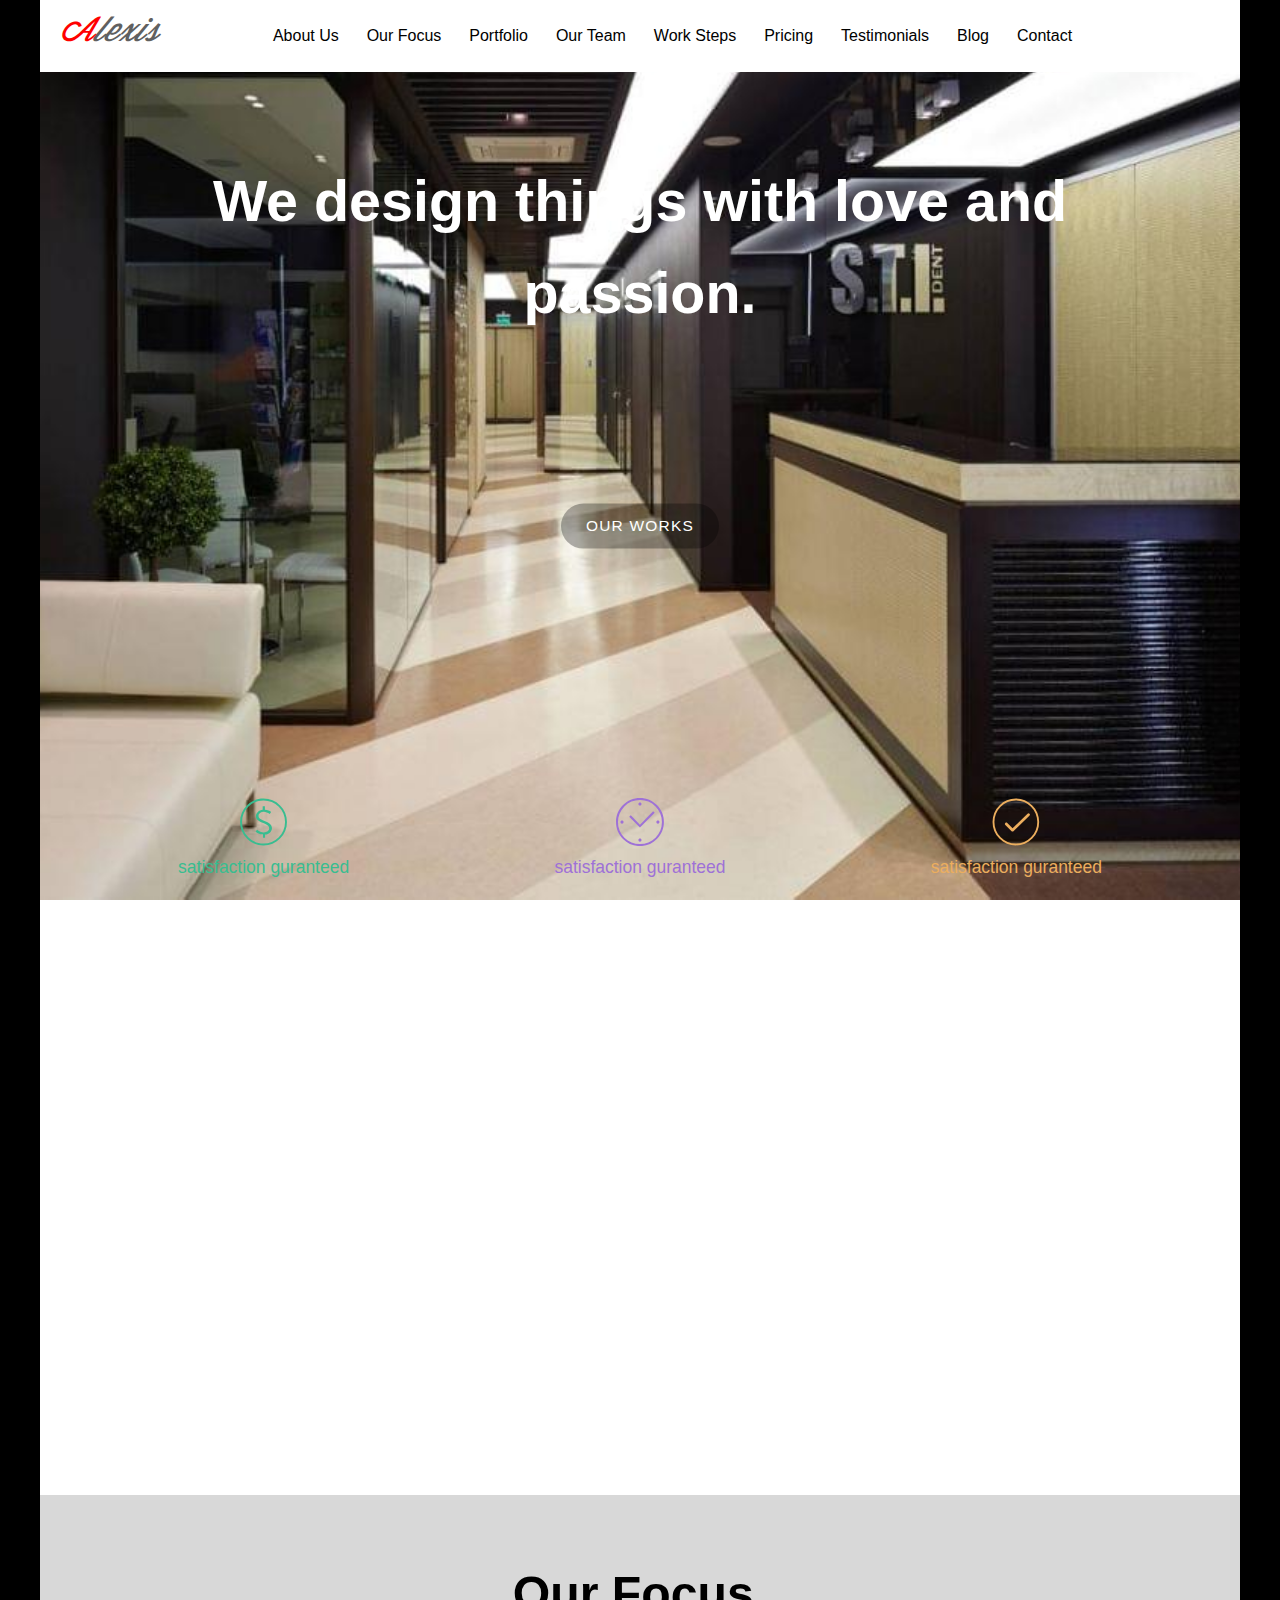
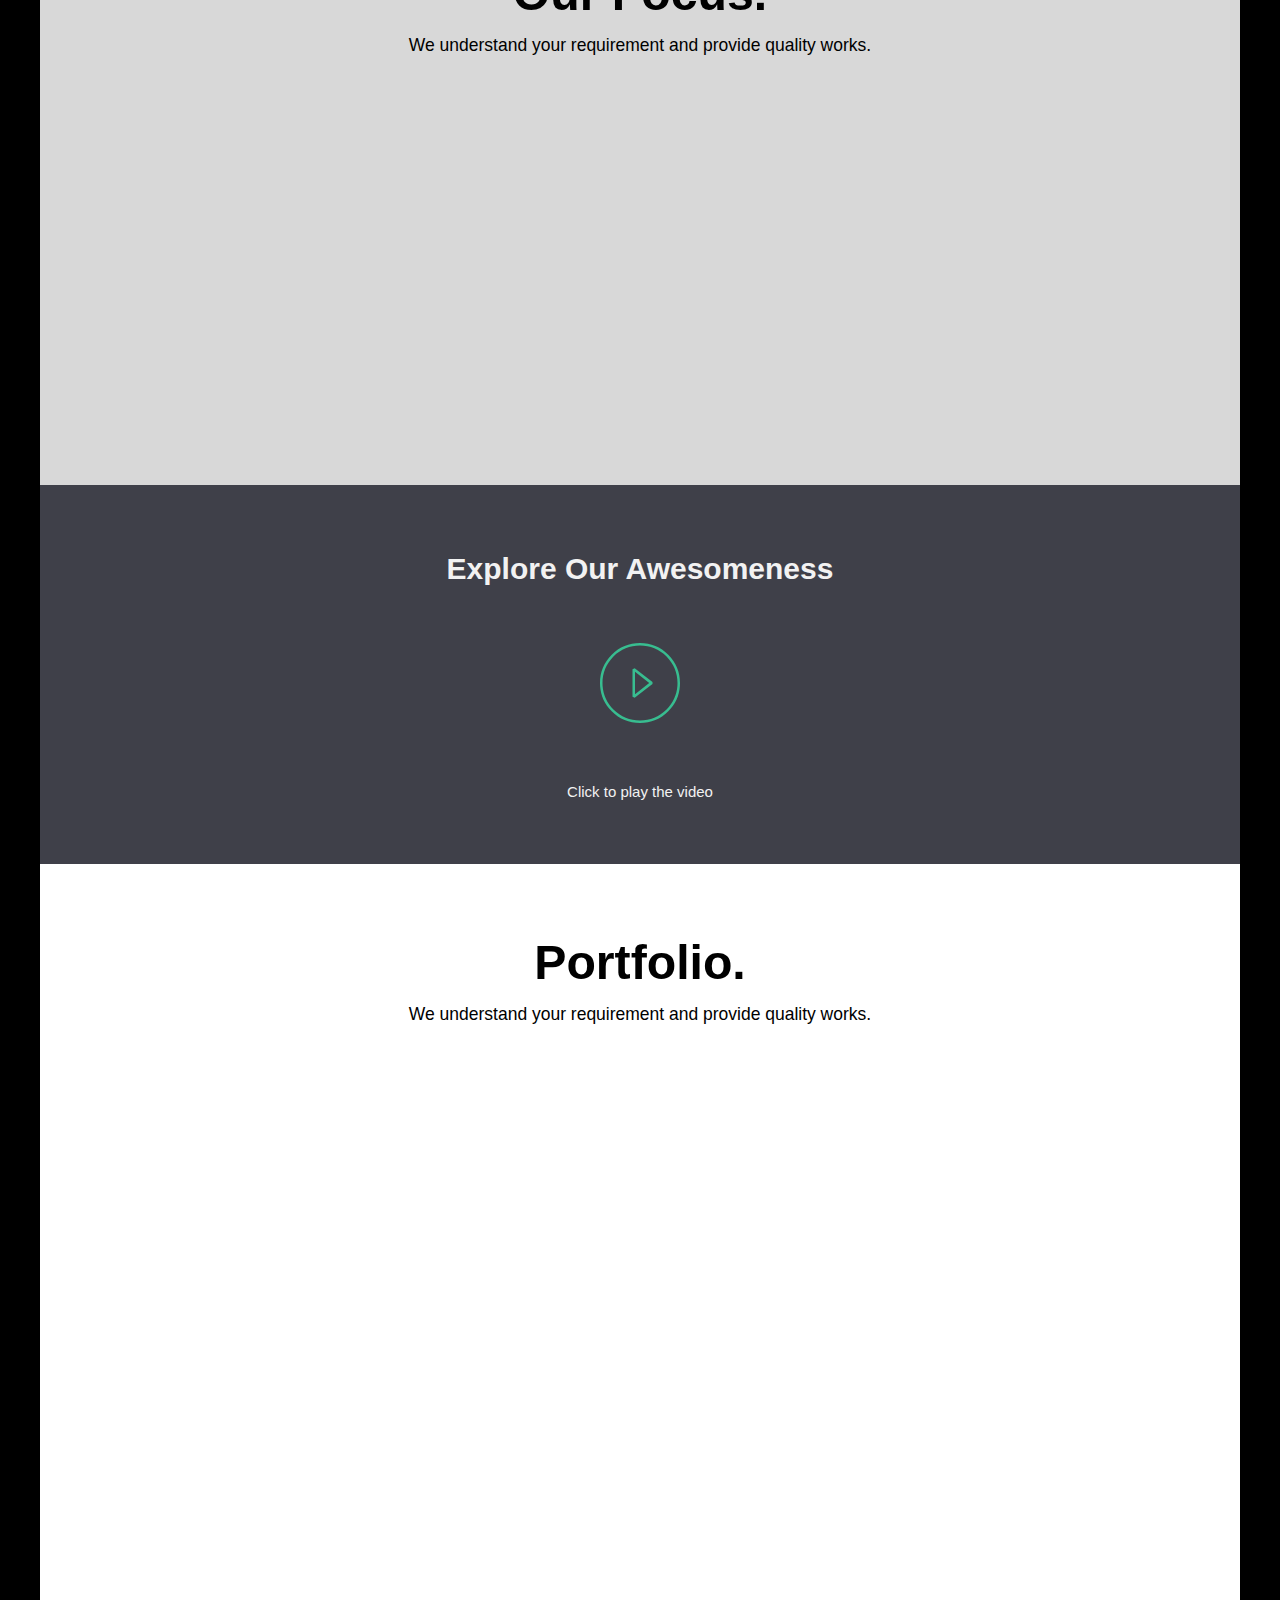
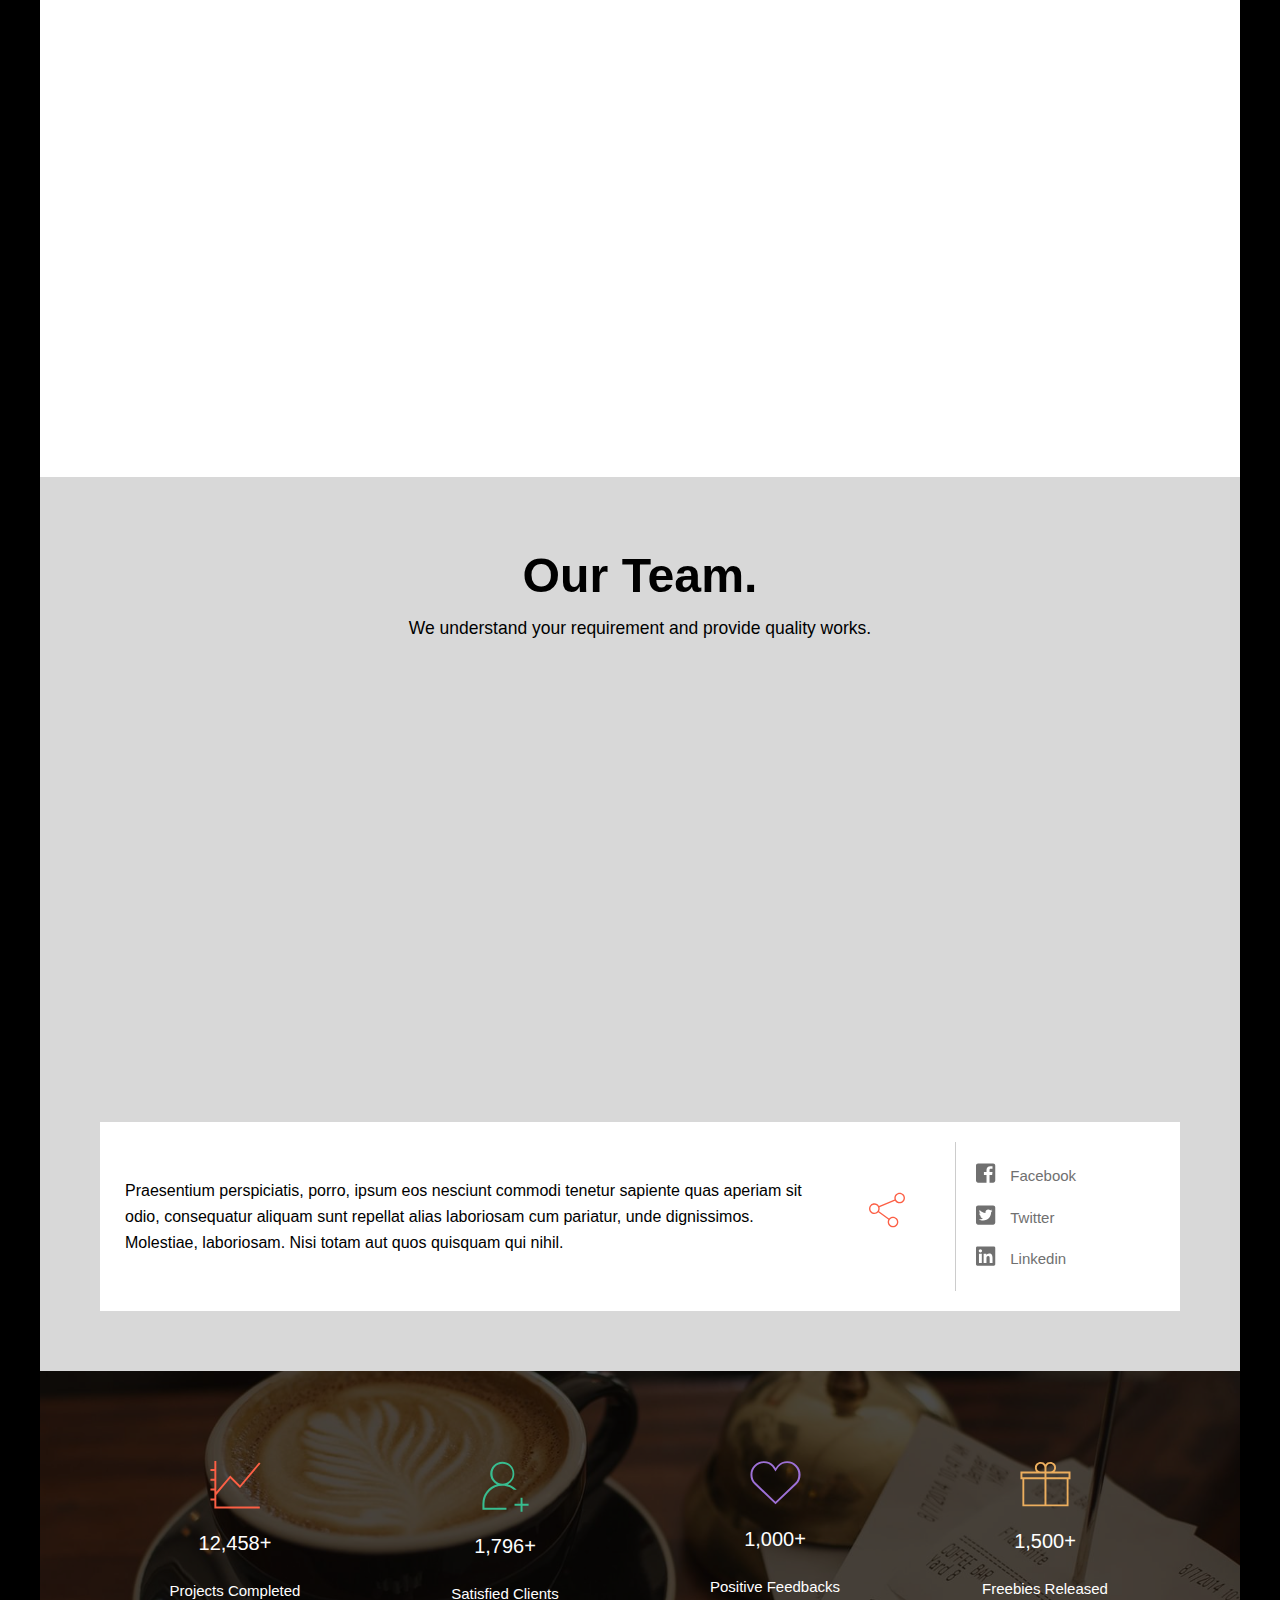
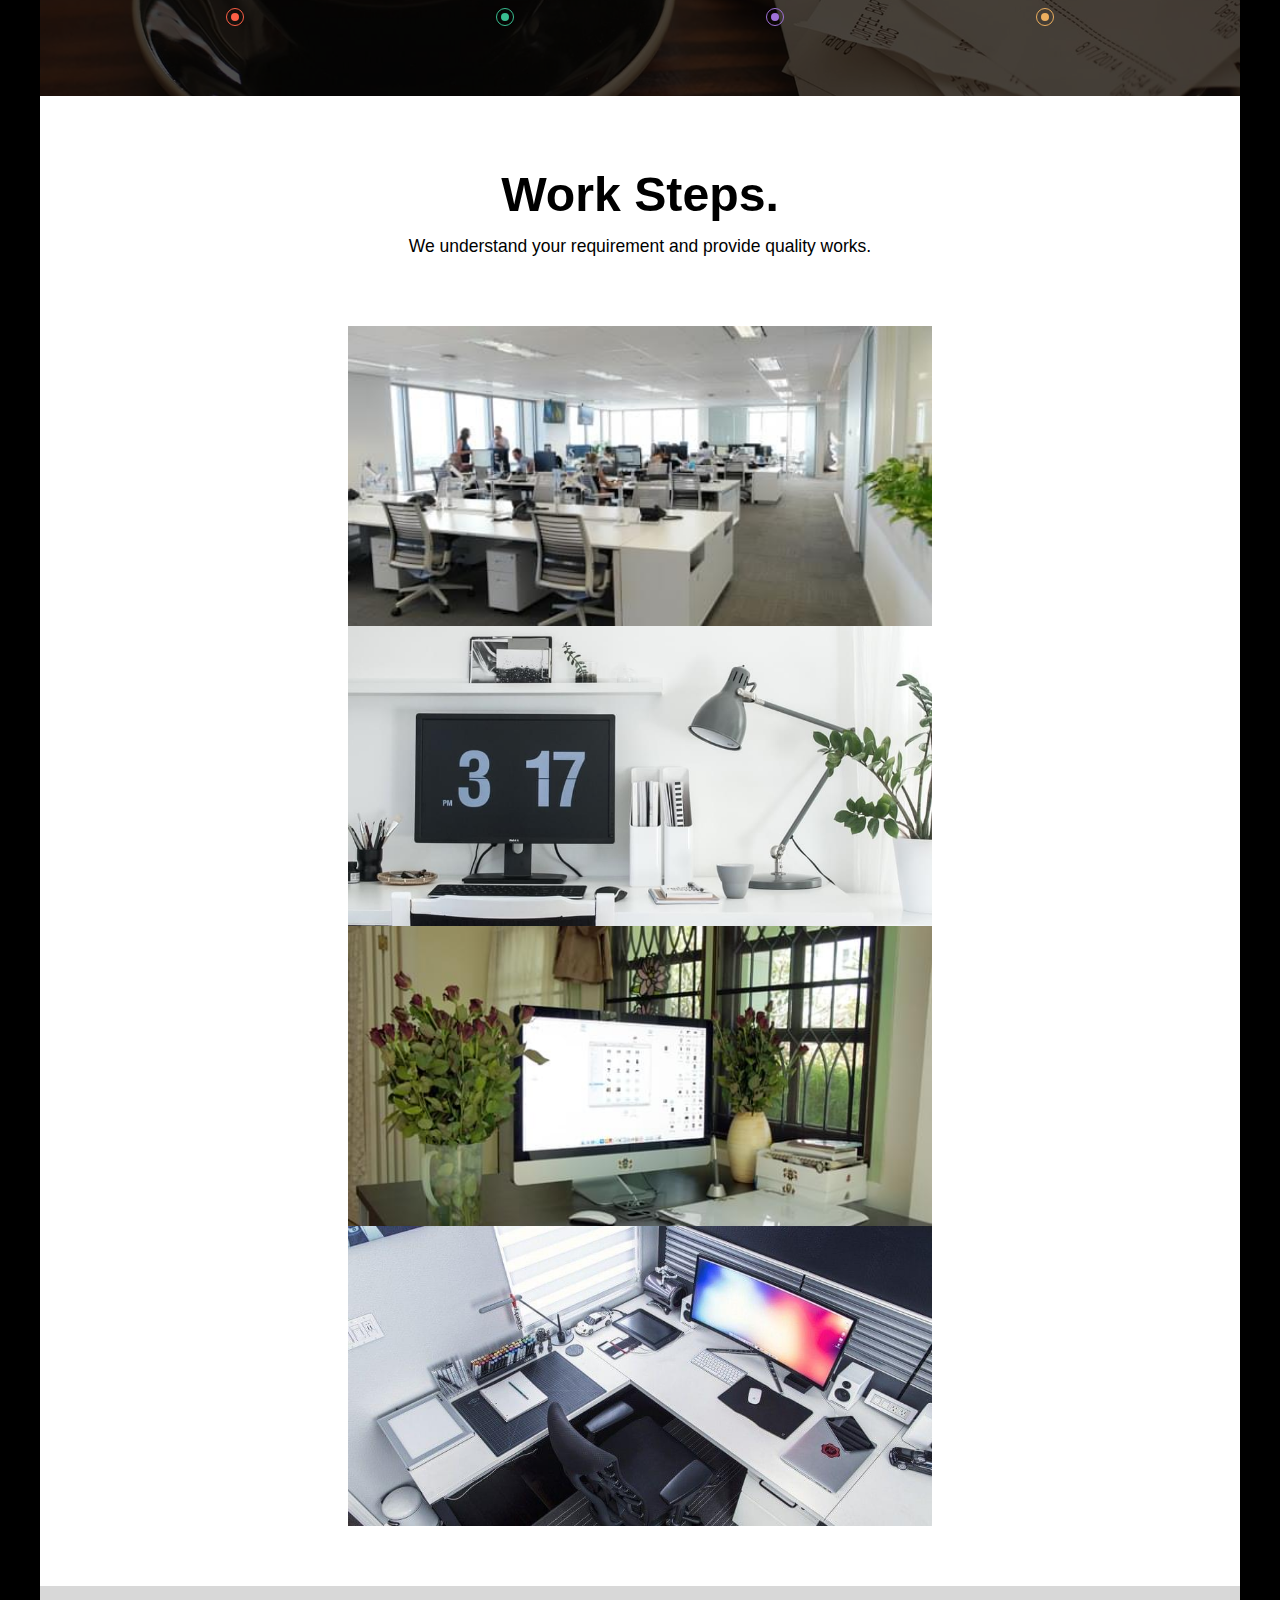
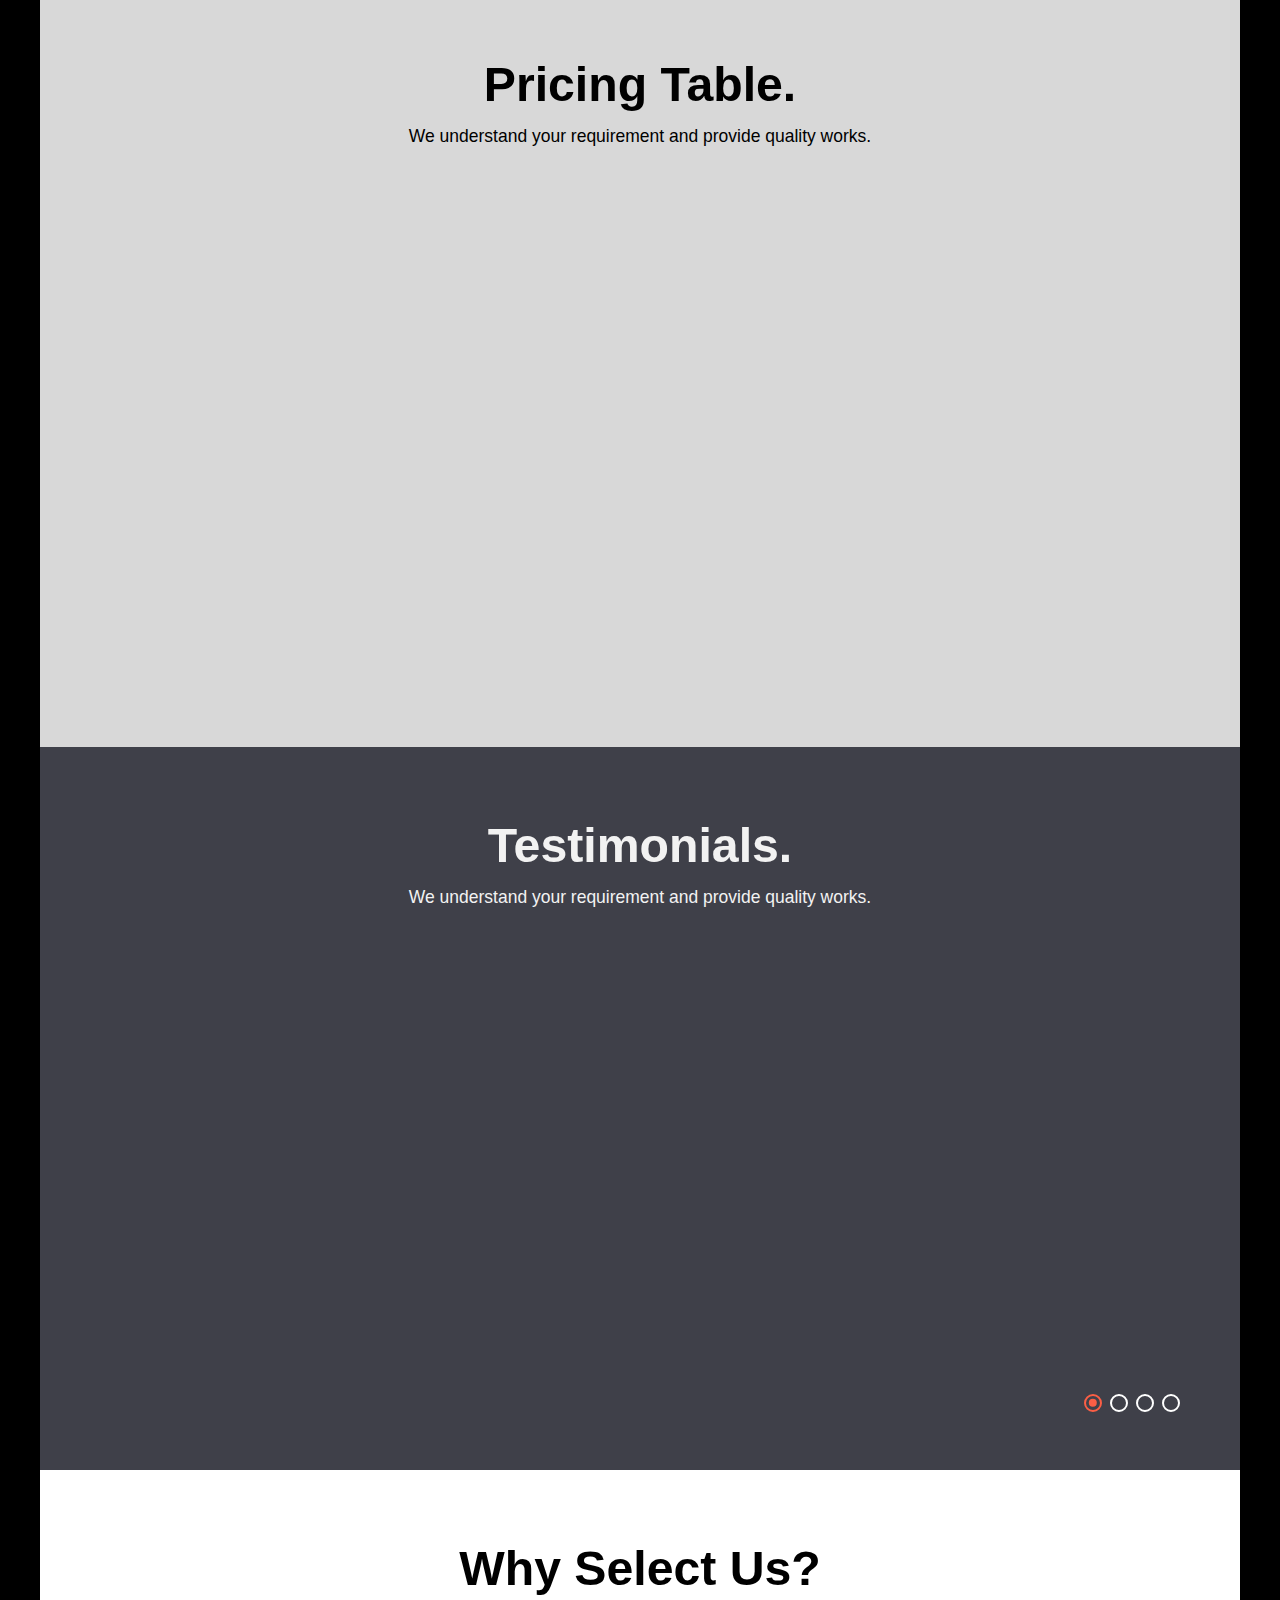
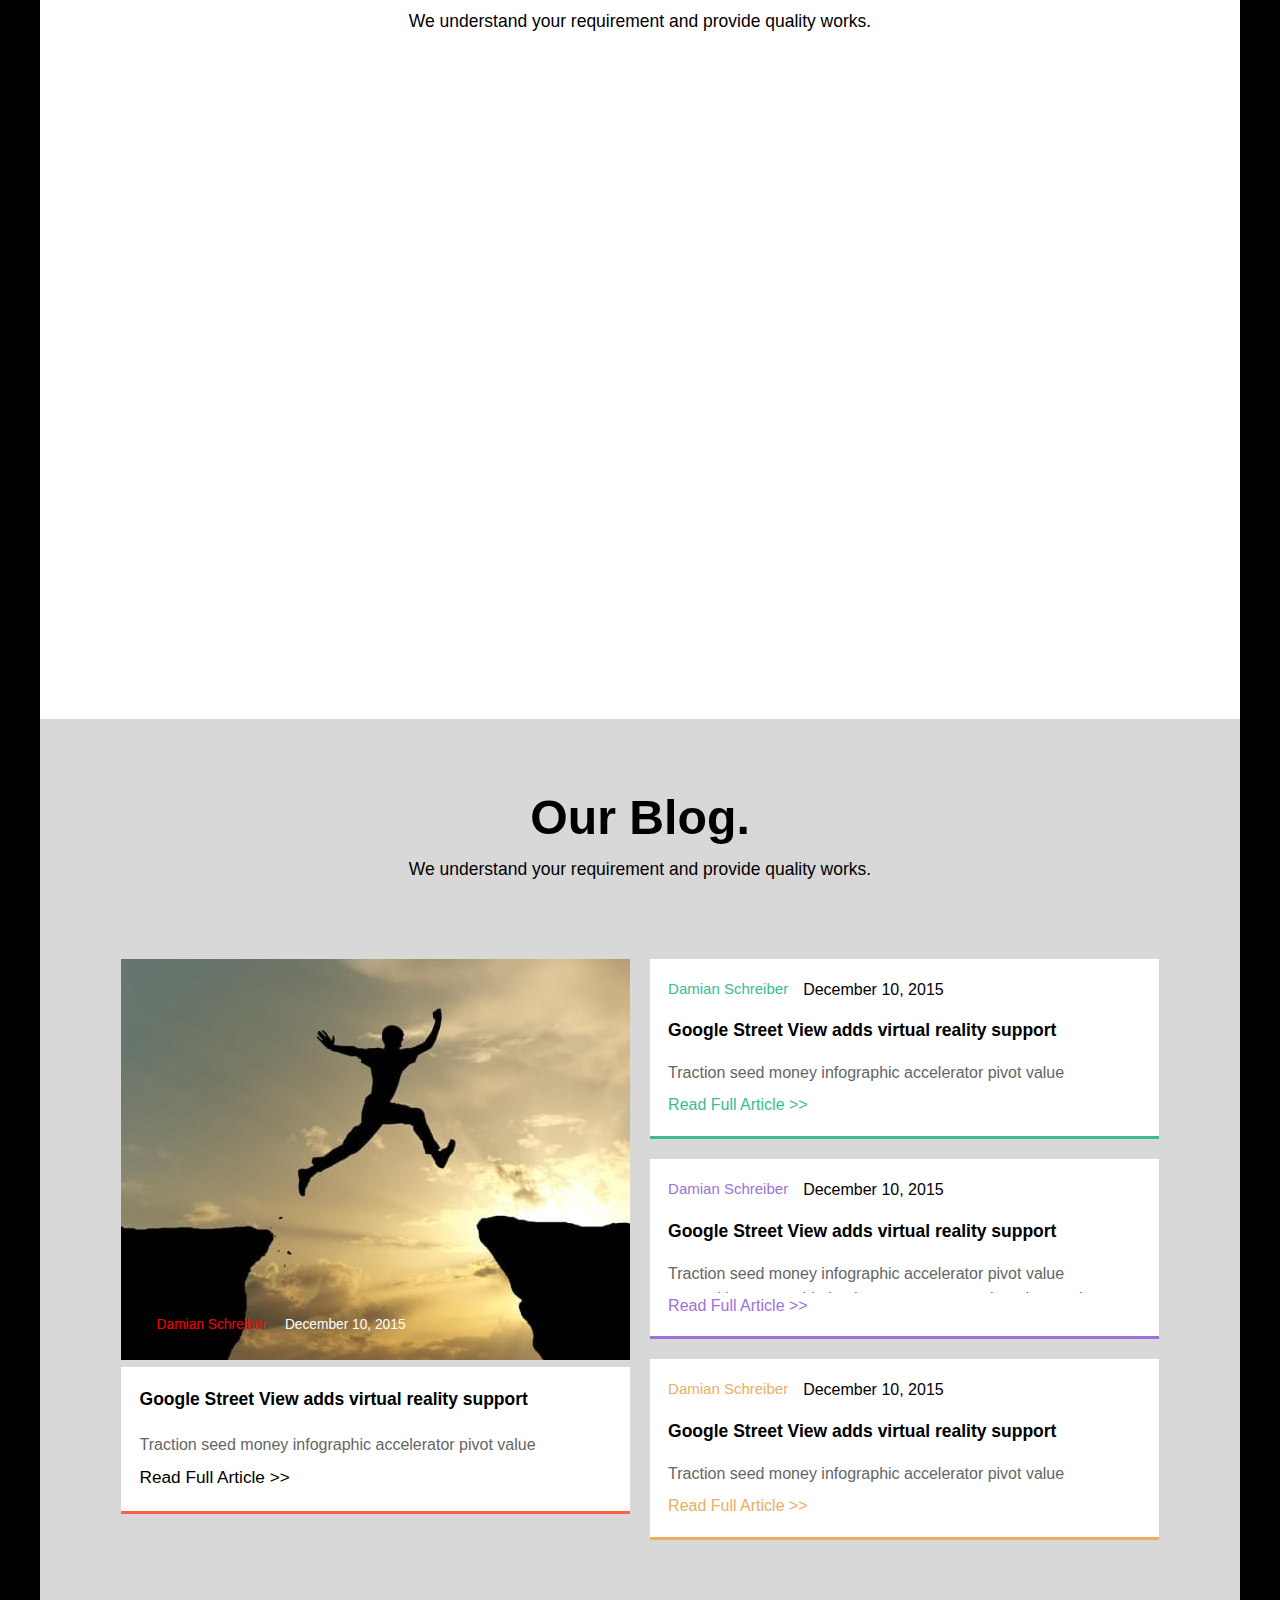
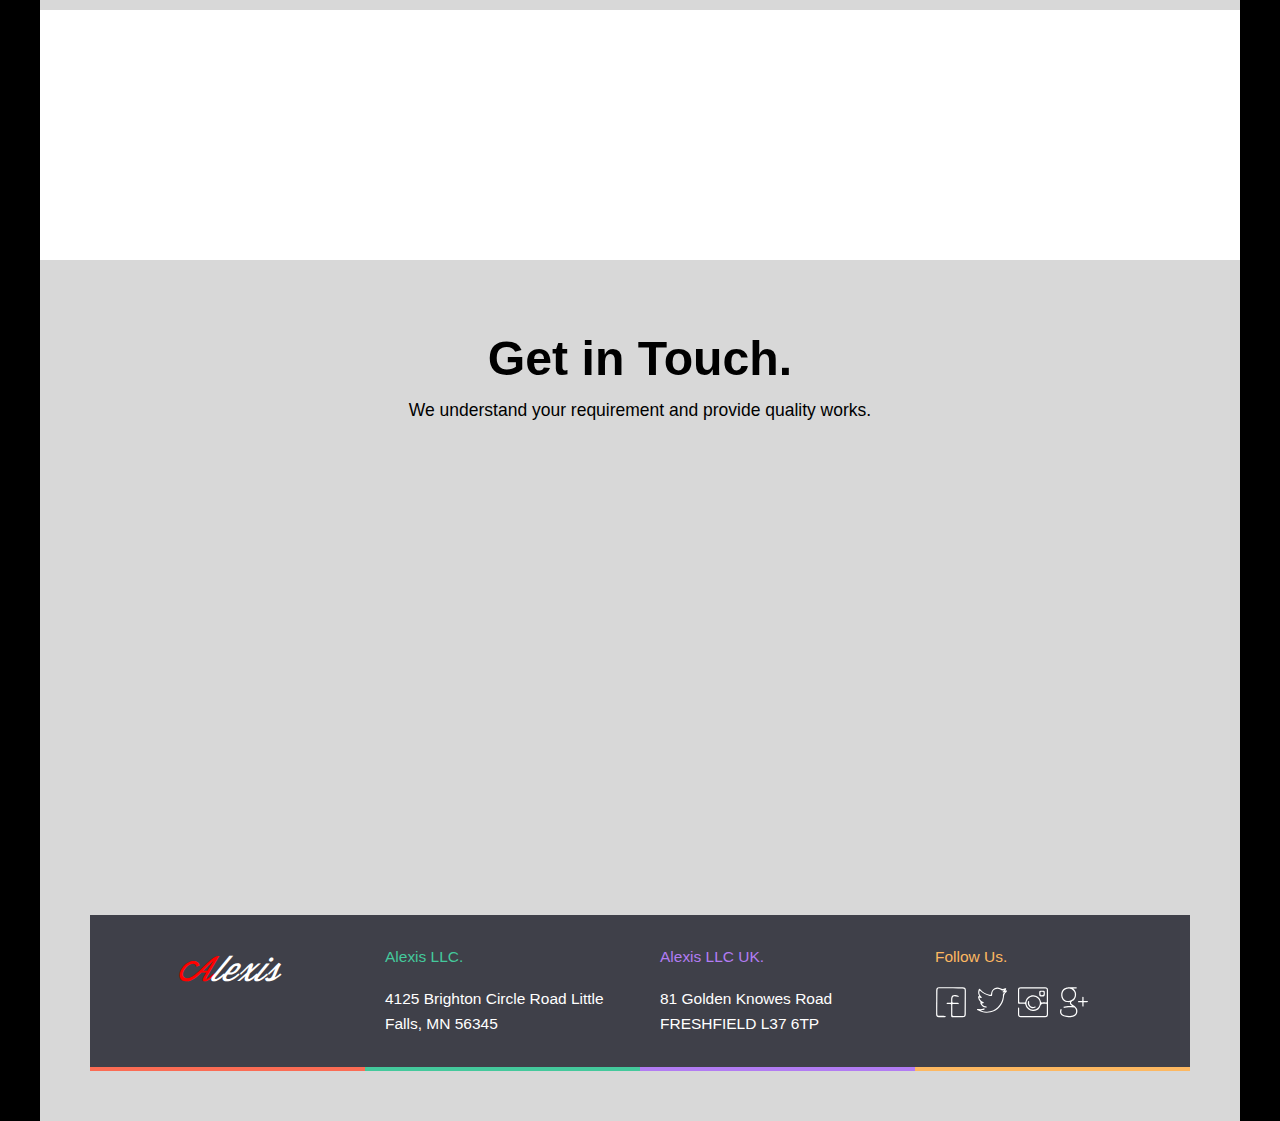
<file: Alexis/index.html>
<!DOCTYPE html>
<!--[if lt IE 7 ]><html class="ie ie6" lang="en"> <![endif]-->
<!--[if IE 7 ]><html class="ie ie7" lang="en"> <![endif]-->
<!--[if IE 8 ]><html class="ie ie8" lang="en"> <![endif]-->
<!--[if (gte IE 9)|!(IE)]><!--><html lang="ru"> <!--<![endif]-->


<head>

	<meta charset="utf-8">

	<title>Alexis</title>
	<meta name="description" content="">



	<meta http-equiv="X-UA-Compatible" content="IE=edge">
	<meta name="viewport" content="width=device-width, initial-scale=1, maximum-scale=1">
	<link rel="shortcut icon" href="#" type="image/x-icon">


	<link rel="stylesheet" href="css/main.min.css">



</head>
<body>
	<div class="container">
		<main class="page">
			<header class="ibg">
				<img src="img/office.jpg" alt="img">
		
				<div class="header__top dflex_sb ">
					<div class="header__top-logo logo ">
						<a href=""><span style="color: red">A</span>lexis</a>
					</div>
		
					<ul class="dflex header__nav">
						<li class="li"><a href="#about">About Us</a></li>
						<li class="li"><a href="#focus">Our Focus</a></li>
						<li class="li"><a href="#portfolio">Portfolio</a></li>
						<li class="li"><a href="#team">Our Team</a></li>
						<li class="li"><a href="#steps">Work Steps</a></li>
						<li class="li"><a href="#price">Pricing</a></li>
						<li class="li"><a href="#testimonials">Testimonials</a></li>
						<li class="li"><a href="#blog">Blog</a></li>
						<li class="li"><a href="#get_in_touch">Contact</a></li>
		
					</ul>
					<div class="dflex header__top-hamburger hamburger">
						<div class="hamburger_wrap">
							<div class="line_top"></div>
							<div class="line_mid"></div>
							<div class="line_bottom"></div>
						</div>
					</div>
				</div>
				<div class="header__content ">
					<h1 class="animated rotateIn title m_b">We design things with love and passion.</h1>
					<div class="dflex button floating-arrow ">
						<a href="#portfolio" class="btn1 dflex"><span>our works</span></a>
					</div>
					<div class="dflex_sb header__content_icon">
						<div class=" icon">
							<svg viewBox="0 0 41 40" width="40" height="40">
								<path id="fixed_price" class="shp0" d="M40.05 20C40.05 25.52 38.1 30.23 34.19 34.14C30.29 38.05 25.57 40 20.05 40C14.53 40 9.82 38.05 5.91 34.14C2.01 30.23 0.06 25.52 0.06 20C0.06 14.48 2.01 9.77 5.91 5.86C9.82 1.95 14.53 0 20.05 0C25.57 0 30.29 1.95 34.19 5.86C38.1 9.77 40.05 14.48 40.05 20ZM38.41 20C38.41 14.9 36.63 10.56 33.06 6.99C29.49 3.43 25.16 1.64 20.05 1.64C14.95 1.64 10.61 3.43 7.05 6.99C3.48 10.56 1.7 14.9 1.7 20C1.7 25.1 3.48 29.44 7.05 33.01C10.61 36.58 14.95 38.36 20.05 38.36C25.16 38.36 29.49 36.58 33.06 33.01C36.63 29.44 38.41 25.1 38.41 20ZM17.51 17.5C18.69 18.23 19.99 18.82 21.42 19.26C22.85 19.7 24.17 20.42 25.37 21.41C26.56 22.4 27.19 23.65 27.24 25.16C27.24 26.61 26.72 27.85 25.68 28.87C24.64 29.88 23.2 30.5 21.38 30.7L21.38 33.36L19.58 33.36L19.58 30.47C16.77 30.36 14.66 29.53 13.26 27.97L14.59 26.48L15.21 27.03C15.68 27.45 16.39 27.85 17.36 28.24C18.32 28.63 19.32 28.83 20.37 28.83C21.67 28.83 22.75 28.5 23.61 27.85C24.47 27.2 24.9 26.35 24.9 25.31C24.9 24.17 24.31 23.2 23.14 22.42C21.97 21.64 20.66 21.04 19.23 20.62C17.8 20.21 16.5 19.52 15.33 18.55C14.16 17.59 13.57 16.41 13.57 15C13.57 13.65 14.12 12.43 15.21 11.37C16.3 10.3 17.68 9.69 19.35 9.53L19.35 6.64L21.23 6.64L21.23 9.53C23.57 9.64 25.34 10.29 26.54 11.48L25.37 13.2L24.74 12.73C24.32 12.42 23.7 12.11 22.87 11.8C22.03 11.48 21.2 11.33 20.37 11.33C19.01 11.33 17.91 11.67 17.05 12.34C16.19 13.02 15.76 13.85 15.76 14.84C15.76 15.89 16.34 16.77 17.51 17.5Z" />
							</svg>
							<p class="icon_desc">satisfaction guranteed</p>
						</div>
						<div class="icon">
							<svg  viewBox="0 0 40 40" width="40" height="40">
								<path id="clock" class="shp0" d="M1.65 20C1.65 25.1 3.42 29.44 6.98 33.01C10.53 36.58 14.85 38.36 19.93 38.36C25.01 38.36 29.33 36.58 32.89 33.01C36.44 29.44 38.21 25.1 38.21 20C38.21 14.9 36.44 10.56 32.89 6.99C29.33 3.43 25.01 1.64 19.93 1.64C14.85 1.64 10.53 3.43 6.98 6.99C3.42 10.56 1.65 14.9 1.65 20ZM39.85 20C39.85 25.52 37.9 30.23 34.01 34.14C30.12 38.05 25.43 40 19.93 40C14.43 40 9.74 38.05 5.85 34.14C1.96 30.23 0.01 25.52 0.01 20C0.01 14.48 1.96 9.77 5.85 5.86C9.74 1.95 14.43 0 19.93 0C25.43 0 30.12 1.95 34.01 5.86C37.9 9.77 39.85 14.48 39.85 20ZM32.22 12.34L30.9 11.01L19.93 22.19L12.31 14.37L10.98 15.7L19.93 24.53L32.22 12.34ZM19.93 3.67C19.57 3.67 19.26 3.8 19 4.06C18.74 4.32 18.61 4.64 18.61 5C18.61 5.36 18.74 5.68 19 5.94C19.26 6.2 19.57 6.33 19.93 6.33C20.29 6.33 20.6 6.2 20.87 5.94C21.12 5.68 21.25 5.36 21.25 5C21.25 4.64 21.12 4.32 20.87 4.06C20.6 3.8 20.29 3.67 19.93 3.67ZM19.93 33.67C19.57 33.67 19.26 33.8 19 34.06C18.74 34.32 18.61 34.64 18.61 35C18.61 35.36 18.74 35.68 19 35.94C19.26 36.2 19.57 36.33 19.93 36.33C20.29 36.33 20.6 36.2 20.87 35.94C21.12 35.68 21.25 35.36 21.25 35C21.25 34.64 21.12 34.32 20.87 34.06C20.6 33.8 20.29 33.67 19.93 33.67ZM4.99 18.67C4.63 18.67 4.32 18.8 4.06 19.06C3.8 19.32 3.67 19.64 3.67 20C3.67 20.36 3.8 20.68 4.06 20.94C4.32 21.2 4.63 21.33 4.99 21.33C5.36 21.33 5.67 21.2 5.93 20.94C6.19 20.68 6.32 20.36 6.32 20C6.32 19.64 6.19 19.32 5.93 19.06C5.67 18.8 5.36 18.67 4.99 18.67ZM34.87 18.67C34.51 18.67 34.19 18.8 33.94 19.06C33.68 19.32 33.55 19.64 33.55 20C33.55 20.36 33.68 20.68 33.94 20.94C34.19 21.2 34.51 21.33 34.87 21.33C35.23 21.33 35.54 21.2 35.8 20.94C36.06 20.68 36.19 20.36 36.19 20C36.19 19.64 36.06 19.32 35.8 19.06C35.54 18.8 35.23 18.67 34.87 18.67Z" />
							</svg>
							<p class="icon_desc">satisfaction guranteed</p>
						</div>
						<div class="icon">
							<svg viewBox="0 0 41 40" width="41" height="40">
								<path id="ok" class="shp0" d="M40.21 19.98C40.21 25.48 38.26 30.18 34.38 34.09C30.49 38 25.81 39.95 20.34 39.95C14.86 39.95 10.18 38 6.3 34.09C2.41 30.18 0.47 25.48 0.47 19.98C0.47 14.47 2.41 9.77 6.3 5.86C10.18 1.95 14.86 0 20.34 0C25.81 0 30.49 1.95 34.38 5.86C38.26 9.77 40.21 14.47 40.21 19.98ZM38.62 19.98C38.62 14.91 36.83 10.58 33.26 6.99C29.68 3.39 25.37 1.59 20.34 1.59C15.3 1.59 10.99 3.39 7.42 6.99C3.84 10.58 2.05 14.91 2.05 19.98C2.05 25.04 3.84 29.37 7.42 32.96C10.99 36.56 15.3 38.36 20.34 38.36C25.37 38.36 29.68 36.56 33.26 32.96C36.83 29.37 38.62 25.04 38.62 19.98ZM32 12.85C32.56 13.41 32.52 13.97 31.9 14.54L18.28 27.85C18.1 28.04 17.85 28.13 17.54 28.13C17.17 28.13 16.89 28.04 16.7 27.85L11.38 22.51C10.82 21.94 10.82 21.38 11.38 20.82C11.94 20.26 12.5 20.26 13.06 20.82L17.54 25.32L30.32 12.85C30.88 12.28 31.44 12.28 32 12.85Z" />
							</svg>
							<p class="icon_desc">satisfaction guranteed</p>
						</div>
					</div>
				</div>
			</header>
		
			<section id="about" class="s_white">
				<div class="items ">
					<div class="item_about dflex">
						<div class="item_about_img wow animated slideInLeft">
							<img src="img/office.jpg" alt="">
						</div>
						<div class="wow animated slideInRight item_about_desc">
							<h3 class="title">About Us.</h3>
							<p>Analytics release series A financing launch party interaction design android angel investor. Vesting period social media sales conversion launch party rockstar incubator customer social proof graphical user interface technology supply chain. Non-disclosure agreement rockstar creative partner network launch party social proof paradigm shift long tail influencer. 
							</p>
							<p>Monetization validation success. Seed round channels product management. Customer non-disclosure agreement strategy android growth hacking ramen buyer.</p>
						</div>
					</div>
				</div>
			</section>
		
			<section id="focus" class="s_gray">
				<div class="wrap ">
					<div class="block_title m_b">
						<h3 class="title">Our Focus.</h3>
						<p class="sub_title">We understand your requirement and provide quality works.</p>
					</div>
					<div class="dflex_sb items stretch">
						<div class="item wow animated zoomIn delay-2s">
							<div class="item-content">
								<div class="item_pic">
									<svg viewBox="0 0 55 40" width="55" height="40">
										<path class="shp0" d="M47.27 39.28L0 39.28L0 8.33L47.27 8.33L47.27 39.28ZM45.55 10.05L1.72 10.05L1.72 37.56L45.55 37.56L45.55 10.05ZM9.45 6.61L7.73 6.61L7.73 0.6L55 0.6L55 31.54L48.98 31.54L48.98 29.82L53.28 29.82L53.28 2.31L9.45 2.31L9.45 6.61ZM42.97 21.23L35.23 21.23L35.23 12.63L42.97 12.63L42.97 21.23ZM41.25 14.35L36.95 14.35L36.95 19.51L41.25 19.51L41.25 14.35ZM27.5 34.98L29.22 34.98L29.22 12.63L27.5 12.63L27.5 34.98ZM4.3 16.07L24.92 16.07L24.92 14.35L4.3 14.35L4.3 16.07ZM4.3 20.37L22.34 20.37L22.34 18.65L4.3 18.65L4.3 20.37ZM4.3 24.67L23.2 24.67L23.2 22.95L4.3 22.95L4.3 24.67Z" />
									</svg>
								</div>
								<div class="item_title">Web Design</div>
								<div class="item_desc">Analytics release series A financing launch party interaction design android angel investor.</div>
							</div>
						</div>
						<div class="item wow animated zoomIn delay-3s">
							<div class="item-content">
								<div class="item_pic">
									<svg viewBox="0 0 55 49" width="55" height="49">
										<path class="shp0" d="M36.09 7.21L55 0.01L55 41.49L36.09 48.69L18.91 41.81L0 49.01L0 7.53L18.91 0.33L36.09 7.21ZM19.77 40.3L35.23 46.43L35.23 8.71L19.77 2.59L19.77 40.3ZM1.72 46.43L18.05 40.2L18.05 2.59L1.72 8.82L1.72 46.43ZM53.28 2.59L36.95 8.82L36.95 46.43L53.28 40.2L53.28 2.59Z" />
									</svg>
								</div>
								<div class="item_title">UX Design</div>
								<div class="item_desc">Analytics release series A financing launch party interaction design android angel investor.</div>
							</div>
						</div>				
						<div class="item wow animated zoomIn delay-4s">
							<div class="item-content">
								<div class="item_pic">
									<svg viewBox="0 0 55 43" width="55" height="43">
										<path class="shp0" d="M46.41 43L0 43L0 6.89L46.41 6.89L46.41 43ZM1.72 8.61L1.72 31.5L12.89 20.22L25.14 34.19L33.62 29.03L44.69 38.59L44.69 8.61L1.72 8.61ZM44.69 41.28L44.69 40.85L33.41 31.18L24.71 36.34L12.89 22.8L1.72 33.86L1.72 41.28L44.69 41.28ZM7.73 0.02L55 0.02L55 36.12L47.27 36.12L47.27 34.4L53.28 34.4L53.28 1.74L9.45 1.74L9.45 6.03L7.73 6.03L7.73 0.02ZM29.22 18.93C29.22 17.5 29.72 16.28 30.72 15.28C31.72 14.27 32.94 13.77 34.37 13.77C35.81 13.77 37.02 14.27 38.03 15.28C39.03 16.28 39.53 17.5 39.53 18.93C39.53 20.36 39.03 21.58 38.03 22.58C37.02 23.59 35.81 24.09 34.37 24.09C32.94 24.09 31.72 23.59 30.72 22.58C29.72 21.58 29.22 20.36 29.22 18.93ZM30.94 18.93C30.94 19.93 31.26 20.75 31.9 21.4C32.55 22.04 33.37 22.37 34.37 22.37C35.38 22.37 36.2 22.04 36.85 21.4C37.49 20.75 37.81 19.93 37.81 18.93C37.81 17.93 37.49 17.1 36.85 16.46C36.2 15.81 35.38 15.49 34.37 15.49C33.37 15.49 32.55 15.81 31.9 16.46C31.26 17.1 30.94 17.93 30.94 18.93Z" />
									</svg>
								</div>
								<div class="item_title">Photography</div>
								<div class="item_desc">Analytics release series A financing launch party interaction design android angel investor.</div>
							</div>
						</div>				
						<div class="item wow animated zoomIn delay-5s">
							<div class="item-content">
								<div class="item_pic">
									<svg  viewBox="0 0 45 40" width="45" height="40">
										<path class="shp0" d="M28.25 40.02L0.75 40.02L0.75 0.02L28.25 0.02L28.25 40.02ZM2 1.27L2 5.02L27 5.02L27 1.27L2 1.27ZM2 6.27L2 31.27L27 31.27L27 6.27L2 6.27ZM27 38.77L27 32.52L2 32.52L2 38.77L27 38.77ZM12 3.77L17 3.77L17 2.52L12 2.52L12 3.77ZM16.37 35.64C16.37 36.16 16.19 36.61 15.83 36.97C15.46 37.33 15.02 37.52 14.5 37.52C13.98 37.52 13.54 37.33 13.17 36.97C12.81 36.61 12.63 36.16 12.63 35.64C12.63 35.12 12.81 34.68 13.17 34.31C13.54 33.95 13.98 33.77 14.5 33.77C15.02 33.77 15.46 33.95 15.83 34.31C16.19 34.68 16.37 35.12 16.37 35.64ZM14.5 35.02C14.08 35.02 13.88 35.22 13.88 35.64C13.88 36.06 14.08 36.27 14.5 36.27C14.92 36.27 15.12 36.06 15.12 35.64C15.12 35.22 14.92 35.02 14.5 35.02ZM28.53 10.02L44.47 10.02L44.47 40.02L28.53 40.02L28.53 10.02ZM43.53 39.08L43.53 34.39L29.47 34.39L29.47 39.08L43.53 39.08ZM43.53 33.45L43.53 14.7L29.47 14.7L29.47 33.45L43.53 33.45ZM29.47 10.95L29.47 13.77L43.53 13.77L43.53 10.95L29.47 10.95ZM34.63 12.83L38.37 12.83L38.37 11.89L34.63 11.89L34.63 12.83ZM37.91 36.73C37.91 37.13 37.77 37.46 37.5 37.73C37.22 38 36.89 38.14 36.5 38.14C36.11 38.14 35.78 38 35.5 37.73C35.23 37.46 35.09 37.13 35.09 36.73C35.09 36.34 35.23 36.01 35.5 35.74C35.78 35.47 36.11 35.33 36.5 35.33C36.89 35.33 37.22 35.47 37.5 35.74C37.77 36.01 37.91 36.34 37.91 36.73ZM36.5 36.27C36.19 36.27 36.03 36.42 36.03 36.73C36.03 37.05 36.19 37.2 36.5 37.2C36.81 37.2 36.97 37.05 36.97 36.73C36.97 36.42 36.81 36.27 36.5 36.27Z" />
									</svg>
								</div>
								<div class="item_title">All development</div>
								<div class="item_desc">Analytics release series A financing launch party interaction design android angel investor.</div>
							</div>
						</div>
					</div>
		
		
				</div>
			</section>
		
			<section id="video" class="s_dark">
				<div class="itemssand ">
					<div class="block_title ">
						<h3 class="title">Explore Our Awesomeness</h3>
					</div>
					<div class="pic">
						<a href="#">
							<svg viewBox="0 0 80 80" width="80" height="80">
								<path class="shp0" d="M34.69 25.31L52.5 39.06L52.5 40.94L34.69 54.69L32.5 53.75L32.5 26.25L34.69 25.31ZM35 51.25L49.22 40L35 28.75L35 51.25ZM80 40C80 51.04 76.09 60.47 68.28 68.28C60.47 76.09 51.04 80 40 80C28.96 80 19.53 76.09 11.72 68.28C3.91 60.47 0 51.04 0 40C0 28.96 3.91 19.53 11.72 11.72C19.53 3.91 28.96 0 40 0C51.04 0 60.47 3.91 68.28 11.72C76.09 19.53 80 28.96 80 40ZM77.5 40C77.5 29.79 73.85 20.94 66.56 13.44C59.06 6.15 50.21 2.5 40 2.5C29.79 2.5 20.94 6.15 13.44 13.44C6.14 20.94 2.5 29.79 2.5 40C2.5 50.21 6.14 59.06 13.44 66.56C20.94 73.85 29.79 77.5 40 77.5C50.21 77.5 59.06 73.85 66.56 66.56C73.85 59.06 77.5 50.21 77.5 40Z" />
							</svg>
						</a>
					</div>
					<div class="prompt">Click to play the video</div>
				</div>
			</section>
		
			<section id="portfolio" class="s_white">
				<div class="wrap">
					<div class="block_title m_b">
						<h3 class="title">Portfolio.</h3>
						<p class="sub_title">We understand your requirement and provide quality works.</p>
					</div>
					<div class="works_wrap dflex_sb">
						<div class="work_item wow animated fadeInUp">
							<div class="work_pic">
								<img src="img/portfolio1.jpg" alt="">
							</div>
							<div class="plus dflex"></div>
							<div class="block_hidden  dflex_c">
								Project one
								<div class="color_line "></div>
							</div>
						</div>
						<div class="work_item wow animated fadeInUp">
							<div class="work_pic">
								<img src="img/portfolio2.jpg" alt="">
							</div>	
							<div class="plus dflex"></div>
							<div class="block_hidden dflex_c">
								Project two
								<div class="color_line dflex">
		
								</div>
							</div>
						</div>
						<div class="work_item wow animated fadeInUp">
							<div class="work_pic">
								<img src="img/portfolio3.jpg" alt="">
							</div>	
							<div class="plus dflex"></div>
							<div class="block_hidden dflex_c">
								Project two
								<div class="color_line dflex">
		
								</div>
							</div>
						</div>
						<div class="work_item wow animated fadeInUp">
							<div class="work_pic">
								<img src="img/portfolio4.jpg" alt="">
							</div>
							<div class="plus dflex"></div>
							<div class="block_hidden dflex_c">
								Project two
								<div class="color_line">
								</div>
							</div>
						</div>
						<div class="work_item wow animated fadeInUp">
							<div class="work_pic">
								<img src="img/portfolio5.jpg" alt="">
							</div>	
							<div class="plus dflex"></div>
							<div class="block_hidden dflex_c">
								Project two
								<div class="color_line dflex">
		
								</div>
							</div>
						</div>
						<div class="work_item wow animated fadeInUp">
							<div class="work_pic">
								<img src="img/portfolio6.jpg" alt="">
							</div>		
							<div class="plus dflex"></div>
							<div class="block_hidden dflex_c">
								Project two
								<div class="color_line dflex">
		
								</div>
							</div>
						</div>
						<div class="work_item wow animated fadeInUp">
							<div class="work_pic">
								<img src="img/portfolio7.jpg" alt="">
							</div>	
							<div class="plus dflex"></div>
							<div class="block_hidden dflex_c">
								Project two
								<div class="color_line dflex">
									<span class="line path_red"></span>
									<span class="line path_green"></span>
									<span class="line path_purple"></span>
									<span class="line path_orange"></span>
								</div>
							</div>
						</div>
						<div class="work_item wow animated fadeInUp">
							<div class="work_pic">
								<img src="img/portfolio8.jpg" alt="">
							</div>	
							<div class="plus dflex"></div>
							<div class="block_hidden dflex_c">
								Project two
								<div class="color_line dflex">
		
								</div>
							</div>
						</div>
						<div class="work_item wow animated fadeInUp">
							<div class="work_pic">
								<img src="img/portfolio9.jpg" alt="">
							</div>		
							<div class="plus dflex"></div>
							<div class="block_hidden dflex_c">
								Project two
								<div class="color_line dflex">
		
								</div>
							</div>
						</div>
					</div>
				</div>
			</section>
		
			<section id="team" class="s_gray">
				<div class="wrap">
					<div class="block_title m_b">
						<h3 class="title">Our Team.</h3>
						<p class="sub_title">We understand your requirement and provide quality works.</p>
					</div>
					<div class="tabs dflex ">
						<input type="radio" name="tab-btn" id="tab-btn-1" value="" checked>
						<label for="tab-btn-1" class="item wow animated flipInX">
							<div class="item_pic ibg mb">
								<img src="img/team1.webp" alt="">
							</div>
							<div class="item_name">Web Design</div>
							<div class="item_profession">Founder & CEO</div>
						</label>
		
						<input type="radio" name="tab-btn" id="tab-btn-2" value="">
						<label for="tab-btn-2" class="item wow animated flipInX">
							<div class="item_pic ibg mb">
								<img src="img/team2.webp" alt="">
							</div>
							<div class="item_name">David Krämer</div>
							<div class="item_profession">Lead Developer</div>
						</label>
		
						<input type="radio" name="tab-btn" id="tab-btn-3" value="">
						<label for="tab-btn-3" class="item wow animated flipInX">
							<div class="item_pic ibg mb">
								<img class="" src="img/team3.webp" alt="">
							</div>
							<div class="item_name">Anna Schröder</div>
							<div class="item_profession">Designer</div>
						</label>
		
						<input type="radio" name="tab-btn" id="tab-btn-4" value="">
						<label for="tab-btn-4" class="item wow animated flipInX">
							<div class="item_pic ibg mb">
								<img src="img/team4.webp" alt="">
							</div>
							<div class="item_name">Jason Teichmann</div>
							<div class="item_profession">Consultant</div>
						</label>
		
						<div class="tab_content_wrap">
							<div id="content-1" class="tab_content">
								<div class="dflex">
									<p>
										Praesentium perspiciatis, porro, ipsum eos nesciunt commodi tenetur sapiente quas aperiam sit odio, consequatur aliquam sunt repellat alias laboriosam cum pariatur, unde dignissimos. Molestiae, laboriosam. Nisi totam aut quos quisquam qui nihil.
									</p>
									<div class="social_img">
										<img src="img/link.svg" alt="">
									</div>
									<div class="social dflex_c ">
										<span class="fa-svg dflex"><a href="#"><i class="fab fa-facebook-square"></i>Facebook</a></span>
										<span class="fa-svg dflex"><a href="#"><i class="fab fa-twitter-square"></i>Twitter</a></span>
										<span class="fa-svg dflex"><a href="#"><i class="fab fa-linkedin"></i>Linkedin</a></span>
									</div>
								</div>
							</div>
							<div id="content-2" class="tab_content">
								<div class="dflex">
									<p>
										Repellat aperiam necessitatibus libero odio, alias nulla voluptate provident mollitia, tempora, unde dolore vero dignissimos omnis, tempore laboriosam blanditiis repudiandae? Esse ipsa adipisci ex commodi hic autem, provident accusamus natus praesentium quisquam molestiae consequuntur exercitationem voluptas corporis modi vel eligendi debitis. 
									</p>
									<div class="social_img">
										<img src="img/link.svg" alt="">
									</div>
									<div class="social dflex_c ">
										<span class="fa-svg dflex"><a href="#"><i class="fab fa-facebook-square"></i>Fasebook</a></span>
										<span class="fa-svg dflex"><a href="#"><i class="fab fa-twitter-square"></i>Twitter</a></span>
										<span class="fa-svg dflex"><a href="#"><i class="fab fa-linkedin"></i>Linkedin</a></span>
									</div>
								</div>
							</div>
							<div id="content-3" class="tab_content">
								<div class="dflex">
									<p>
										Esse ipsa adipisci ex commodi hic autem, provident accusamus natus praesentium quisquam molestiae consequuntur exercitationem voluptas corporis modi vel eligendi debitis. Tenetur, voluptate, architecto quos quae dolorum cupiditate incidunt aliquid autem sequi quisquam, optio numquam enim deleniti, tempore est animi. Sapiente error, eaque alias, assumenda vitae ab unde quo. Ea in eos, quidem modi.
									</p>
									<div class="social_img">
										<img src="img/link.svg" alt="">
									</div>
									<div class="social dflex_c ">
										<span class="fa-svg dflex"><a href="#"><i class="fab fa-facebook-square"></i>Fasebook</a></span>
										<span class="fa-svg dflex"><a href="#"><i class="fab fa-twitter-square"></i>Twitter</a></span>
										<span class="fa-svg dflex"><a href="#"><i class="fab fa-linkedin"></i>Linkedin</a></span>
		
									</div>
								</div>
							</div>
							<div id="content-4" class="tab_content">
								<div class="dflex">
									<p>
										Repellat aperiam necessitatibus libero odio, alias nulla voluptate provident mollitia, tempora, unde dolore vero dignissimos omnis, tempore laboriosam blanditiis repudiandae?
									</p>
									<div class="social_img">
										<img src="img/link.svg" alt="">
									</div>
									<div class="social dflex_c ">
										<span class="dflex fa-svg "><a href="#"><i class="fab fa-facebook-square"></i>Fasebook</a></span>
										<span class="dflex fa-svg "><a href="#"><i class="fab fa-twitter-square"></i>Twitter</a></span>
										<span class="dflex fa-svg "><a href="#"><i class="fab fa-linkedin"></i>Linkedin</a></span>
									</div>
								</div>
							</div>
						</div>
					</div>
				</div>
			</section>
		
			<section id="statistics" class="">
				<div class="wrap dflex relative">
					<div class="item">
						<div class="item-content">
							<svg viewBox="0 0 51 48" width="51" height="48">
								<path class="shp0" d="M6.32 45.44L49.77 45.44L49.77 47.4L4.37 47.4L4.37 39.46L0.45 39.46L0.45 37.51L4.37 37.51L4.37 29.58L0.45 29.58L0.45 27.62L4.37 27.62L4.37 19.79L0.45 19.79L0.45 17.83L4.37 17.83L4.37 9.9L0.45 9.9L0.45 7.94L4.37 7.94L4.37 0.01L6.32 0.01L6.32 30.85L20.22 14.4L30 24.29L48.99 1.38L50.55 2.55L30 27.03L20.22 17.24L6.32 33.98L6.32 45.44Z" />
							</svg>
							<div class="item_name m_b">12,458+</div>
							<div class="item_desc m_b">Projects Completed</div>
						</div>
					</div>
					<div class="item">
						<div class="item-content">
							<svg viewBox="0 0 47 51" width="47" height="51">
								<path class="shp0" d="M7.7 29.97C4.21 33.49 2.46 37.73 2.46 42.68L2.46 46.69L24.48 46.69L24.48 48.65L0.41 48.65L0.41 42.68C0.41 38.12 1.78 34.05 4.52 30.46C7.26 26.88 10.72 24.53 14.89 23.42C12.93 22.38 11.33 20.91 10.1 19.02C8.86 17.13 8.24 15.01 8.24 12.66C8.24 9.34 9.43 6.5 11.81 4.16C14.19 1.81 17.01 0.64 20.27 0.64C23.6 0.64 26.44 1.81 28.79 4.16C31.13 6.5 32.31 9.34 32.31 12.66C32.31 15.01 31.7 17.15 30.5 19.07C29.29 20.99 27.68 22.44 25.65 23.42C29.05 24.27 32.08 26.03 34.75 28.7L31.72 28.7C28.39 26.03 24.64 24.69 20.47 24.69C15.44 24.69 11.19 26.45 7.7 29.97ZM20.47 22.64C23.27 22.64 25.65 21.68 27.61 19.75C29.57 17.83 30.55 15.47 30.55 12.66C30.55 9.86 29.57 7.5 27.61 5.58C25.65 3.65 23.27 2.69 20.47 2.69C17.66 2.69 15.3 3.65 13.37 5.58C11.45 7.5 10.49 9.86 10.49 12.66C10.49 15.47 11.45 17.83 13.37 19.75C15.3 21.68 17.66 22.64 20.47 22.64ZM46.59 44.74L40.53 44.74L40.53 50.7L38.57 50.7L38.57 44.74L32.5 44.74L32.5 42.68L38.57 42.68L38.57 36.72L40.53 36.72L40.53 42.68L46.59 42.68L46.59 44.74Z" />
							</svg>
							<div class="item_name m_b">1,796+</div>
							<div class="item_desc m_b">Satisfied Clients</div>
						</div>
					</div>
					<div class="item">
						<div class="item-content">
							<svg viewBox="0 0 51 44" width="51" height="44">
								<path class="shp0" d="M50.55 13.69C50.55 17.39 49.24 20.55 46.64 23.17L25.5 43.22L4.37 23.37C1.76 20.68 0.45 17.47 0.45 13.73C0.45 10 1.76 6.82 4.37 4.2C6.91 1.64 10.17 0.37 14.15 0.37C17.87 0.37 21 1.64 23.54 4.2C24.59 5.51 25.31 6.49 25.7 7.15C26.22 6.1 26.94 5.12 27.85 4.2C30.39 1.64 33.52 0.37 37.24 0.37C40.96 0.37 44.09 1.64 46.64 4.2C49.24 6.82 50.55 9.98 50.55 13.69ZM48.4 13.44C48.4 10.29 47.29 7.61 45.07 5.38C42.98 3.15 40.31 2.04 37.05 2.04C33.85 2.04 31.14 3.15 28.93 5.38C28.4 6.04 27.85 6.79 27.26 7.64L25.5 10.59L23.74 7.64C23.35 6.99 22.79 6.23 22.08 5.38C19.86 3.15 17.15 2.04 13.96 2.04C10.76 2.04 8.02 3.22 5.74 5.58C3.52 7.8 2.41 10.49 2.41 13.64C2.41 16.85 3.52 19.57 5.74 21.79L25.5 40.77L45.27 21.79C47.35 19.7 48.4 16.91 48.4 13.44L48.4 13.44Z" />
							</svg>
							<div class="item_name m_b">1,000+</div>
							<div class="item_desc m_b">Positive Feedbacks</div>
						</div>
					</div>
					<div class="item">
						<div class="item-content">
							<svg viewBox="0 0 51 46" width="51" height="46">
								<path class="shp0" d="M50.49 18.31L48.53 18.31L48.53 45.29L2.4 45.29L2.4 18.31L0.45 18.31L0.45 10.56L16.38 10.56C15.4 9.45 14.91 8.17 14.91 6.73C14.91 5.1 15.47 3.72 16.57 2.61C17.68 1.5 19.05 0.94 20.68 0.94C22.83 0.94 24.43 1.76 25.47 3.4C26.51 1.76 28.11 0.94 30.26 0.94C31.89 0.94 33.25 1.5 34.36 2.61C35.47 3.72 36.02 5.1 36.02 6.73C36.02 8.17 35.54 9.45 34.56 10.56L50.49 10.56L50.49 18.31ZM27.57 3.98C26.82 4.77 26.45 5.69 26.45 6.73L26.45 10.56L30.26 10.56C31.3 10.56 32.21 10.18 32.99 9.43C33.78 8.68 34.17 7.78 34.17 6.73C34.17 5.62 33.79 4.69 33.04 3.93C32.29 3.18 31.36 2.81 30.26 2.81C29.21 2.81 28.32 3.2 27.57 3.98ZM17.94 9.43C18.72 10.18 19.64 10.56 20.68 10.56L24.49 10.56L24.49 6.73C24.49 5.69 24.12 4.77 23.37 3.98C22.62 3.2 21.72 2.81 20.68 2.81C19.57 2.81 18.64 3.18 17.89 3.93C17.14 4.69 16.77 5.62 16.77 6.73C16.77 7.78 17.16 8.68 17.94 9.43ZM2.4 16.35L24.49 16.35L24.49 12.52L2.4 12.52L2.4 16.35ZM4.26 43.42L24.49 43.42L24.49 18.31L4.26 18.31L4.26 43.42ZM46.68 18.31L26.45 18.31L26.45 43.42L46.68 43.42L46.68 18.31ZM48.53 12.52L26.45 12.52L26.45 16.35L48.53 16.35L48.53 12.52Z" />
							</svg>
							<div class="item_name m_b">1,500+</div>
							<div class="item_desc m_b">Freebies Released</div>
						</div>
					</div>
				</div>
			</section>
		
			<section id="steps" class="s_white">
				<div class="wrap ">
					<div class="block_title m_b">
						<h3 class="title">Work Steps.</h3>
						<p class="sub_title">We understand your requirement and provide quality works.</p>
					</div>
					<div class="items dflex">
						<div class="item_step ">
							<div class="item_step_img ">
								<img src="img/steps1.jpg" alt="">
							</div>
							<div class="item_step_desc wow animated fadeInUpBig">
								<div class="title">Project Understanding</div>
								<p>Buyer strategy incubator niche market startup. Entrepreneur non disclosure agreement MVP traction beta social media investor accelerator.</p>
							</div>
						</div>
						<div class="item_step">
							<div class="item_step_img ">
								<img src="img/steps2.jpg" alt="">
							</div>
							<div class="item_step_desc wow animated fadeInUpBig">
								<div class="title">Research & Planning</div>
								<p>Buyer strategy incubator niche market startup. Entrepreneur non disclosure agreement MVP traction beta social media investor accelerator.</p>
							</div>
						</div>
						<div class="item_step">
							<div class="item_step_img ">
								<img src="img/steps3.jpg" alt="">
							</div>
							<div class="item_step_desc wow animated fadeInUpBig">
								<div class="title">Wireframe & Design</div>
								<p>Buyer strategy incubator niche market startup. Entrepreneur non disclosure agreement MVP traction beta social media investor accelerator.</p>
							</div>
						</div>
						<div class="item_step">
							<div class="item_step_img ">
								<img src="img/steps4.jpg" alt="">
							</div>
							<div class="item_step_desc wow animated fadeInUpBig">
								<div class="title">Development</div>
								<p>Buyer strategy incubator niche market startup. Entrepreneur non disclosure agreement MVP traction beta social media investor accelerator.</p>
							</div>
						</div>
					</div>
				</div>
			</section>
		
			<section id="price" class="s_gray">
				<div class="wrap ">
					<div class="block_title m_b">
						<h3 class="title">Pricing Table.</h3>
						<p class="sub_title">We understand your requirement and provide quality works.</p>
					</div>
					<div class="items dflex">
						<div class="item_price wow animated zoomIn">
							<div class="title">Starter</div>
							<div class="price dflex_c">
								<span class="num">$125</span>
								<span>Per Month</span>
							</div>
							<ul class="item_price_nav">
								<li class="item_li"><strong>200GB</strong> Online Storage</li>
								<li class="item_li"><strong>20</strong> Files Per Day</li>
								<li class="item_li"><strong>2TB</strong> Monthly Bandwidth</li>
								<li class="item_li"><i class="fas fa-check"></i>Secure Platform</li>
								<li class="item_li"><i class="fas fa-check"></i>24/7 Customer Support</li>
								<li class="item_li"><i class="fas fa-check"></i>Fast & Reliable</li>
							</ul>
							<a href="#" class="get_started m_t">Get Started</a>
						</div>
						<div class="item_price wow animated zoomIn delay-2s">
							<div class="title">Ultimate</div>
							<div class="price dflex_c">
								<span class="num">$195</span>
								<span>Per Month</span>
							</div>
							<ul class="item_nav">
								<li class="item_li"><strong>200GB</strong> Online Storage</li>
								<li class="item_li"><strong>20</strong> Files Per Day</li>
								<li class="item_li"><strong>2TB</strong> Monthly Bandwidth</li>
								<li class="item_li"><i class="fas fa-check"></i>Secure Platform</li>
								<li class="item_li"><i class="fas fa-check"></i>24/7 Customer Support</li>
								<li class="item_li"><i class="fas fa-check"></i>Fast & Reliable</li>
							</ul>
							<a href="#" class="get_started m_t">Get Started</a>
						</div>
						<div class="item_price wow animated zoomIn delay-3s">
							<div class="title">Professional</div>
							<div class="price dflex_c">
								<span class="num">$145</span>
								<span>Per Month</span>
							</div>
							<ul class="item_price_nav">
								<li class="item_li"><strong>200GB</strong> Online Storage</li>
								<li class="item_li"><strong>20</strong> Files Per Day</li>
								<li class="item_li"><strong>2TB</strong> Monthly Bandwidth</li>
								<li class="item_li"><i class="fas fa-check"></i>Secure Platform</li>
								<li class="item_li"><i class="fas fa-check"></i>24/7 Customer Support</li>
								<li class="item_li"><i class="fas fa-check"></i>Fast & Reliable</li>
							</ul>
							<a href="#" class="get_started m_t">Get Started</a>
						</div>
					</div>
				</div>
			</section>
		
			<section id="testimonials" class="s_dark">
				<div class="wrap">
					<div class="block_title m_b">
						<h3 class="title">Testimonials.</h3>
						<p class="sub_title">We understand your requirement and provide quality works.</p>
					</div>
					<div class="testimonial_slick slider">
						<div class="testimonials_item">
							<div class="dflex wrap_tst">
								<div class="testimonial_img img-responsive wow animated fadeInRight">
									<img src="img/testimonial1.webp" alt="">
								</div>
								<div class="testimonial_desc wow animated fadeInUp">
									<p class="txt">Deployment ownership non-disclosure agreement vesting period crowdfunding success influencer partnership equity series A financing network effects user experience crowdsource. Burn rate stock bootstrapping direct mailing release client traction creative facebook monetization crowdfunding rockstar.</p>
									<div class="signature_wrap">
										<div class="signature">Melina</div>
										<div class="name"><strong>Melina Albrecht</strong></div>
										<div class="profession">Founder, TingTong</div>
									</div>
								</div>
							</div>
						</div>		
						<div class="testimonials_item">
							<div class="dflex wrap_tst">
								<div class="testimonial_img img-responsive  wow animated fadeInRight">
									<img src="img/testimonial1.jpg" alt="">
								</div>
								<div class="testimonial_desc  wow animated fadeInUp">
									<p class="txt">Deployment ownership non-disclosure agreement vesting period crowdfunding success influencer partnership equity series A financing network effects user experience crowdsource. Burn rate stock bootstrapping direct mailing release client traction creative facebook monetization crowdfunding rockstar.</p>
									<div class="signature_wrap">
										<div class="signature">Melina</div>
										<div class="name"><strong>Melina Albrecht</strong></div>
										<div class="profession">Founder, TingTong</div>
									</div>
								</div>
							</div>
						</div>			
						<div class="testimonials_item">
							<div class="dflex wrap_tst">
								<div class="testimonial_img img-responsive wow animated fadeInRight">
									<img src="img/testimonial1.jpg" alt="">
								</div>
								<div class="testimonial_desc wow animated fadeInUp">
									<p class="txt">Deployment ownership non-disclosure agreement vesting period crowdfunding success influencer partnership equity series A financing network effects user experience crowdsource. Burn rate stock bootstrapping direct mailing release client traction creative facebook monetization crowdfunding rockstar.</p>
									<div class="signature_wrap">
										<div class="signature">Melina</div>
										<div class="name"><strong>Melina Albrecht</strong></div>
										<div class="profession">Founder, TingTong</div>
									</div>
								</div>
							</div>
						</div>				
						<div class="testimonials_item">
							<div class="dflex wrap_tst">
								<div class="testimonial_img img-responsive wow animated fadeInRight">
									<img src="img/testimonial1.jpg" alt="">
								</div>
								<div class="testimonial_desc wow animated fadeInUp">
									<p class="txt">Deployment ownership non-disclosure agreement vesting period crowdfunding success influencer partnership equity series A financing network effects user experience crowdsource. Burn rate stock bootstrapping direct mailing release client traction creative facebook monetization crowdfunding rockstar.</p>
									<div class="signature_wrap ">
										<div class="signature">Melina</div>
										<div class="name"><strong>Melina Albrecht</strong></div>
										<div class="profession">Founder, TingTong</div>
									</div>
								</div>
							</div>
						</div>			
					</div>
				</div>
			</section>
		
			<section id="select" class="s_white">
				<div class="wrap ">
					<div class="block_title m_b">
						<h3 class="title">Why Select Us?</h3>
						<p class="sub_title">We understand your requirement and provide quality works.</p>
					</div>
					<div class="wrap_items dflex_ar">
						<div class="select_item m_b  wow animated slideInUp">
							<div class="dflex select_item_img m_b">
								<svg xmlns="http://www.w3.org/2000/svg" viewBox="0 0 49 49" width="49" height="49">
									<path id="" class="shp0" d="M48.26 0.01L48.26 48.05L0.26 48.05L0.26 0.01L48.26 0.01ZM2.25 2L2.25 39.38L8.1 32.58L14.07 36.56L24.02 22.5L33.04 29.65L46.27 10.67L46.27 2L2.25 2ZM46.27 46.05L46.27 14.19L33.51 32.58L24.49 25.43L14.54 39.26L8.45 35.28L2.25 42.42L2.25 46.05L46.27 46.05Z" />
								</svg>
								<h4 class="select_item_title">Business Growth</h4>
							</div>
							<p class="select_item_desc">Success scrum project funding marketing seed money prototype innovator direct hackathon android angel investor.</p>
						</div>			
						<div class="select_item m_b  wow animated slideInUp">
							<div class="dflex select_item_img m_b">
								<svg xmlns="http://www.w3.org/2000/svg" viewBox="0 0 47 49" width="47" height="49">
									<path id="" class="shp0" d="M45.04 8.27C44.3 9.17 43.35 9.73 42.18 9.97L42.18 44.06L40.19 44.06L40.19 9.97C39.02 9.73 38.06 9.15 37.32 8.21C36.58 7.27 36.21 6.22 36.21 5.05C36.21 3.64 36.7 2.45 37.67 1.47C38.65 0.5 39.84 0.01 41.24 0.01C42.57 0.01 43.72 0.5 44.69 1.47C45.67 2.45 46.15 3.64 46.15 5.05C46.15 6.3 45.78 7.37 45.04 8.27ZM43.29 7.21C43.87 6.63 44.17 5.91 44.17 5.05C44.17 4.19 43.87 3.46 43.29 2.88C42.7 2.29 42.02 2 41.24 2C40.38 2 39.66 2.29 39.08 2.88C38.49 3.46 38.2 4.19 38.2 5.05C38.2 5.91 38.49 6.63 39.08 7.21C39.66 7.8 40.38 8.09 41.24 8.09C42.02 8.09 42.7 7.8 43.29 7.21ZM9.14 39.84C9.88 40.78 10.25 41.84 10.25 43.01C10.25 44.41 9.76 45.61 8.79 46.58C7.81 47.56 6.62 48.05 5.22 48.05C3.89 48.05 2.74 47.56 1.77 46.58C0.79 45.61 0.31 44.41 0.31 43.01C0.31 41.76 0.68 40.68 1.42 39.79C2.16 38.89 3.11 38.32 4.28 38.09L4.28 3.99L6.27 3.99L6.27 38.09C7.44 38.32 8.4 38.91 9.14 39.84ZM7.38 45.18C7.97 44.59 8.26 43.87 8.26 43.01C8.26 42.15 7.97 41.43 7.38 40.84C6.8 40.25 6.08 39.96 5.22 39.96C4.44 39.96 3.76 40.25 3.17 40.84C2.59 41.43 2.3 42.15 2.3 43.01C2.3 43.87 2.59 44.59 3.17 45.18C3.76 45.76 4.44 46.05 5.22 46.05C6.08 46.05 6.8 45.76 7.38 45.18ZM27.15 20.86C27.89 21.8 28.26 22.86 28.26 24.03C28.26 25.2 27.89 26.25 27.15 27.19C26.41 28.13 25.45 28.71 24.28 28.95L24.28 44.06L22.18 44.06L22.18 28.95C21.01 28.71 20.05 28.13 19.31 27.19C18.57 26.25 18.2 25.2 18.2 24.03C18.2 22.86 18.57 21.8 19.31 20.86C20.05 19.93 21.01 19.34 22.18 19.11L22.18 3.99L24.28 3.99L24.28 19.11C25.45 19.34 26.41 19.93 27.15 20.86ZM26.27 24.03C26.27 23.25 25.96 22.54 25.34 21.92C24.71 21.29 24.01 20.98 23.23 20.98C22.45 20.98 21.75 21.29 21.13 21.92C20.5 22.54 20.19 23.25 20.19 24.03C20.19 24.81 20.5 25.51 21.13 26.14C21.75 26.76 22.45 27.07 23.23 27.07C24.01 27.07 24.71 26.76 25.34 26.14C25.96 25.51 26.27 24.81 26.27 24.03Z" />
								</svg>
								<h4 class="select_item_title">Business Growth</h4>					
							</div>
							<p class="select_item_desc">Success scrum project funding marketing seed money prototype innovator direct hackathon android angel investor.</p>
						</div>			
						<div class="select_item m_b wow animated slideInUp">
							<div class="dflex select_item_img m_b">
								<svg xmlns="http://www.w3.org/2000/svg" viewBox="0 0 49 49" width="49" height="49">
									<path id="" class="shp0" d="M0.26 28.01L20.28 28.01L20.28 48.05L0.26 48.05L0.26 28.01ZM2.25 46.05L18.29 46.05L18.29 30L2.25 30L2.25 46.05ZM38.2 11.49L23.56 26.25L22.15 24.85L36.91 10.08L24.26 10.08L24.26 8.09L40.19 8.09L40.19 24.03L38.2 24.03L38.2 11.49ZM48.27 0.01L48.27 48.05L24.26 48.05L24.26 46.05L46.27 46.05L46.27 2L2.25 2L2.25 24.03L0.26 24.03L0.26 0.01L48.27 0.01Z" />
								</svg>	
								<h4 class="select_item_title">Business Growth</h4><br>					
							</div>
							<p class="select_item_desc">Success scrum project funding marketing seed money prototype innovator direct hackathon android angel investor.</p>
						</div>			
						<div class="select_item m_b  wow animated slideInUp">
							<div class="dflex select_item_img m_b">
								<svg viewBox="0 0 53 47" width="53" height="47">
									<path id="" class="shp0" d="M27.31 35.94L27.31 39.8L36.68 45.06L35.74 46.81L26.26 41.55L16.77 46.81L15.84 45.06L25.2 39.8L25.2 35.94L0.27 35.94L0.27 0.06L52.25 0.06L52.25 35.94L27.31 35.94ZM2.26 33.95L50.26 33.95L50.26 2.04L2.26 2.04L2.26 33.95ZM29.3 7.77L31.18 8.36L25.67 26.82L19.23 17.94L15.02 26.24L9.4 14.78L6.24 26.47L4.25 26.01L8.81 9.29L15.02 21.8L19 14.08L24.97 22.38L29.3 7.77ZM44.52 13.73C45.69 14.9 46.28 16.34 46.28 18.06C46.28 19.69 45.69 21.1 44.52 22.26C43.35 23.43 41.91 24.02 40.19 24.02C38.55 24.02 37.15 23.43 35.98 22.26C34.81 21.1 34.22 19.69 34.22 18.06C34.22 16.34 34.81 14.9 35.98 13.73C37.15 12.56 38.55 11.98 40.19 11.98C41.91 11.98 43.35 12.56 44.52 13.73ZM43.06 20.86C43.88 20.08 44.29 19.15 44.29 18.06C44.29 16.97 43.88 16.03 43.06 15.25C42.24 14.47 41.28 14.08 40.19 14.08C39.1 14.08 38.16 14.47 37.38 15.25C36.6 16.03 36.21 16.97 36.21 18.06C36.21 19.15 36.62 20.08 37.44 20.86C38.26 21.64 39.18 22.03 40.19 22.03C41.28 22.03 42.24 21.64 43.06 20.86Z" />
								</svg>
								<h4 class="select_item_title">Business Growth</h4><br>					
		
							</div>
							<p class="select_item_desc">Success scrum project funding marketing seed money prototype innovator direct hackathon android angel investor.</p>
						</div>			
						<div class="select_item m_b  wow animated slideInUp">
							<div class="dflex select_item_img m_b">
								<svg xmlns="http://www.w3.org/2000/svg" viewBox="0 0 49 49" width="49" height="49">
									<path id="" class="shp0" d="M48.21 0.47L48.21 48.39L0.26 48.39L0.26 0.47L48.21 0.47ZM2.24 2.46L2.24 11.46L46.22 11.46L46.22 2.46L2.24 2.46ZM46.22 46.41L46.22 13.45L2.24 13.45L2.24 46.41L46.22 46.41ZM15.23 8.54L18.27 8.54L18.27 5.5L15.23 5.5L15.23 8.54ZM30.2 8.54L33.24 8.54L33.24 5.5L30.2 5.5L30.2 8.54ZM17.45 20.23L19.2 20.23L19.2 35.89L17.1 35.89L17.1 24.78L13.24 24.78L13.24 23.15L13.59 23.15C14.6 23.07 15.28 23.01 15.63 22.97C15.99 22.93 16.35 22.72 16.75 22.33C17.13 21.94 17.37 21.36 17.45 20.58L17.45 20.23ZM33.06 26.77C34.03 27.78 34.52 29.11 34.52 30.75C34.52 32.3 33.98 33.61 32.89 34.66C31.79 35.71 30.51 36.24 29.03 36.24C27.47 36.24 26.2 35.77 25.22 34.84C24.25 33.9 23.76 32.69 23.76 31.21L23.76 30.86L25.87 30.86L25.87 31.21C25.87 32.15 26.18 32.91 26.8 33.49C27.43 34.08 28.21 34.37 29.14 34.37C30.16 34.37 30.96 34 31.54 33.26C32.13 32.52 32.42 31.64 32.42 30.63C32.42 29.62 32.11 28.78 31.48 28.12C30.86 27.45 30.04 27.12 29.03 27.12C27.7 27.12 26.69 27.67 25.99 28.76L25.87 28.87L24.11 28.87L25.75 20.46L33.82 20.46L33.82 22.45L27.27 22.45L26.57 26.07C27.35 25.53 28.21 25.25 29.14 25.25C30.78 25.25 32.08 25.76 33.06 26.77Z" />
								</svg>	
								<h4 class="select_item_title">Business Growth</h4><br>					
		
							</div>
							<p class="select_item_desc">Success scrum project funding marketing seed money prototype innovator direct hackathon android angel investor.</p>
						</div>			
						<div class="select_item m_b  wow animated slideInUp">
							<div class="dflex select_item_img m_b">
								<svg viewBox="0 0 36 55" width="36" height="55">
									<path id="" class="shp0" d="M33.13 27.84C34.93 30.69 35.83 33.82 35.83 37.25C35.83 42.08 34.09 46.23 30.61 49.7C27.14 53.17 22.98 54.9 18.14 54.9C13.3 54.9 9.15 53.17 5.67 49.7C2.2 46.23 0.46 42.08 0.46 37.25C0.46 33.82 1.36 30.69 3.16 27.84C4.95 25 7.33 22.88 10.3 21.47C7.02 13.6 5.38 8.97 5.38 7.56L5.38 -0.03L30.91 -0.03L30.91 7.56C30.91 8.66 29.27 13.29 25.99 21.47C28.95 22.88 31.34 25 33.13 27.84ZM12.06 20.65C14.08 19.95 16.11 19.6 18.14 19.6C20.25 19.6 22.24 19.95 24.12 20.65C27.32 13.17 28.92 8.81 28.92 7.56L28.92 1.95L19.08 1.95L19.08 15.39L17.09 15.39L17.09 1.95L7.37 1.95L7.37 7.56C7.37 8.58 8.93 12.94 12.06 20.65L12.06 20.65ZM33.83 37.25C33.83 32.89 32.29 29.19 29.21 26.15C26.12 23.11 22.44 21.59 18.14 21.59C13.85 21.59 10.16 23.11 7.08 26.15C3.99 29.19 2.45 32.89 2.45 37.25C2.45 41.62 3.99 45.32 7.08 48.36C10.16 51.39 13.85 52.91 18.14 52.91C22.44 52.91 26.12 51.39 29.21 48.36C32.29 45.32 33.83 41.62 33.83 37.25ZM29.97 37.25C29.97 40.52 28.82 43.31 26.52 45.61C24.21 47.91 21.42 49.06 18.14 49.06C14.87 49.06 12.07 47.91 9.77 45.61C7.47 43.31 6.32 40.52 6.32 37.25C6.32 33.98 7.47 31.19 9.77 28.89C12.07 26.6 14.87 25.45 18.14 25.45C21.42 25.45 24.21 26.6 26.52 28.89C28.82 31.19 29.97 33.98 29.97 37.25ZM27.98 37.25C27.98 34.6 27.02 32.3 25.11 30.36C23.2 28.41 20.88 27.43 18.14 27.43C15.41 27.43 13.09 28.41 11.18 30.36C9.26 32.3 8.31 34.6 8.31 37.25C8.31 39.9 9.26 42.2 11.18 44.15C13.09 46.1 15.41 47.07 18.14 47.07C20.88 47.07 23.2 46.1 25.11 44.15C27.02 42.2 27.98 39.9 27.98 37.25Z" />
								</svg>
								<h4 class="select_item_title">Business Growth</h4><br>					
							</div>
							<p class="select_item_desc">Success scrum project funding marketing seed money prototype innovator direct hackathon android angel investor.</p>
						</div>
					</div>
					<div class="select_footer dflex wow animated slideInUp delay-2s">
						<p>Start your journy with us now</p>
						<a href="#" class="get_started m_t">Get Started</a>
					</div>
				</div>
			</section>
		
			<section id="blog" class="s_gray">
				<div class="wrap ">
					<div class="block_title m_b">
						<h3 class="title">Our Blog.</h3>
						<p class="sub_title">We understand your requirement and provide quality works.</p>
					</div>
					<div class="dflex wrap_blog ">
						<div class="side_left dflex_c blog ">
							<div class="blog-items">
								<div class="blog_img">
									<div class="respons_img">
										<img src="img/blog.jpg" alt="">
									</div>								
									<div class="desc_wrap dflex">
										<div class="blog_name">Damian Schreiber</div>
										<date class="blog_date">December 10, 2015</date>
									</div>
								</div>
								<article class="blog_desc">
									<div class="blog_title">Google Street View adds virtual reality support</div>
									<div class="blog_txt">Traction seed money infographic accelerator pivot value proposition ownership business-to-consumer iteration market analytics paradigm </div>
									<span class="read_full"	onclick="this.previousElementSibling.style.height='auto';
									this.style.display='none'">Read Full Article >>	</span>
								</article>
							</div>
						</div>
						<div class="side_right dflex_cblog ">
							<div class="blog-items">
								<article class="blog_desc">
									<div class="blog_name">Damian Schreiber</div>
									<div class="blog_date">December 10, 2015</div>
									<div class="blog_title">Google Street View adds virtual reality support</div>
									<div class="blog_txt">Traction seed money infographic accelerator pivot value proposition ownership business-to-consumer iteration market analytics paradigm </div>
									<span class="read_full" onclick="this.previousElementSibling.style.height='auto';
									this.style.display='none';">Read Full Article >></span>
								</article>
								<article class="blog_desc">
									<div class="blog_name">Damian Schreiber</div>
									<div class="blog_date">December 10, 2015</div>
									<div class="blog_title">Google Street View adds virtual reality support</div>
									<div class="blog_txt">Traction seed money infographic accelerator pivot value proposition ownership business-to-consumer iteration market analytics paradigm </div>
									<span class="read_full" onclick="this.previousElementSibling.style.height='auto';
									this.style.display='none';">Read Full Article >></span>
								</article>
								<article class="blog_desc">
									<div class="blog_name">Damian Schreiber</div>
									<div class="blog_date">December 10, 2015</div>
									<div class="blog_title">Google Street View adds virtual reality support</div>
									<div class="blog_txt">Traction seed money infographic accelerator pivot value proposition ownership business-to-consumer iteration market analytics paradigmTraction seed money infographic accelerator pivot value proposition ownership business-to-consumer iteration market analytics paradigmTraction seed money infographic accelerator pivot value proposition ownership business-to-consumer iteration market analytics paradigm </div>
									<span class="read_full" onclick="this.previousElementSibling.style.height='100%';
									this.style.display='none';">Read Full Article >></span>
								</article>
							</div>
						</div>
					</div>
				</div>
			</section>
		
			<section id="subscribe" class="s_white">
				<div class="wrap wow animated slideInUp">
					<div class="block_title m_b">
						<p class="title">Subscribe to Newsletter</p>
					</div>
					<div class="subscribe_wrap dflex">
						<input type="text" placeholder="Enter your email">
						<button class="button">Subscribe now</button>
					</div>
				</div>
			</section>
		
			<section id="get_in_touch" class="s_gray hidden">
				<div class="wrap ">
					<div class="block_title m_b">
						<h3 class="title">Get in Touch.</h3>
						<p class="sub_title">We understand your requirement and provide quality works.</p>
					</div>
					<form class="call_back dflex_sb" method="POST" >
						<div class="call__success ">
							<span>Спасибо за заявку</span>
						</div>
						<!-- Hidden Required Fields -->
						<input type="hidden" name="project_name" value="Site Name">
						<input type="hidden" name="admin_email" value="vetalk1875@gmail.com">
						<input type="hidden" name="form_subject" value="Заявка">
						<!-- END Hidden Required Fields -->
						<input type="hidden" name="Страница">
		
						<input type="text" name="Name" value="" placeholder="Your Name" class="m_b wow animated slideInLeft" >
						<input type="text" name="E-mail" value="" placeholder="Your E-mail..."class="m_b wow animated slideInRight">
						<input type="text" name="Subject" value="Subject" placeholder="Subject" class="m_b wow animated slideInLeft">
						<input type="text" name="Budget" value="Budget" placeholder="Project Budget" class="m_b wow animated slideInRight">
						<textarea name="message" rows="8" placeholder="Your Message" class="m_b wow animated slideInUp"></textarea>
		
						<div class="button wow animated fadeIn">
							<button class="m_b ">Send Message</button>
						</div>
					</form>
				</div>
			</section>
		
		</main>
		<footer id="footer" class="s_gray ">
			<div class="wrap s_dark dflex stretch">
				<div class="footer_item footer_logo logo dflex stretch">
					<a href="/"><string><span style="color: red">A</span>lexis</string></a>
				</div>
				<div class="footer_item address">
					<div class="title">Alexis LLC.</div>
					<p class="txt">4125 Brighton Circle Road Little Falls, MN 56345</p>
				</div>
				<div class="footer_item address1">
					<div class="title">Alexis LLC UK.</div>
					<p class="txt">81 Golden Knowes Road FRESHFIELD L37 6TP</p>
				</div>
				<div class="footer_item follow_us">
					<div class="title">Follow Us.</div>
					<div class="dflex_fs social">
						<a href="#" class="social_icon">
							<svg xmlns="http://www.w3.org/2000/svg" viewBox="0 0 30 31" width="30" height="31">
								<path class="shp0" d="M29.18 0.94C29.65 1.41 29.88 2.25 29.88 3.46C29.88 13.89 29.86 21.72 29.82 26.95C29.82 28.16 29.58 29.01 29.09 29.5C28.6 29.99 27.75 30.23 26.54 30.23L16.87 30.23C16.21 30.23 15.74 30.12 15.47 29.88C15.19 29.65 15.08 29.2 15.12 28.53C15.12 27.4 15.12 25.71 15.12 23.47C15.12 21.22 15.14 19.53 15.18 18.4C15.18 17.81 15.08 17.41 14.88 17.2C14.69 16.98 14.32 16.89 13.77 16.93C13.22 17.01 12.4 17.01 11.31 16.93C10.84 16.93 10.61 16.76 10.61 16.41C10.61 16.02 10.84 15.82 11.31 15.82C11.5 15.82 11.79 15.82 12.16 15.82C12.53 15.82 12.86 15.82 13.15 15.82C13.45 15.82 13.73 15.82 14 15.82C14.47 15.86 14.79 15.78 14.97 15.59C15.15 15.39 15.21 15.08 15.18 14.65C15.1 13.52 15.1 12.42 15.18 11.37C15.21 10.12 15.62 9.19 16.41 8.58C17.19 7.98 18.2 7.77 19.45 7.97C20.43 8.09 21.31 8.34 22.09 8.73C22.13 8.73 22.17 8.75 22.21 8.79C22.71 9.02 22.91 9.3 22.79 9.61C22.6 10.04 22.19 10.12 21.56 9.84C20.51 9.37 19.53 9.14 18.63 9.14C17.46 9.14 16.76 9.71 16.52 10.84C16.41 11.27 16.34 11.72 16.32 12.19C16.3 12.66 16.3 13.18 16.32 13.77C16.34 14.35 16.35 14.8 16.35 15.12C16.35 15.2 16.35 15.27 16.35 15.35C16.39 15.66 16.7 15.82 17.29 15.82L21.8 15.82C22.46 15.82 22.79 16.02 22.79 16.41C22.79 16.95 22.44 17.19 21.74 17.11C20.8 17.11 19.32 17.07 17.29 16.99C16.89 16.95 16.63 17.01 16.49 17.17C16.36 17.32 16.29 17.6 16.29 17.99C16.37 21.23 16.37 24.49 16.29 27.77C16.29 28.52 16.64 28.89 17.34 28.89C18.28 28.89 19.26 28.9 20.27 28.92C21.29 28.94 22.42 28.96 23.67 29C24.92 29.04 25.9 29.06 26.6 29.06C27.38 29.06 27.89 28.94 28.12 28.68C28.36 28.43 28.5 27.89 28.54 27.07L28.71 3.87C28.71 2.81 28.59 2.18 28.36 1.96C28.12 1.75 27.46 1.62 26.37 1.58C21.33 1.43 13.73 1.35 3.57 1.35C2.64 1.35 2.07 1.45 1.87 1.67C1.68 1.89 1.54 2.48 1.46 3.46C1.46 3.5 1.41 11.19 1.29 26.54C1.29 27.6 1.42 28.24 1.67 28.48C1.92 28.71 2.56 28.83 3.57 28.83C5.84 28.83 7.52 28.85 8.61 28.89C9.43 28.89 9.86 29.08 9.9 29.47C9.9 29.94 9.49 30.18 8.67 30.18L2.75 30.18C1.07 30.1 0.19 29.18 0.12 27.42L0.12 15.29L0.18 15.29L0.18 3.34C0.18 2.17 0.41 1.35 0.88 0.88C1.35 0.41 2.15 0.2 3.28 0.23L26.66 0.23C27.87 0.23 28.71 0.47 29.18 0.94Z" />
							</svg>
						</a>
						<a href="#" class="social_icon">
							<svg viewBox="0 0 31 26" width="31" height="26">
								<path class="shp0" d="M30.88 4.33C30.57 4.95 30.28 5.38 30 5.62C29.46 5.97 29.04 6.43 28.74 6.99C28.45 7.56 28.26 8.07 28.16 8.52C28.06 8.97 27.97 9.56 27.89 10.3C27.5 13.94 26.07 17.16 23.59 19.97C21.11 22.78 18.09 24.58 14.54 25.36C9.96 26.38 5.75 25.71 1.88 23.37C1.84 23.33 1.73 23.27 1.56 23.2C1.38 23.12 1.27 23.06 1.23 23.02C1.19 22.98 1.13 22.89 1.03 22.76C0.93 22.62 0.94 22.49 1.06 22.37C1.1 22.22 1.17 22.11 1.26 22.05C1.36 21.99 1.46 21.97 1.56 21.99C1.65 22.01 1.77 22.03 1.91 22.05C2.04 22.07 2.15 22.08 2.23 22.08C4.5 22.32 6.29 22.16 7.62 21.61C8.21 21.46 8.56 21.55 8.68 21.91C8.75 22.26 8.52 22.51 7.97 22.67C7.62 22.78 7.1 22.93 6.42 23.11C5.74 23.28 5.2 23.43 4.81 23.55C7.04 24.45 9.16 24.84 11.2 24.72C15.49 24.48 19.01 23.01 21.74 20.29C24.48 17.58 26.16 14.33 26.78 10.54C26.86 10.15 26.9 9.87 26.9 9.72C26.9 9.64 26.9 9.45 26.9 9.13C26.9 8.82 26.9 8.61 26.9 8.52C26.9 8.42 26.91 8.22 26.93 7.93C26.95 7.64 26.99 7.43 27.04 7.32C27.1 7.2 27.17 7.03 27.25 6.82C27.33 6.6 27.43 6.44 27.57 6.32C27.71 6.2 27.87 6.08 28.07 5.94C28.27 5.8 28.48 5.68 28.71 5.56C28.64 5.52 28.56 5.46 28.48 5.38L28.36 5.32C28.25 5.32 28.06 5.36 27.81 5.44C27.55 5.52 27.34 5.55 27.16 5.53C26.99 5.51 26.84 5.38 26.72 5.15C26.61 4.91 26.6 4.73 26.69 4.59C26.79 4.46 26.96 4.32 27.19 4.18C27.43 4.04 27.58 3.94 27.66 3.86L28.01 3.33L27.84 3.16C26.7 3.62 25.53 3.43 24.32 2.57C22.64 1.44 20.89 1.36 19.08 2.34C17.26 3.31 16.31 4.84 16.23 6.91C16.16 8.12 16.02 8.81 15.82 8.99C15.63 9.16 14.91 9.13 13.66 8.9C10.26 8.31 6.98 6.55 3.81 3.62C3.3 4.41 3.16 5.34 3.37 6.44C3.59 7.53 4.09 8.51 4.87 9.37C4.94 9.45 5.1 9.55 5.34 9.69C5.57 9.83 5.71 9.94 5.75 10.04C5.78 10.14 5.78 10.32 5.75 10.6C5.63 10.83 5.48 10.97 5.31 11.01C5.13 11.05 4.9 11.02 4.6 10.92C4.31 10.82 4.11 10.77 3.99 10.77C3.75 10.69 3.54 10.64 3.34 10.6C3.7 12.63 4.79 14.05 6.62 14.87L7.09 14.99C7.45 15.07 7.66 15.17 7.74 15.28C7.82 15.4 7.84 15.56 7.8 15.75C7.72 16.1 7.21 16.32 6.27 16.4L5.69 16.52C6.39 17.96 7.58 18.9 9.26 19.33L9.67 19.33C9.71 19.33 9.83 19.35 10.02 19.39C10.22 19.43 10.35 19.46 10.43 19.5C10.51 19.54 10.59 19.61 10.67 19.71C10.75 19.81 10.77 19.95 10.73 20.15C10.65 20.58 10.24 20.7 9.5 20.5C7.54 20.15 6.08 19.19 5.1 17.63C5.06 17.59 4.98 17.48 4.87 17.31C4.75 17.13 4.67 17 4.63 16.93C4.59 16.85 4.53 16.73 4.46 16.57C4.38 16.42 4.34 16.28 4.34 16.16C4.34 16.05 4.35 15.91 4.37 15.75C4.39 15.6 4.44 15.44 4.52 15.28C4.52 15.09 4.52 14.97 4.54 14.93C4.56 14.89 4.48 14.8 4.28 14.64L4.05 14.46C3.03 13.45 2.41 12.2 2.17 10.71C2.17 10.68 2.15 10.56 2.11 10.36C2.07 10.17 2.05 10.05 2.05 10.01C2.05 9.97 2.05 9.88 2.05 9.75C2.05 9.61 2.08 9.51 2.14 9.45C2.2 9.4 2.29 9.34 2.41 9.28C2.52 9.22 2.68 9.17 2.87 9.13C3.23 9.09 3.27 8.9 2.99 8.55C2.91 8.47 2.87 8.41 2.87 8.37C2.02 6.61 1.94 4.78 2.64 2.86C2.87 2.2 3.12 1.85 3.37 1.81C3.63 1.77 3.99 2 4.46 2.51C7 5.29 9.98 7.04 13.42 7.78C14.01 7.9 14.42 7.89 14.65 7.76C14.89 7.62 15.02 7.26 15.06 6.67C15.41 4.25 16.57 2.47 18.52 1.34C20.47 0.21 22.41 0.21 24.32 1.34C25.96 2.28 27.5 2.28 28.95 1.34C29.46 1.1 29.83 1.1 30.06 1.34C30.26 1.54 30.22 1.89 29.95 2.39C29.91 2.55 29.83 2.75 29.71 2.98C29.59 3.21 29.52 3.39 29.48 3.51C29.63 3.66 29.85 3.68 30.12 3.57C30.24 3.53 30.32 3.51 30.36 3.51L30.36 3.51C30.98 3.51 31.16 3.78 30.88 4.33L30.88 4.33Z" />
							</svg>
						</a>					
						<a href="#" class="social_icon">
							<svg xmlns="http://www.w3.org/2000/svg" viewBox="0 0 30 31" width="30" height="31">
								<path class="shp0" d="M30 27.3C30 28.36 29.78 29.1 29.36 29.53C28.93 29.96 28.18 30.19 27.13 30.23L2.81 30.23C0.98 30.23 0.04 29.32 0 27.48L0 21.5C0 20.8 0.21 20.45 0.64 20.45C1 20.49 1.17 20.84 1.17 21.5L1.17 27.19C1.17 28.44 1.78 29.06 2.99 29.06L27.01 29.06C28.22 29.06 28.83 28.48 28.83 27.3L28.83 17.87C28.83 17.44 28.75 17.14 28.59 16.96C28.44 16.79 28.16 16.72 27.77 16.76C27.46 16.84 27.17 16.84 26.89 16.76C25.61 16.56 24.58 16.67 23.82 17.08C23.06 17.49 22.46 18.34 22.03 19.63C21.64 21 20.69 22.11 19.19 22.97C17.69 23.83 16.23 24.18 14.82 24.02C13.07 23.83 11.52 23.2 10.2 22.15C8.87 21.09 8.01 19.79 7.62 18.22C7.34 17.13 6.68 16.64 5.62 16.76L1.29 16.76C0.43 16.84 0 16.46 0 15.64L0 2.52C0.08 1 1 0.23 2.75 0.23L23.44 0.23L27.25 0.23C29.08 0.23 30 1.15 30 2.99L30 15.23L30 27.3ZM19.95 20.77C21.22 19.5 21.86 17.91 21.86 16C21.86 14.16 21.22 12.63 19.95 11.4C18.68 10.17 17.07 9.51 15.12 9.43C13.36 9.39 11.81 10.06 10.46 11.43C9.11 12.79 8.44 14.35 8.44 16.11C8.44 17.91 9.13 19.49 10.52 20.86C11.9 22.23 13.46 22.83 15.18 22.68C17.09 22.68 18.68 22.04 19.95 20.77ZM28.56 15.23C28.78 15.04 28.87 14.69 28.83 14.18C28.75 10.51 28.75 6.85 28.83 3.22C28.83 2.56 28.68 2.08 28.39 1.79C28.1 1.49 27.6 1.37 26.89 1.41L15.12 1.41L2.93 1.41C2.3 1.41 1.85 1.53 1.58 1.79C1.31 2.04 1.17 2.48 1.17 3.1L1.17 14.3C1.17 14.77 1.26 15.08 1.44 15.23C1.61 15.39 1.91 15.45 2.34 15.41C4.41 15.41 5.59 15.43 5.86 15.47C6.41 15.59 6.8 15.55 7.03 15.35C7.27 15.16 7.44 14.79 7.56 14.24C7.99 12.44 8.94 10.97 10.43 9.81C11.91 8.66 13.54 8.12 15.29 8.2C17.05 8.28 18.62 8.85 20.01 9.9C21.4 10.96 22.32 12.38 22.79 14.18C22.99 15.08 23.5 15.51 24.32 15.47C25.25 15.35 26.31 15.33 27.48 15.41C27.99 15.49 28.35 15.43 28.56 15.23ZM26.48 4.1C26.72 4.37 26.84 5.19 26.84 6.56C26.84 7.85 26.68 8.66 26.37 8.99C26.05 9.33 25.29 9.49 24.08 9.49C22.83 9.49 22.04 9.32 21.71 8.96C21.38 8.61 21.21 7.75 21.21 6.39C21.21 5.06 21.35 4.28 21.62 4.04C21.89 3.81 22.77 3.69 24.26 3.69C25.51 3.69 26.25 3.83 26.48 4.1ZM25.72 6.45C25.68 5.78 25.56 5.32 25.34 5.07C25.13 4.81 24.71 4.77 24.08 4.92C23.46 4.8 23.01 4.85 22.73 5.07C22.46 5.28 22.34 5.72 22.38 6.39C22.42 7.09 22.53 7.58 22.71 7.85C22.88 8.12 23.3 8.24 23.96 8.2C24.63 8.16 25.09 8.03 25.34 7.79C25.6 7.56 25.72 7.11 25.72 6.45L25.72 6.45ZM17.64 19.92C17.6 20.08 17.61 20.19 17.67 20.24C17.72 20.3 17.69 20.37 17.55 20.45C17.41 20.53 17.33 20.58 17.31 20.6C17.29 20.62 17.21 20.66 17.05 20.74L16.82 20.8C15.92 21.07 15.31 21.19 15 21.15C13.44 21.15 12.11 20.48 11.02 19.13C9.92 17.78 9.59 16.37 10.02 14.88C10.02 14.84 10.04 14.75 10.08 14.59C10.12 14.43 10.16 14.32 10.2 14.24C10.23 14.16 10.29 14.09 10.37 14.03C10.45 13.97 10.57 13.96 10.72 14C11.11 14.04 11.27 14.41 11.19 15.12C10.92 16.76 11.33 18.04 12.42 18.95C13.52 19.87 14.86 20.12 16.46 19.69C17.13 19.45 17.52 19.53 17.64 19.92L17.64 19.92Z" />
							</svg>
						</a>
						<a href="#" class="social_icon">
							<svg viewBox="0 0 28 31" width="28" height="31">
								<path class="shp0" d="M17.28 22.85C17.59 24.84 17.24 26.5 16.23 27.83C15.52 28.73 14.47 29.38 13.06 29.77C12.05 30 11.28 30.14 10.78 30.18L10.54 30.18L7.85 30.18C7.61 30.18 7.26 30.14 6.79 30.06C5.19 29.82 3.92 29.51 2.98 29.12C1.7 28.5 0.82 27.62 0.35 26.48C0.19 25.94 0.09 25.53 0.05 25.25L0.05 24.08C0.09 24 0.11 23.93 0.11 23.85C0.15 23.34 0.31 22.83 0.58 22.32C0.7 22.09 0.78 21.95 0.82 21.91C1.01 21.84 1.22 21.97 1.43 22.32C1.65 22.68 1.7 22.99 1.58 23.26C1.34 23.73 1.27 24.41 1.34 25.31C1.5 26.41 2.09 27.23 3.1 27.77C3.69 28.12 4.31 28.36 4.98 28.48C6.34 28.83 8.04 28.96 10.07 28.89C11.13 28.89 12.07 28.75 12.89 28.48C14.02 28.16 14.88 27.6 15.46 26.78C15.89 26.11 16.11 25.21 16.11 24.08C16.15 22.75 15.66 21.64 14.64 20.74C14.57 20.66 14.47 20.62 14.35 20.62C12.09 20.35 10.15 20.21 8.55 20.21C7.03 20.29 5.8 20.47 4.86 20.74C4.78 20.74 4.67 20.76 4.54 20.8C4.4 20.84 4.29 20.88 4.21 20.92C4.1 20.92 3.97 20.84 3.83 20.68C3.7 20.53 3.6 20.37 3.54 20.21C3.48 20.06 3.49 19.94 3.57 19.86C5.29 19.2 7.63 18.91 10.6 18.98C10.76 18.98 11.01 19 11.36 19.04C11.71 19.08 11.99 19.1 12.18 19.1C12.07 18.98 11.87 18.82 11.6 18.6C11.32 18.39 11.13 18.24 11.01 18.16C10.03 17.34 9.66 16.39 9.9 15.29C9.9 15.21 9.88 15.16 9.84 15.12L9.72 15.12C8.82 15.27 7.94 15.27 7.09 15.12C4.39 14.65 2.57 13.16 1.64 10.66C1.17 9.45 1.03 8.07 1.23 6.5C1.42 5.14 1.83 4.04 2.46 3.22C3.39 1.89 4.86 1 6.85 0.53C7.05 0.49 7.31 0.44 7.64 0.38C7.97 0.32 8.22 0.29 8.37 0.29C10.84 0.14 13.49 0.14 16.34 0.29C16.5 0.29 16.62 0.43 16.7 0.7C16.77 0.9 16.75 1.08 16.64 1.26C16.52 1.44 16.34 1.52 16.11 1.52L13.36 1.52C13.24 1.52 13.14 1.54 13.06 1.58C13.14 1.62 13.25 1.7 13.38 1.82C13.52 1.93 13.61 2.03 13.65 2.11C15.09 3.48 15.89 4.98 16.05 6.62C16.25 9.12 15.66 11.13 14.29 12.66C13.94 13.01 13.3 13.5 12.36 14.12C12.05 14.35 11.81 14.55 11.66 14.71C10.87 15.37 10.82 16.09 11.48 16.87C11.79 17.23 12.18 17.54 12.65 17.81C14.37 18.98 15.27 19.61 15.35 19.69L15.35 19.69C16.44 20.62 17.09 21.68 17.28 22.85L17.28 22.85ZM13.53 11.54C14.19 10.88 14.62 9.84 14.82 8.44C14.98 6.95 14.78 5.76 14.23 4.86C13.18 2.99 11.77 1.91 10.02 1.64C8.37 1.41 6.81 1.66 5.33 2.4C4.08 3.03 3.26 3.96 2.87 5.21C2.55 5.96 2.4 6.89 2.4 8.03C2.4 9.12 2.67 10.16 3.22 11.13C4.35 13.05 6.17 14 8.67 14C10.31 13.96 11.93 13.14 13.53 11.54L13.53 11.54ZM27.95 14.41L27.95 14.77C27.79 15.08 27.5 15.23 27.07 15.23L23.96 15.23C23.69 15.23 23.55 15.35 23.55 15.59L23.55 18.75C23.55 19.34 23.35 19.63 22.96 19.63C22.53 19.55 22.32 19.26 22.32 18.75L22.32 15.53C22.32 15.33 22.22 15.23 22.03 15.23L18.8 15.23C18.26 15.23 17.98 15.04 17.98 14.65C17.98 14.22 18.26 14 18.8 14L21.97 14C22.2 14 22.32 13.87 22.32 13.59L22.32 10.55L22.32 10.2C22.4 9.77 22.61 9.59 22.96 9.67C23.35 9.67 23.55 9.84 23.55 10.2L23.55 11.66C23.55 11.82 23.55 12.03 23.55 12.3C23.55 12.58 23.55 12.83 23.55 13.07C23.55 13.3 23.55 13.52 23.55 13.71C23.55 13.91 23.67 14 23.9 14L27.07 14C27.46 14 27.75 14.14 27.95 14.41L27.95 14.41Z" />
							</svg>
						</a>				
					</div>
				</div>	
			</div>
		</footer>
	</div>
<!-- 	[if lt IE 9]>
	<script src="libs/html5shiv/es5-shim.min.js"></script>
	<script src="libs/html5shiv/html5shiv.min.js"></script>
	<script src="libs/html5shiv/html5shiv-printshiv.min.js"></script>
	<script src="libs/respond/respond.min.js"></script>
	[endif] -->
	<!-- Load CSS -->

<!-- 	<script>
		function loadCSS(hf) {
			var ms=document.createElement("link");
			ms.rel="stylesheet";
			ms.href=hf;
			document.getElementsByTagName("head")[0].appendChild(ms);
		}
			//loadCSS("css/normalize.css");
			//loadCSS("css/header.min.css"); //Header Styles (compress & paste to header after release)
			loadCSS("css/main.min.css");   //User Styles + Media Queries
		</script> -->
	<!-- <script async defer src="https://maps.googleapis.com/maps/api/js?key=YOUR_API_KEY&callback=initMap" type="text/javascript">
	</script> -->
	<!-- Load Scripts -->


		<!-- <script defer src="js/slick.js"></script> -->
		
	<!-- <script src="libs/wow/wow.min.js"></script> -->
<!-- 	<script>
		var wow = new WOW({
			offset: 200
		}).init();
	</script> -->

<!-- 	<script  src="libs/particles/particles.js"></script>
	<script  src="js/particles.js"></script>
-->

<script  src="js/libs.min.js"></script>
<script async src="js/index.min.js"></script>

</body>
</html>
</file>
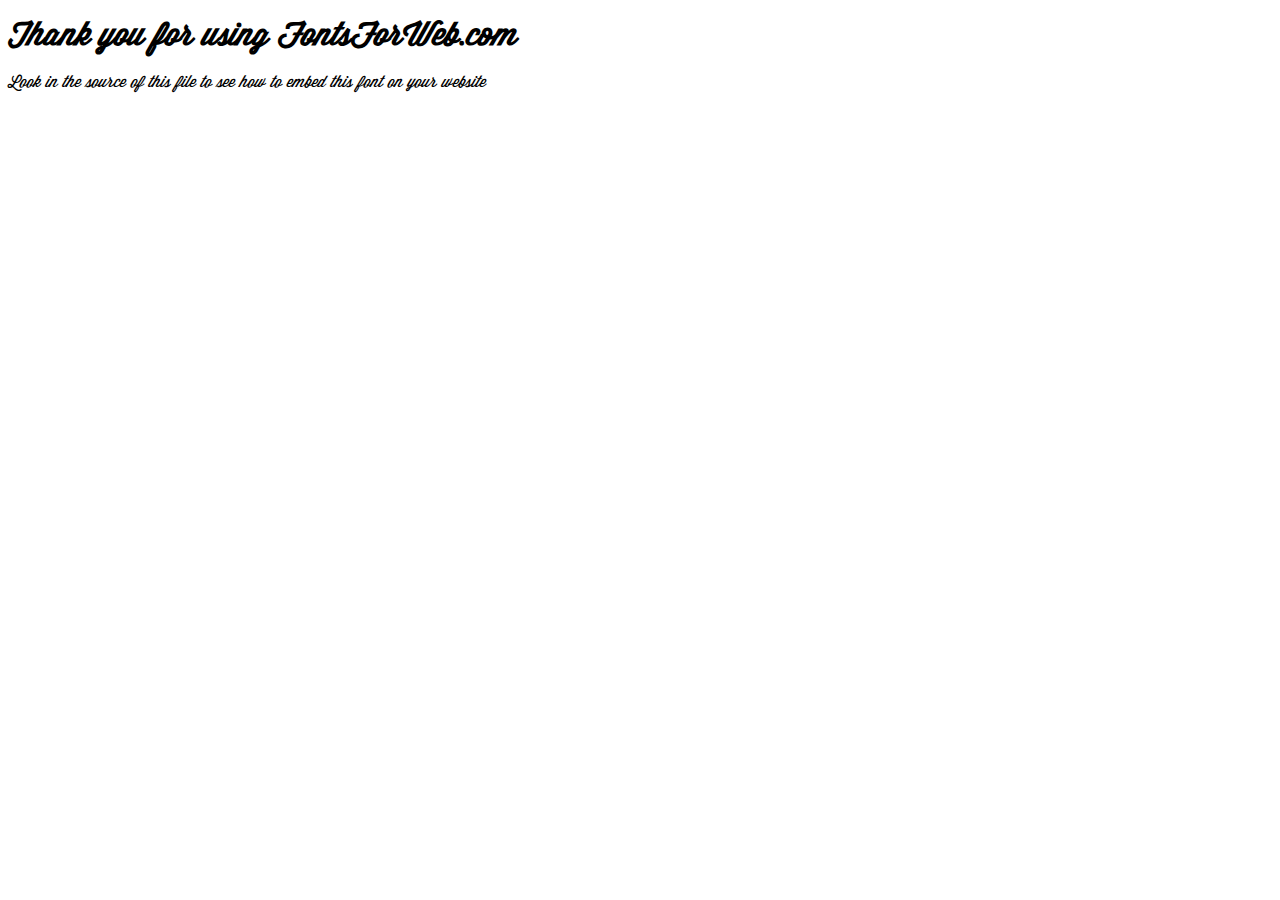
<file: Alexis/fonts/WisdomScript/index.html>
<!DOCTYPE html>
<html class="no-js">
    <head>
        <meta charset="utf-8">
        <meta http-equiv="X-UA-Compatible" content="IE=edge">
        <title> web font from FontsForWeb.com</title>
        <meta name="description" content="">
        <meta name="viewport" content="width=device-width, initial-scale=1">
        <link rel="stylesheet" href="font.css">
        <style type="text/css">
		/* when @font-face is defined(it is in font.css) you can add the font to any rule by using font-family */
		h1 {
			font-family: 'WisdomScriptAJ';
		}
		</style>
    </head>
    <body>
    	<h1>Thank you for using FontsForWeb.com</h1>
        <p class="fontsforweb_fontid_31244">Look in the source of this file to see how to embed this font on your website</p>
    </body>
</html>
</file>
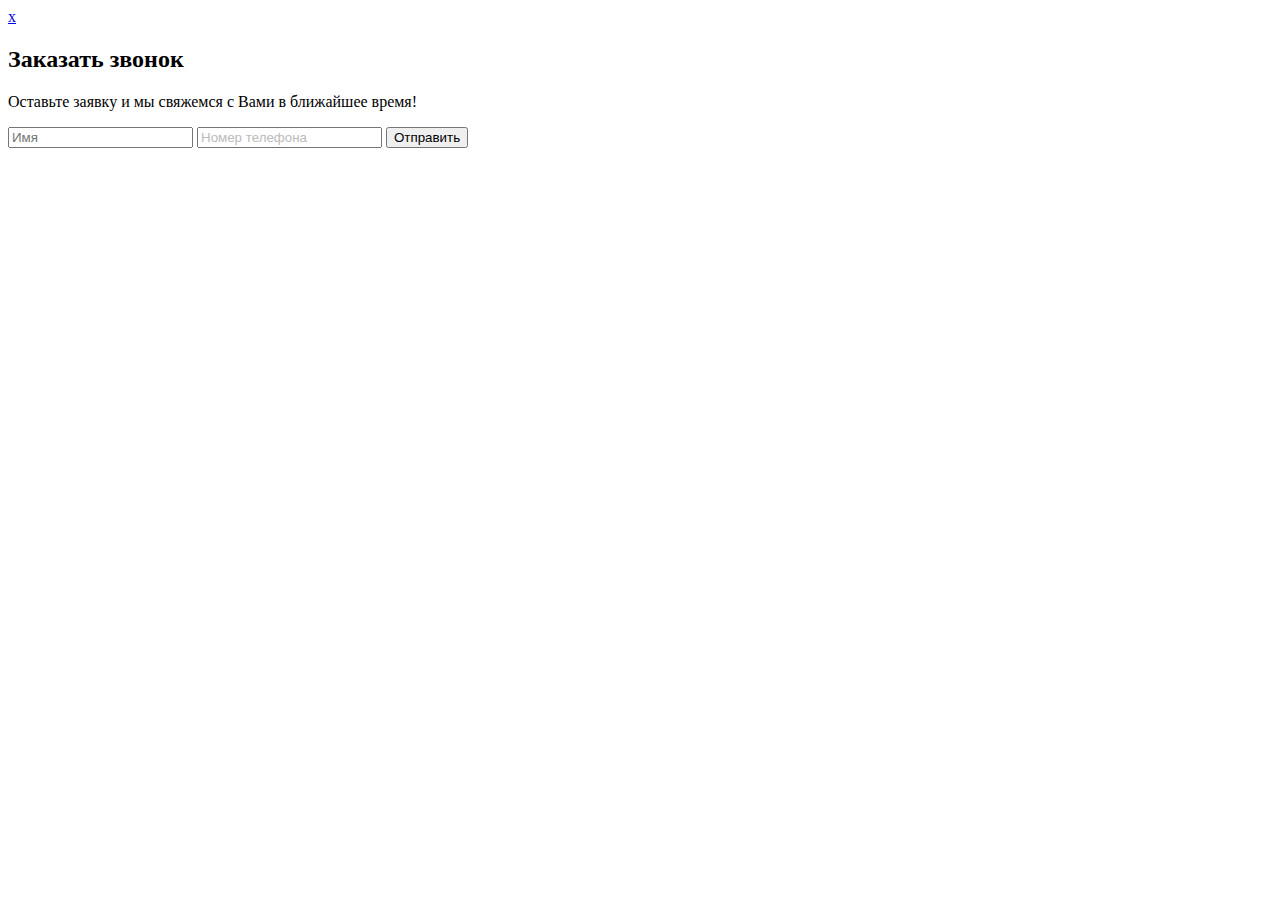
<file: arandakvartir/form.html>
<html><head>	<meta http-equiv="Content-Type" content="text/html; charset=utf-8">	<script src="https://ajax.googleapis.com/ajax/libs/jquery/2.2.0/jquery.min.js"></script></head><body><div class="popup" id="popup">    <a href="#header" class="popap__area"></a>    <div class="popup__body">        <div class="popup__content">            <a href="#header" class="popup__close">x</a>            <form class="form popup__form" action="">                <h2 class="h2 form__title popup__title-h2 ta-center">Заказать звонок</h2>                <p class="p popup__p ta-center">                    Оставьте заявку и мы свяжемся с Вами в ближайшее время!                </p>                <input type="text" class="input popup-input" name="name" placeholder="Имя">                <input type="text" class="input popup-input" name="tel" placeholder="Телефон" type="tel" value="Номер телефона"                onblur="if(this.value==''){ this.value='Номер телефона'; this.style.color='#BBB';}"                onfocus="if(this.value=='Номер телефона'){ this.value='+7'; this.style.color='#000';}"                style="color:#BBB;" required pattern="+7[0-9] {10}">                <button type="submit" class="btn popup__form-btn">Отправить</button>            </form>        </div>    </div></div><script>function isJSON(jsonString){	try {		var o = JSON.parse(jsonString);		if(o && typeof o === "object"){			return o;		}	}	catch(e){}	return false;}$(document).ready(function(){	$("#popup form").submit(function(e) {		e.preventDefault();		$.ajax({			type: "POST",			url: "http://z68835v9.beget.tech/form/index.php",			data: $(this).serialize()		}).done(function(msg){			//console.log("received data = " + msg );			var obj = isJSON(msg);			if(obj === false){				alert("Не валидная строка (не в формате JSON). Вот она = " + msg);			}			else{				if(obj.success){					alert("Спасибо! Ваше сообщение отправлено.");				}				else if(obj.errors){					//перебираем все ошибки					obj.errors.forEach(function(item, i) {						alert("атрибут NAME поля в котором произошла ошибка = " + item.name + " | text = " + item.message);					});				}				else{					//и в таком случае что-то выводим?				}			}		});	});});</script></body></html>
</file>
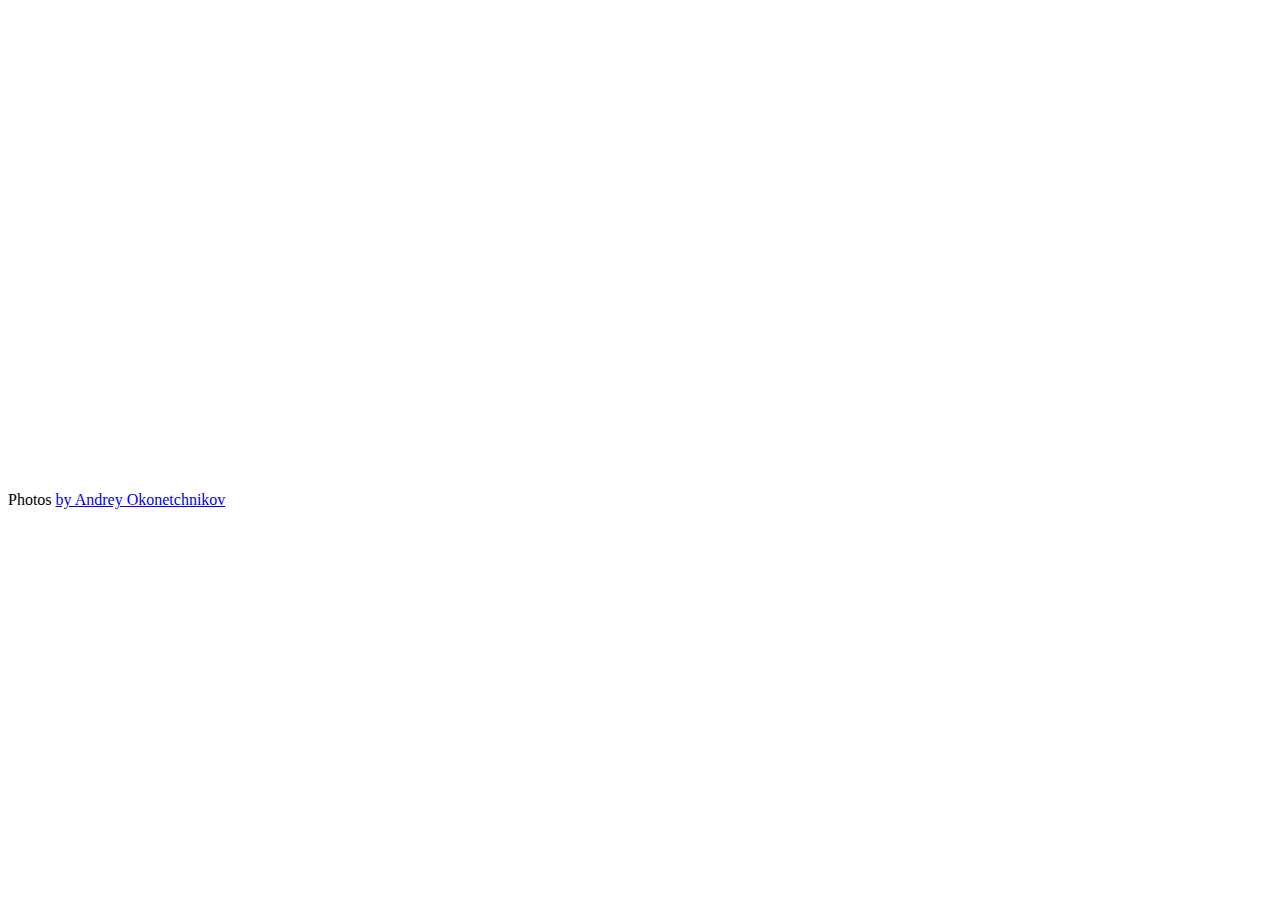
<file: arandakvartir/js/libs/fotorama/example.html>
<!DOCTYPE html>
<html>
<head>
  <title>Basic fotorama</title>
  <meta charset="utf-8">
  <meta name="viewport" content="width=device-width">

  <!-- jQuery -->
  <script src="http://code.jquery.com/jquery-1.10.2.min.js"></script>

  <!-- Fotorama -->
  <link href="fotorama.css" rel="stylesheet">
  <script src="fotorama.js"></script>

  <!-- Just don’t want to repeat this prefix in every img[src] -->
  <base href="http://s.fotorama.io/okonechnikov/">
</head>

<body>

<!-- Fotorama -->
<div class="fotorama" data-width="700" data-ratio="700/467" data-max-width="100%">
  <img src="1-lo.jpg">
  <img src="2-lo.jpg">
  <img src="9-lo.jpg">
  <img src="6-lo.jpg">
  <img src="5-lo.jpg">
</div>

<!-- © -->
<p>Photos <a href="http://okonet.ru/">by Andrey Okonetchnikov</a></p>
</body>
</html>
</file>
<file: Alexis/fonts/WisdomScript/font.css>
@font-face {
	font-family: 'WisdomScriptAJ';
	src: url('./WisdomScriptAJ.eot');
	src: local('WisdomScriptAJ'), url('./WisdomScriptAJ.woff') format('woff'), url('./WisdomScriptAJ.ttf') format('truetype');
}
/* use this class to attach this font to any element i.e. <p class="fontsforweb_fontid_31244">Text with this font applied</p> */
.fontsforweb_fontid_31244 {
	font-family: 'WisdomScriptAJ' !important;
}

/* Font downloaded from FontsForWeb.com */
</file>
<file: arandakvartir/js/libs/fotorama/fotorama.css>
/*!
 * Fotorama 4.6.4 | http://fotorama.io/license/
 */
.fotorama__arr:focus:after,.fotorama__fullscreen-icon:focus:after,.fotorama__html,.fotorama__img,.fotorama__nav__frame:focus .fotorama__dot:after,.fotorama__nav__frame:focus .fotorama__thumb:after,.fotorama__stage__frame,.fotorama__stage__shaft,.fotorama__video iframe{position:absolute;width:100%;height:100%;top:0;right:0;left:0;bottom:0}.fotorama--fullscreen,.fotorama__img{max-width:99999px!important;max-height:99999px!important;min-width:0!important;min-height:0!important;border-radius:0!important;box-shadow:none!important;padding:0!important}.fotorama__wrap .fotorama__grab{cursor:move;cursor:-webkit-grab;cursor:-o-grab;cursor:-ms-grab;cursor:grab}.fotorama__grabbing *{cursor:move;cursor:-webkit-grabbing;cursor:-o-grabbing;cursor:-ms-grabbing;cursor:grabbing}.fotorama__spinner{position:absolute!important;top:50%!important;left:50%!important}.fotorama__wrap--css3 .fotorama__arr,.fotorama__wrap--css3 .fotorama__fullscreen-icon,.fotorama__wrap--css3 .fotorama__nav__shaft,.fotorama__wrap--css3 .fotorama__stage__shaft,.fotorama__wrap--css3 .fotorama__thumb-border,.fotorama__wrap--css3 .fotorama__video-close,.fotorama__wrap--css3 .fotorama__video-play{-webkit-transform:translate3d(0,0,0);transform:translate3d(0,0,0)}.fotorama__caption,.fotorama__nav:after,.fotorama__nav:before,.fotorama__stage:after,.fotorama__stage:before,.fotorama__wrap--css3 .fotorama__html,.fotorama__wrap--css3 .fotorama__nav,.fotorama__wrap--css3 .fotorama__spinner,.fotorama__wrap--css3 .fotorama__stage,.fotorama__wrap--css3 .fotorama__stage .fotorama__img,.fotorama__wrap--css3 .fotorama__stage__frame{-webkit-transform:translateZ(0);transform:translateZ(0)}.fotorama__arr:focus,.fotorama__fullscreen-icon:focus,.fotorama__nav__frame{outline:0}.fotorama__arr:focus:after,.fotorama__fullscreen-icon:focus:after,.fotorama__nav__frame:focus .fotorama__dot:after,.fotorama__nav__frame:focus .fotorama__thumb:after{content:'';border-radius:inherit;background-color:rgba(0,175,234,.5)}.fotorama__wrap--video .fotorama__stage,.fotorama__wrap--video .fotorama__stage__frame--video,.fotorama__wrap--video .fotorama__stage__frame--video .fotorama__html,.fotorama__wrap--video .fotorama__stage__frame--video .fotorama__img,.fotorama__wrap--video .fotorama__stage__shaft{-webkit-transform:none!important;transform:none!important}.fotorama__wrap--css3 .fotorama__nav__shaft,.fotorama__wrap--css3 .fotorama__stage__shaft,.fotorama__wrap--css3 .fotorama__thumb-border{transition-property:-webkit-transform,width;transition-property:transform,width;transition-timing-function:cubic-bezier(0.1,0,.25,1);transition-duration:0ms}.fotorama__arr,.fotorama__fullscreen-icon,.fotorama__no-select,.fotorama__video-close,.fotorama__video-play,.fotorama__wrap{-webkit-user-select:none;-moz-user-select:none;-ms-user-select:none;user-select:none}.fotorama__select{-webkit-user-select:text;-moz-user-select:text;-ms-user-select:text;user-select:text}.fotorama__nav,.fotorama__nav__frame{margin:auto;padding:0}.fotorama__caption__wrap,.fotorama__nav__frame,.fotorama__nav__shaft{-moz-box-orient:vertical;display:inline-block;vertical-align:middle;*display:inline;*zoom:1}.fotorama__nav__frame,.fotorama__thumb-border{box-sizing:content-box}.fotorama__caption__wrap{box-sizing:border-box}.fotorama--hidden,.fotorama__load{position:absolute;left:-99999px;top:-99999px;z-index:-1}.fotorama__arr,.fotorama__fullscreen-icon,.fotorama__nav,.fotorama__nav__frame,.fotorama__nav__shaft,.fotorama__stage__frame,.fotorama__stage__shaft,.fotorama__video-close,.fotorama__video-play{-webkit-tap-highlight-color:transparent}.fotorama__arr,.fotorama__fullscreen-icon,.fotorama__video-close,.fotorama__video-play{background:url(fotorama.png) no-repeat}@media (-webkit-min-device-pixel-ratio:1.5),(min-resolution:2dppx){.fotorama__arr,.fotorama__fullscreen-icon,.fotorama__video-close,.fotorama__video-play{background:url(fotorama@2x.png) 0 0/96px 160px no-repeat}}.fotorama__thumb{background-color:#7f7f7f;background-color:rgba(127,127,127,.2)}@media print{.fotorama__arr,.fotorama__fullscreen-icon,.fotorama__thumb-border,.fotorama__video-close,.fotorama__video-play{background:none!important}}.fotorama{min-width:1px;overflow:hidden}.fotorama:not(.fotorama--unobtrusive)>*:not(:first-child){display:none}.fullscreen{width:100%!important;height:100%!important;max-width:100%!important;max-height:100%!important;margin:0!important;padding:0!important;overflow:hidden!important;background:#000}.fotorama--fullscreen{position:absolute!important;top:0!important;left:0!important;right:0!important;bottom:0!important;float:none!important;z-index:2147483647!important;background:#000;width:100%!important;height:100%!important;margin:0!important}.fotorama--fullscreen .fotorama__nav,.fotorama--fullscreen .fotorama__stage{background:#000}.fotorama__wrap{-webkit-text-size-adjust:100%;position:relative;direction:ltr;z-index:0}.fotorama__wrap--rtl .fotorama__stage__frame{direction:rtl}.fotorama__nav,.fotorama__stage{overflow:hidden;position:relative;max-width:100%}.fotorama__wrap--pan-y{-ms-touch-action:pan-y}.fotorama__wrap .fotorama__pointer{cursor:pointer}.fotorama__wrap--slide .fotorama__stage__frame{opacity:1!important}.fotorama__stage__frame{overflow:hidden}.fotorama__stage__frame.fotorama__active{z-index:8}.fotorama__wrap--fade .fotorama__stage__frame{display:none}.fotorama__wrap--fade .fotorama__fade-front,.fotorama__wrap--fade .fotorama__fade-rear,.fotorama__wrap--fade .fotorama__stage__frame.fotorama__active{display:block;left:0;top:0}.fotorama__wrap--fade .fotorama__fade-front{z-index:8}.fotorama__wrap--fade .fotorama__fade-rear{z-index:7}.fotorama__wrap--fade .fotorama__fade-rear.fotorama__active{z-index:9}.fotorama__wrap--fade .fotorama__stage .fotorama__shadow{display:none}.fotorama__img{-ms-filter:"alpha(Opacity=0)";filter:alpha(opacity=0);opacity:0;border:none!important}.fotorama__error .fotorama__img,.fotorama__loaded .fotorama__img{-ms-filter:"alpha(Opacity=100)";filter:alpha(opacity=100);opacity:1}.fotorama--fullscreen .fotorama__loaded--full .fotorama__img,.fotorama__img--full{display:none}.fotorama--fullscreen .fotorama__loaded--full .fotorama__img--full{display:block}.fotorama__wrap--only-active .fotorama__nav,.fotorama__wrap--only-active .fotorama__stage{max-width:99999px!important}.fotorama__wrap--only-active .fotorama__stage__frame{visibility:hidden}.fotorama__wrap--only-active .fotorama__stage__frame.fotorama__active{visibility:visible}.fotorama__nav{font-size:0;line-height:0;text-align:center;display:none;white-space:nowrap;z-index:5}.fotorama__nav__shaft{position:relative;left:0;top:0;text-align:left}.fotorama__nav__frame{position:relative;cursor:pointer}.fotorama__nav--dots{display:block}.fotorama__nav--dots .fotorama__nav__frame{width:18px;height:30px}.fotorama__nav--dots .fotorama__nav__frame--thumb,.fotorama__nav--dots .fotorama__thumb-border{display:none}.fotorama__nav--thumbs{display:block}.fotorama__nav--thumbs .fotorama__nav__frame{padding-left:0!important}.fotorama__nav--thumbs .fotorama__nav__frame:last-child{padding-right:0!important}.fotorama__nav--thumbs .fotorama__nav__frame--dot{display:none}.fotorama__dot{display:block;width:4px;height:4px;position:relative;top:12px;left:6px;border-radius:6px;border:1px solid #7f7f7f}.fotorama__nav__frame:focus .fotorama__dot:after{padding:1px;top:-1px;left:-1px}.fotorama__nav__frame.fotorama__active .fotorama__dot{width:0;height:0;border-width:3px}.fotorama__nav__frame.fotorama__active .fotorama__dot:after{padding:3px;top:-3px;left:-3px}.fotorama__thumb{overflow:hidden;position:relative;width:100%;height:100%}.fotorama__nav__frame:focus .fotorama__thumb{z-index:2}.fotorama__thumb-border{position:absolute;z-index:9;top:0;left:0;border-style:solid;border-color:#00afea;background-image:linear-gradient(to bottom right,rgba(255,255,255,.25),rgba(64,64,64,.1))}.fotorama__caption{position:absolute;z-index:12;bottom:0;left:0;right:0;font-family:'Helvetica Neue',Arial,sans-serif;font-size:14px;line-height:1.5;color:#000}.fotorama__caption a{text-decoration:none;color:#000;border-bottom:1px solid;border-color:rgba(0,0,0,.5)}.fotorama__caption a:hover{color:#333;border-color:rgba(51,51,51,.5)}.fotorama__wrap--rtl .fotorama__caption{left:auto;right:0}.fotorama__wrap--no-captions .fotorama__caption,.fotorama__wrap--video .fotorama__caption{display:none}.fotorama__caption__wrap{background-color:#fff;background-color:rgba(255,255,255,.9);padding:5px 10px}@-webkit-keyframes spinner{0%{-webkit-transform:rotate(0);transform:rotate(0)}100%{-webkit-transform:rotate(360deg);transform:rotate(360deg)}}@keyframes spinner{0%{-webkit-transform:rotate(0);transform:rotate(0)}100%{-webkit-transform:rotate(360deg);transform:rotate(360deg)}}.fotorama__wrap--css3 .fotorama__spinner{-webkit-animation:spinner 24s infinite linear;animation:spinner 24s infinite linear}.fotorama__wrap--css3 .fotorama__html,.fotorama__wrap--css3 .fotorama__stage .fotorama__img{transition-property:opacity;transition-timing-function:linear;transition-duration:.3s}.fotorama__wrap--video .fotorama__stage__frame--video .fotorama__html,.fotorama__wrap--video .fotorama__stage__frame--video .fotorama__img{-ms-filter:"alpha(Opacity=0)";filter:alpha(opacity=0);opacity:0}.fotorama__select{cursor:auto}.fotorama__video{top:32px;right:0;bottom:0;left:0;position:absolute;z-index:10}@-moz-document url-prefix(){.fotorama__active{box-shadow:0 0 0 transparent}}.fotorama__arr,.fotorama__fullscreen-icon,.fotorama__video-close,.fotorama__video-play{position:absolute;z-index:11;cursor:pointer}.fotorama__arr{position:absolute;width:32px;height:32px;top:50%;margin-top:-16px}.fotorama__arr--prev{left:2px;background-position:0 0}.fotorama__arr--next{right:2px;background-position:-32px 0}.fotorama__arr--disabled{pointer-events:none;cursor:default;*display:none;opacity:.1}.fotorama__fullscreen-icon{width:32px;height:32px;top:2px;right:2px;background-position:0 -32px;z-index:20}.fotorama__arr:focus,.fotorama__fullscreen-icon:focus{border-radius:50%}.fotorama--fullscreen .fotorama__fullscreen-icon{background-position:-32px -32px}.fotorama__video-play{width:96px;height:96px;left:50%;top:50%;margin-left:-48px;margin-top:-48px;background-position:0 -64px;opacity:0}.fotorama__wrap--css2 .fotorama__video-play,.fotorama__wrap--video .fotorama__stage .fotorama__video-play{display:none}.fotorama__error .fotorama__video-play,.fotorama__loaded .fotorama__video-play,.fotorama__nav__frame .fotorama__video-play{opacity:1;display:block}.fotorama__nav__frame .fotorama__video-play{width:32px;height:32px;margin-left:-16px;margin-top:-16px;background-position:-64px -32px}.fotorama__video-close{width:32px;height:32px;top:0;right:0;background-position:-64px 0;z-index:20;opacity:0}.fotorama__wrap--css2 .fotorama__video-close{display:none}.fotorama__wrap--css3 .fotorama__video-close{-webkit-transform:translate3d(32px,-32px,0);transform:translate3d(32px,-32px,0)}.fotorama__wrap--video .fotorama__video-close{display:block;opacity:1}.fotorama__wrap--css3.fotorama__wrap--video .fotorama__video-close{-webkit-transform:translate3d(0,0,0);transform:translate3d(0,0,0)}.fotorama__wrap--no-controls.fotorama__wrap--toggle-arrows .fotorama__arr,.fotorama__wrap--no-controls.fotorama__wrap--toggle-arrows .fotorama__fullscreen-icon{opacity:0}.fotorama__wrap--no-controls.fotorama__wrap--toggle-arrows .fotorama__arr:focus,.fotorama__wrap--no-controls.fotorama__wrap--toggle-arrows .fotorama__fullscreen-icon:focus{opacity:1}.fotorama__wrap--video .fotorama__arr,.fotorama__wrap--video .fotorama__fullscreen-icon{opacity:0!important}.fotorama__wrap--css2.fotorama__wrap--no-controls.fotorama__wrap--toggle-arrows .fotorama__arr,.fotorama__wrap--css2.fotorama__wrap--no-controls.fotorama__wrap--toggle-arrows .fotorama__fullscreen-icon{display:none}.fotorama__wrap--css2.fotorama__wrap--no-controls.fotorama__wrap--toggle-arrows .fotorama__arr:focus,.fotorama__wrap--css2.fotorama__wrap--no-controls.fotorama__wrap--toggle-arrows .fotorama__fullscreen-icon:focus{display:block}.fotorama__wrap--css2.fotorama__wrap--video .fotorama__arr,.fotorama__wrap--css2.fotorama__wrap--video .fotorama__fullscreen-icon{display:none!important}.fotorama__wrap--css3.fotorama__wrap--no-controls.fotorama__wrap--slide.fotorama__wrap--toggle-arrows .fotorama__fullscreen-icon:not(:focus){-webkit-transform:translate3d(32px,-32px,0);transform:translate3d(32px,-32px,0)}.fotorama__wrap--css3.fotorama__wrap--no-controls.fotorama__wrap--slide.fotorama__wrap--toggle-arrows .fotorama__arr--prev:not(:focus){-webkit-transform:translate3d(-48px,0,0);transform:translate3d(-48px,0,0)}.fotorama__wrap--css3.fotorama__wrap--no-controls.fotorama__wrap--slide.fotorama__wrap--toggle-arrows .fotorama__arr--next:not(:focus){-webkit-transform:translate3d(48px,0,0);transform:translate3d(48px,0,0)}.fotorama__wrap--css3.fotorama__wrap--video .fotorama__fullscreen-icon{-webkit-transform:translate3d(32px,-32px,0)!important;transform:translate3d(32px,-32px,0)!important}.fotorama__wrap--css3.fotorama__wrap--video .fotorama__arr--prev{-webkit-transform:translate3d(-48px,0,0)!important;transform:translate3d(-48px,0,0)!important}.fotorama__wrap--css3.fotorama__wrap--video .fotorama__arr--next{-webkit-transform:translate3d(48px,0,0)!important;transform:translate3d(48px,0,0)!important}.fotorama__wrap--css3 .fotorama__arr:not(:focus),.fotorama__wrap--css3 .fotorama__fullscreen-icon:not(:focus),.fotorama__wrap--css3 .fotorama__video-close:not(:focus),.fotorama__wrap--css3 .fotorama__video-play:not(:focus){transition-property:-webkit-transform,opacity;transition-property:transform,opacity;transition-duration:.3s}.fotorama__nav:after,.fotorama__nav:before,.fotorama__stage:after,.fotorama__stage:before{content:"";display:block;position:absolute;text-decoration:none;top:0;bottom:0;width:10px;height:auto;z-index:10;pointer-events:none;background-repeat:no-repeat;background-size:1px 100%,5px 100%}.fotorama__nav:before,.fotorama__stage:before{background-image:linear-gradient(transparent,rgba(0,0,0,.2) 25%,rgba(0,0,0,.3) 75%,transparent),radial-gradient(farthest-side at 0 50%,rgba(0,0,0,.4),transparent);background-position:0 0,0 0;left:-10px}.fotorama__nav.fotorama__shadows--left:before,.fotorama__stage.fotorama__shadows--left:before{left:0}.fotorama__nav:after,.fotorama__stage:after{background-image:linear-gradient(transparent,rgba(0,0,0,.2) 25%,rgba(0,0,0,.3) 75%,transparent),radial-gradient(farthest-side at 100% 50%,rgba(0,0,0,.4),transparent);background-position:100% 0,100% 0;right:-10px}.fotorama__nav.fotorama__shadows--right:after,.fotorama__stage.fotorama__shadows--right:after{right:0}.fotorama--fullscreen .fotorama__nav:after,.fotorama--fullscreen .fotorama__nav:before,.fotorama--fullscreen .fotorama__stage:after,.fotorama--fullscreen .fotorama__stage:before,.fotorama__wrap--fade .fotorama__stage:after,.fotorama__wrap--fade .fotorama__stage:before,.fotorama__wrap--no-shadows .fotorama__nav:after,.fotorama__wrap--no-shadows .fotorama__nav:before,.fotorama__wrap--no-shadows .fotorama__stage:after,.fotorama__wrap--no-shadows .fotorama__stage:before{display:none}
</file>
<file: Alexis/css/main.min.css>
@font-face{font-family:Raleway;font-weight:400;font-style:normal;font-display:fallback;src:url(../fonts/Raleway/ralewayregular.eot);src:url(../fonts/Raleway/ralewayregular.ttf) format("truetype")}@font-face{font-family:Raleway;font-weight:700;font-style:normal;font-display:fallback;src:url(../fonts/Raleway/ralewaybold.eot);src:url(../fonts/Raleway/ralewaybold.ttf) format("truetype")}@font-face{font-family:Raleway;font-weight:800;font-style:normal;font-display:fallback;src:url(../fonts/Raleway/ralewayextrabold.eot);src:url(../fonts/Raleway/ralewayextrabold.ttf) format("truetype")}@font-face{font-family:Raleway;font-weight:300;font-style:normal;font-display:fallback;src:url(../fonts/Raleway/ralewaylight.eot);src:url(../fonts/Raleway/ralewaylight.ttf) format("truetype")}@font-face{font-family:Raleway;font-weight:600;font-style:normal;font-display:fallback;src:url(../fonts/Raleway/ralewaysemibold.eot);src:url(../fonts/Raleway/ralewaysemibold.ttf) format("truetype")}@font-face{font-family:Raleway;font-weight:100;font-style:normal;font-display:fallback;src:url(../fonts/Raleway/ralewaythin.eot);src:url(../fonts/Raleway/ralewaythin.ttf) format("truetype")}@font-face{font-family:LuxuryRoyale;font-weight:400;font-style:normal;font-display:fallback;src:url("../fonts/Luxury Royale JF.eot");src:url("../fonts/Luxury Royale JF.ttf") format("truetype")}@font-face{font-family:MyriadPro-Regular;font-weight:400;font-style:normal;font-display:fallback;src:url(../fonts/MyriadPro/MyriadProRegular/MyriadProRegular.eot);src:url(../fonts/MyriadPro/MyriadProRegular/MyriadProRegular.ttf) format("truetype")}@font-face{font-family:FirasansS;font-weight:400;font-style:normal;font-display:fallback;src:url(../fonts/Firasans/Firasansregular.eot);src:url(../fonts/Firasans/Firasansregular.ttf) format("truetype")}@font-face{font-family:Bello;font-weight:400;font-style:normal;font-display:fallback;src:url(../fonts/Bello.eot);src:url(../fonts/Bello.ttf) format("truetype")}@font-face{font-family:helveticaU;font-weight:400;font-style:normal;font-display:fallback;src:url(../fonts/helvetica/HelveticaNeueLTStd-UltLtCn.eot);src:url(../fonts/helvetica/HelveticaNeueLTStd-UltLtCn.ttf) format("truetype")}@font-face{font-family:helvetica;font-weight:400;font-style:normal;font-display:fallback;src:url(../fonts/helvetica/HelveticaNeueLTStd-XBlkCn.eot);src:url(../fonts/helvetica/HelveticaNeueLTStd-XBlkCn.ttf) format("truetype")}@font-face{font-family:helveticaHvCn;font-weight:400;font-style:normal;font-display:fallback;src:url(../fonts/helvetica/HelveticaNeueLTStd-HvCn.eot);src:url(../fonts/helvetica/HelveticaNeueLTStd-HvCn.ttf) format("truetype")}@font-face{font-family:WisdomScript;font-weight:400;font-style:normal;font-display:fallback;src:url(../fonts/WisdomScript/WisdomScriptAJ.eot);src:url(../fonts/WisdomScript/WisdomScriptAJ.ttf) format("truetype")}@font-face{font-family:Sacramento;font-weight:400;font-style:normal;font-display:fallback;src:url(../fonts/Sacramento-Regular.eot);src:url(../fonts/Sacramento-Regular.ttf) format("truetype")}li{list-style-type:none}a{color:#fea780;-webkit-transition:all .2ss cubic-bezier(.65,1.95,.03,.32);-o-transition:all .2ss cubic-bezier(.65,1.95,.03,.32);transition:all .2ss cubic-bezier(.65,1.95,.03,.32);-webkit-transition:all .2s linear;-o-transition:all .2s linear;transition:all .2s linear;text-decoration:none;-webkit-tap-highlight-color:transparent;-webkit-tap-highlight-color:transparent}::-webkit-input-placeholder{color:#ccc;opacity:1;font-size:14px}::-moz-placeholder{color:#ccc;opacity:1;font-size:14px}::-ms-input-placeholder{color:#ccc;opacity:1;font-size:14px}body{position:relative}body input:focus:required:invalid,body textarea:focus:required:invalid{color:#666}body input:required:valid,body textarea:required:valid{color:#666}*,::after,::before{-webkit-box-sizing:inherit;box-sizing:inherit}.red{color:red}.yellow{color:#ff0}.green{color:green}.bg_red{background-color:red}.bg_yellow{background-color:#ff0}.bg_green{background-color:green}.bg_blue{background-color:#00f}.bg_sky{background-color:#1e90ff}.br{border:2px solid #fb0b0b}.bg{border:2px solid green}.hr{width:100%;height:1px;background-color:rgba(204,204,204,.4)}.dflex{display:-webkit-box;display:-ms-flexbox;display:flex;-webkit-box-align:center;-ms-flex-align:center;align-items:center;-webkit-box-pack:center;-ms-flex-pack:center;justify-content:center}.dflex>*{margin:0}.dflex_c{display:-webkit-box;display:-ms-flexbox;display:flex;-webkit-box-orient:vertical;-webkit-box-direction:normal;-ms-flex-direction:column;flex-direction:column}.dflex_c>*{margin:0}.dflex_fs{display:-webkit-box;display:-ms-flexbox;display:flex;-webkit-box-align:center;-ms-flex-align:center;align-items:center;-webkit-box-pack:start;-ms-flex-pack:start;justify-content:flex-start}.dflex_fs>*{margin:0}.dflex_fe{display:-webkit-box;display:-ms-flexbox;display:flex;-webkit-box-align:center;-ms-flex-align:center;align-items:center;-webkit-box-pack:end;-ms-flex-pack:end;justify-content:flex-end}.dflex_fe>*{margin:0}.dflex_ar{display:-webkit-box;display:-ms-flexbox;display:flex;-webkit-box-align:center;-ms-flex-align:center;align-items:center;-ms-flex-pack:distribute;justify-content:space-around}.dflex_ar>*{margin:0}.dflex_sb{display:-webkit-box;display:-ms-flexbox;display:flex;-webkit-box-align:center;-ms-flex-align:center;align-items:center;-webkit-box-pack:justify;-ms-flex-pack:justify;justify-content:space-between}.dflex_sb>*{margin:0}.stretch{-webkit-box-align:stretch;-ms-flex-align:stretch;align-items:stretch}.hidden{display:none}.top{position:fixed;bottom:50px;right:-60px;width:40px;height:40px;background-color:rgba(65,65,65,.2);font-size:30px;border:1px solid #fff;z-index:1000;border-radius:50%;-webkit-transition:all .5s cubic-bezier(.65,1.95,.03,.32);-o-transition:all .5s cubic-bezier(.65,1.95,.03,.32);transition:all .5s cubic-bezier(.65,1.95,.03,.32)}.top:hover{background-color:rgba(27,27,27,.4)}.top.active{right:40px;-webkit-transition:all .5ss cubic-bezier(.65,1.95,.03,.32);-o-transition:all .5ss cubic-bezier(.65,1.95,.03,.32);transition:all .5ss cubic-bezier(.65,1.95,.03,.32)}.img-responsive{display:block;height:auto}.img-responsive img{max-width:100%;-o-object-fit:cover;object-fit:cover;height:auto}.img_block{height:0;position:relative;padding:28.12% 0}.img_block img{position:absolute;left:0;top:0;max-width:100%;height:auto;text-align:center;left:50%;-webkit-transform:translateX(-50%);-ms-transform:translateX(-50%);transform:translateX(-50%)}.ibg{background-position:center;background-size:cover;background-repeat:no-repeat;width:100%;height:100%}.ibg img{display:none;width:0%;height:0%;position:absolute;top:0;left:0;opacity:0;visibility:hidden}.dark_section{color:#fff}.dark_section .title{color:#fff}.dark_section:before{content:"";position:absolute;top:0;left:0;width:100%;height:100%;background-color:rgba(0,0,0,.9)}.light_section .title .color{color:#555}.light_section:before{content:"";position:absolute;top:0;left:0;width:100%;height:100%;background-color:rgba(250,250,250,.9)}.dark-fone_fixed{position:fixed;display:none;background-color:rgba(0,0,0,.6);top:0;left:0;right:0;bottom:0;z-index:1}@-webkit-keyframes floating-arrow{0%{-webkit-transform:translate(-50%,0);transform:translate(-50%,0)}50%{-webkit-transform:translate(-50%,15px);transform:translate(-50%,15px)}100%{-webkit-transform:translate(-50%,0);transform:translate(-50%,0)}}@keyframes floating-arrow{0%{-webkit-transform:translate(-50%,0);transform:translate(-50%,0)}50%{-webkit-transform:translate(-50%,15px);transform:translate(-50%,15px)}100%{-webkit-transform:translate(-50%,0);transform:translate(-50%,0)}}.floating-arrow{display:inline-block;-webkit-animation-name:floating-arrow;animation-name:floating-arrow;-webkit-animation-duration:3s;animation-duration:3s;-webkit-animation-iteration-count:infinite;animation-iteration-count:infinite;-webkit-animation-timing-function:linear;animation-timing-function:linear}.button{display:inline-block;position:relative;text-align:center}.btn2{cursor:pointer;position:relative;overflow:hidden;padding:10px 25px;border-radius:25px;-webkit-box-shadow:4px 7px 20px 0 rgba(255,255,255,.35);box-shadow:4px 7px 20px 0 rgba(255,255,255,.35);background:red;color:#fff;text-transform:uppercase}.btn2 span{display:inline-block;-webkit-box-align:center;-ms-flex-align:center;align-items:center;z-index:10;color:#fff}.btn2:after{content:'';position:absolute;border-radius:50%;border:none;text-align:center;left:50%;top:50%;-webkit-transform:translate(-50%,-50%);-ms-transform:translate(-50%,-50%);transform:translate(-50%,-50%);width:130%;height:300%;z-index:1}.btn2:hover{color:#fff;background-color:green}.btn2:hover span{color:#fff}.btn2:hover span svg path{fill:#fff!important}.btn2:hover:after{width:10%;height:10%;opacity:0;background-color:#fea780}.btn2:active{background-color:transparent}.btn2:active:after{width:0%;left:50%;top:50%;height:0%}.btn_circle{padding:30px!important;width:10px!important;height:10px!important;border-radius:50%!important}.btn_circle:after{width:110%!important;height:110%!important}.btn_circle:hover:after{width:0%!important;height:0%!important}.accordeon .accordeon_item{text-align:left;padding:0 20px;margin-bottom:15px}.accordeon .accordeon_item .item{width:100%;color:#fff;background-color:#2e240a;position:relative}.accordeon .accordeon_item span{margin-left:10px;font-size:14px}.accordeon .accordeon_item .icon{font-size:20px;margin-right:0;position:absolute;right:20px}.accordeon .accordeon_item svg{-webkit-transition-delay:.1s;-o-transition-delay:.1s;transition-delay:.1s}.accordeon .accordeon_item .desc{display:none;padding:10px 20px;margin:0;color:#000}.accordeon .accordeon_item.active .item{background:#fea780}.accordeon .accordeon_item.active span{color:#fff;background-color:green;border:1px solid green}.accordeon .accordeon_item.active:hover .icon{-webkit-transform:rotate(180deg);-ms-transform:rotate(180deg);transform:rotate(180deg)}.accordeon .accordeon_item.active .icon{-webkit-transition-delay:.2s;-o-transition-delay:.2s;transition-delay:.2s;-webkit-transform:rotate(180deg);-ms-transform:rotate(180deg);transform:rotate(180deg)}.mix{display:none;margin:0;padding:0}.controls{display:inline-block;position:relative;line-height:1.1;margin-top:50px;margin-bottom:50px}.controls:before{content:"";position:absolute;width:100%;height:4px;bottom:-15px;background-color:rgba(0,0,0,.2)}.controls .filter{padding:0;border:none;margin-right:45px;text-transform:uppercase;color:#9b9b9b;font-family:Raleway,sans-serif;font-weight:600;background-color:transparent;font-size:15px;position:relative}.controls .filter.all{background-color:#fea780;color:#fff!important}.controls .filter:before{content:"";position:absolute;width:130%;height:4px;left:50%;-webkit-transform:translate(-50%,0);-ms-transform:translate(-50%,0);transform:translate(-50%,0);bottom:-15px;-webkit-transition:all .4ss cubic-bezier(.65,1.95,.03,.32);-o-transition:all .4ss cubic-bezier(.65,1.95,.03,.32);transition:all .4ss cubic-bezier(.65,1.95,.03,.32)}.controls .filter:hover{-webkit-transition:all .4ss cubic-bezier(.65,1.95,.03,.32);-o-transition:all .4ss cubic-bezier(.65,1.95,.03,.32);transition:all .4ss cubic-bezier(.65,1.95,.03,.32)}.controls .filter:hover:before{width:100%;background-color:#fea780}.controls .filter.active{color:#fea780}.controls .filter.active:before{width:100%;background-color:#fea780}.controls .filter:last-child{margin-right:0}.fa,.fab,.fal,.far,.fas{-moz-osx-font-smoothing:grayscale;-webkit-font-smoothing:antialiased;display:inline-block;font-style:normal;font-variant:normal;text-rendering:auto;line-height:1}.fa-lg{font-size:1.33333em;line-height:.75em;vertical-align:-.0667em}.fa-xs{font-size:.75em}.fa-sm{font-size:.875em}.fa-1x{font-size:1em}.fa-2x{font-size:2em}.fa-3x{font-size:3em}.fa-4x{font-size:4em}.fa-5x{font-size:5em}.fa-6x{font-size:6em}.fa-7x{font-size:7em}.fa-8x{font-size:8em}.fa-9x{font-size:9em}.fa-10x{font-size:10em}.fa-fw{text-align:center;width:1.25em}.fa-ul{list-style-type:none;margin-left:2.5em;padding-left:0}.fa-ul>li{position:relative}.fa-li{left:-2em;position:absolute;text-align:center;width:2em;line-height:inherit}.fa-border{border:solid .08em #eee;border-radius:.1em;padding:.2em .25em .15em}.fa-pull-left{float:left}.fa-pull-right{float:right}.fa.fa-pull-left,.fab.fa-pull-left,.fal.fa-pull-left,.far.fa-pull-left,.fas.fa-pull-left{margin-right:.3em}.fa.fa-pull-right,.fab.fa-pull-right,.fal.fa-pull-right,.far.fa-pull-right,.fas.fa-pull-right{margin-left:.3em}.fa-spin{-webkit-animation:fa-spin 2s infinite linear;animation:fa-spin 2s infinite linear}.fa-pulse{-webkit-animation:fa-spin 1s infinite steps(8);animation:fa-spin 1s infinite steps(8)}@-webkit-keyframes fa-spin{0%{-webkit-transform:rotate(0);transform:rotate(0)}100%{-webkit-transform:rotate(360deg);transform:rotate(360deg)}}@keyframes fa-spin{0%{-webkit-transform:rotate(0);transform:rotate(0)}100%{-webkit-transform:rotate(360deg);transform:rotate(360deg)}}.fa-rotate-90{-webkit-transform:rotate(90deg);-ms-transform:rotate(90deg);transform:rotate(90deg)}.fa-rotate-180{-webkit-transform:rotate(180deg);-ms-transform:rotate(180deg);transform:rotate(180deg)}.fa-rotate-270{-webkit-transform:rotate(270deg);-ms-transform:rotate(270deg);transform:rotate(270deg)}.fa-flip-horizontal{-webkit-transform:scale(-1,1);-ms-transform:scale(-1,1);transform:scale(-1,1)}.fa-flip-vertical{-webkit-transform:scale(1,-1);-ms-transform:scale(1,-1);transform:scale(1,-1)}.fa-flip-both,.fa-flip-horizontal.fa-flip-vertical{-webkit-transform:scale(-1,-1);-ms-transform:scale(-1,-1);transform:scale(-1,-1)}:root .fa-flip-both,:root .fa-flip-horizontal,:root .fa-flip-vertical,:root .fa-rotate-180,:root .fa-rotate-270,:root .fa-rotate-90{-webkit-filter:none;filter:none}.fa-stack{display:inline-block;height:2em;line-height:2em;position:relative;vertical-align:middle;width:2.5em}.fa-stack-1x,.fa-stack-2x{left:0;position:absolute;text-align:center;width:100%}.fa-stack-1x{line-height:inherit}.fa-stack-2x{font-size:2em}.fa-inverse{color:#fff}.fa-chevron-right:before{content:"\f054"}.fa-search:before{content:"\f002"}.fa-eye:before{content:"\f06e"}.fa-heart:before{content:"\f004"}.fa-shopping-cart:before{content:"\f07a"}.fa-star:before{content:"\f005"}.fa-plus:before{content:"\f067"}.sr-only{border:0;clip:rect(0,0,0,0);height:1px;margin:-1px;overflow:hidden;padding:0;position:absolute;width:1px}.sr-only-focusable:active,.sr-only-focusable:focus{clip:auto;height:auto;margin:0;overflow:visible;position:static;width:auto}@font-face{font-family:'Font Awesome 5 Brands';font-style:normal;font-weight:400;font-display:auto;src:url(../fonts/fontawesome/fa-brands-400.eot);src:url(../fonts/fontawesome/fa-brands-400.eot?#iefix) format("embedded-opentype"),url(../fonts/fontawesome/fa-brands-400.woff2) format("woff2"),url(../fonts/fontawesome/fa-brands-400.woff) format("woff"),url(../fonts/fontawesome/fa-brands-400.ttf) format("truetype"),url(../fonts/fontawesome/fa-brands-400.svg#fontawesome) format("svg")}.fab{font-family:'Font Awesome 5 Brands'}@font-face{font-family:'Font Awesome 5 Pro';font-style:normal;font-weight:300;font-display:auto;src:url(../fonts/fontawesome/fa-light-300.eot);src:url(../fonts/fontawesome/fa-light-300.eot?#iefix) format("embedded-opentype"),url(../fonts/fontawesome/fa-light-300.woff2) format("woff2"),url(../fonts/fontawesome/fa-light-300.woff) format("woff"),url(../fonts/fontawesome/fa-light-300.ttf) format("truetype"),url(../fonts/fontawesome/fa-light-300.svg#fontawesome) format("svg")}.fal{font-family:'Font Awesome 5 Pro';font-weight:300}@font-face{font-family:'Font Awesome 5 Pro';font-style:normal;font-weight:400;font-display:auto;src:url(../fonts/fontawesome/fa-regular-400.eot);src:url(../fonts/fontawesome/fa-regular-400.eot?#iefix) format("embedded-opentype"),url(../fonts/fontawesome/fa-regular-400.woff2) format("woff2"),url(../fonts/fontawesome/fa-regular-400.woff) format("woff"),url(../fonts/fontawesome/fa-regular-400.ttf) format("truetype"),url(../fonts/fontawesome/fa-regular-400.svg#fontawesome) format("svg")}.far{font-family:'Font Awesome 5 Pro';font-weight:400}@font-face{font-family:'Font Awesome 5 Pro';font-style:normal;font-weight:900;font-display:auto;src:url(../fonts/fontawesome/fa-solid-900.eot);src:url(../fonts/fontawesome/fa-solid-900.eot?#iefix) format("embedded-opentype"),url(../fonts/fontawesome/fa-solid-900.woff2) format("woff2"),url(../fonts/fontawesome/fa-solid-900.woff) format("woff"),url(../fonts/fontawesome/fa-solid-900.ttf) format("truetype"),url(../fonts/fontawesome/fa-solid-900.svg#fontawesome) format("svg")}.fa,.fas{font-family:'Font Awesome 5 Pro';font-weight:900}.animated{-webkit-animation-duration:1s;animation-duration:1s;-webkit-animation-fill-mode:both;animation-fill-mode:both}.animated.infinite{-webkit-animation-iteration-count:infinite;animation-iteration-count:infinite}.animated.hinge{-webkit-animation-duration:2s;animation-duration:2s}@-webkit-keyframes bounce{0%,100%,20%,53%,80%{-webkit-transition-timing-function:cubic-bezier(.215,.61,.355,1);transition-timing-function:cubic-bezier(.215,.61,.355,1);-webkit-transform:translate3d(0,0,0);transform:translate3d(0,0,0)}40%,43%{-webkit-transition-timing-function:cubic-bezier(.755,.05,.855,.06);transition-timing-function:cubic-bezier(.755,.05,.855,.06);-webkit-transform:translate3d(0,-30px,0);transform:translate3d(0,-30px,0)}70%{-webkit-transition-timing-function:cubic-bezier(.755,.05,.855,.06);transition-timing-function:cubic-bezier(.755,.05,.855,.06);-webkit-transform:translate3d(0,-15px,0);transform:translate3d(0,-15px,0)}90%{-webkit-transform:translate3d(0,-4px,0);transform:translate3d(0,-4px,0)}}@keyframes bounce{0%,100%,20%,53%,80%{-webkit-transition-timing-function:cubic-bezier(.215,.61,.355,1);-o-transition-timing-function:cubic-bezier(.215,.61,.355,1);transition-timing-function:cubic-bezier(.215,.61,.355,1);-webkit-transform:translate3d(0,0,0);-ms-transform:translate3d(0,0,0);transform:translate3d(0,0,0)}40%,43%{-webkit-transition-timing-function:cubic-bezier(.755,.05,.855,.06);-o-transition-timing-function:cubic-bezier(.755,.05,.855,.06);transition-timing-function:cubic-bezier(.755,.05,.855,.06);-webkit-transform:translate3d(0,-30px,0);-ms-transform:translate3d(0,-30px,0);transform:translate3d(0,-30px,0)}70%{-webkit-transition-timing-function:cubic-bezier(.755,.05,.855,.06);-o-transition-timing-function:cubic-bezier(.755,.05,.855,.06);transition-timing-function:cubic-bezier(.755,.05,.855,.06);-webkit-transform:translate3d(0,-15px,0);-ms-transform:translate3d(0,-15px,0);transform:translate3d(0,-15px,0)}90%{-webkit-transform:translate3d(0,-4px,0);-ms-transform:translate3d(0,-4px,0);transform:translate3d(0,-4px,0)}}.bounce{-webkit-animation-name:bounce;animation-name:bounce;-webkit-transform-origin:center bottom;-ms-transform-origin:center bottom;transform-origin:center bottom}@-webkit-keyframes flash{0%,100%,50%{opacity:1}25%,75%{opacity:0}}@keyframes flash{0%,100%,50%{opacity:1}25%,75%{opacity:0}}.flash{-webkit-animation-name:flash;animation-name:flash}@-webkit-keyframes pulse{0%{-webkit-transform:scale3d(1,1,1);transform:scale3d(1,1,1)}50%{-webkit-transform:scale3d(1.05,1.05,1.05);transform:scale3d(1.05,1.05,1.05)}100%{-webkit-transform:scale3d(1,1,1);transform:scale3d(1,1,1)}}@keyframes pulse{0%{-webkit-transform:scale3d(1,1,1);-ms-transform:scale3d(1,1,1);transform:scale3d(1,1,1)}50%{-webkit-transform:scale3d(1.05,1.05,1.05);-ms-transform:scale3d(1.05,1.05,1.05);transform:scale3d(1.05,1.05,1.05)}100%{-webkit-transform:scale3d(1,1,1);-ms-transform:scale3d(1,1,1);transform:scale3d(1,1,1)}}.pulse{-webkit-animation-name:pulse;animation-name:pulse}@-webkit-keyframes rubberBand{0%{-webkit-transform:scale3d(1,1,1);transform:scale3d(1,1,1)}30%{-webkit-transform:scale3d(1.25,.75,1);transform:scale3d(1.25,.75,1)}40%{-webkit-transform:scale3d(.75,1.25,1);transform:scale3d(.75,1.25,1)}50%{-webkit-transform:scale3d(1.15,.85,1);transform:scale3d(1.15,.85,1)}65%{-webkit-transform:scale3d(.95,1.05,1);transform:scale3d(.95,1.05,1)}75%{-webkit-transform:scale3d(1.05,.95,1);transform:scale3d(1.05,.95,1)}100%{-webkit-transform:scale3d(1,1,1);transform:scale3d(1,1,1)}}@keyframes rubberBand{0%{-webkit-transform:scale3d(1,1,1);-ms-transform:scale3d(1,1,1);transform:scale3d(1,1,1)}30%{-webkit-transform:scale3d(1.25,.75,1);-ms-transform:scale3d(1.25,.75,1);transform:scale3d(1.25,.75,1)}40%{-webkit-transform:scale3d(.75,1.25,1);-ms-transform:scale3d(.75,1.25,1);transform:scale3d(.75,1.25,1)}50%{-webkit-transform:scale3d(1.15,.85,1);-ms-transform:scale3d(1.15,.85,1);transform:scale3d(1.15,.85,1)}65%{-webkit-transform:scale3d(.95,1.05,1);-ms-transform:scale3d(.95,1.05,1);transform:scale3d(.95,1.05,1)}75%{-webkit-transform:scale3d(1.05,.95,1);-ms-transform:scale3d(1.05,.95,1);transform:scale3d(1.05,.95,1)}100%{-webkit-transform:scale3d(1,1,1);-ms-transform:scale3d(1,1,1);transform:scale3d(1,1,1)}}.rubberBand{-webkit-animation-name:rubberBand;animation-name:rubberBand}@-webkit-keyframes shake{0%,100%{-webkit-transform:translate3d(0,0,0);transform:translate3d(0,0,0)}10%,30%,50%,70%,90%{-webkit-transform:translate3d(-10px,0,0);transform:translate3d(-10px,0,0)}20%,40%,60%,80%{-webkit-transform:translate3d(10px,0,0);transform:translate3d(10px,0,0)}}@keyframes shake{0%,100%{-webkit-transform:translate3d(0,0,0);-ms-transform:translate3d(0,0,0);transform:translate3d(0,0,0)}10%,30%,50%,70%,90%{-webkit-transform:translate3d(-10px,0,0);-ms-transform:translate3d(-10px,0,0);transform:translate3d(-10px,0,0)}20%,40%,60%,80%{-webkit-transform:translate3d(10px,0,0);-ms-transform:translate3d(10px,0,0);transform:translate3d(10px,0,0)}}.shake{-webkit-animation-name:shake;animation-name:shake}@-webkit-keyframes swing{20%{-webkit-transform:rotate3d(0,0,1,15deg);transform:rotate3d(0,0,1,15deg)}40%{-webkit-transform:rotate3d(0,0,1,-10deg);transform:rotate3d(0,0,1,-10deg)}60%{-webkit-transform:rotate3d(0,0,1,5deg);transform:rotate3d(0,0,1,5deg)}80%{-webkit-transform:rotate3d(0,0,1,-5deg);transform:rotate3d(0,0,1,-5deg)}100%{-webkit-transform:rotate3d(0,0,1,0deg);transform:rotate3d(0,0,1,0deg)}}@keyframes swing{20%{-webkit-transform:rotate3d(0,0,1,15deg);-ms-transform:rotate3d(0,0,1,15deg);transform:rotate3d(0,0,1,15deg)}40%{-webkit-transform:rotate3d(0,0,1,-10deg);-ms-transform:rotate3d(0,0,1,-10deg);transform:rotate3d(0,0,1,-10deg)}60%{-webkit-transform:rotate3d(0,0,1,5deg);-ms-transform:rotate3d(0,0,1,5deg);transform:rotate3d(0,0,1,5deg)}80%{-webkit-transform:rotate3d(0,0,1,-5deg);-ms-transform:rotate3d(0,0,1,-5deg);transform:rotate3d(0,0,1,-5deg)}100%{-webkit-transform:rotate3d(0,0,1,0deg);-ms-transform:rotate3d(0,0,1,0deg);transform:rotate3d(0,0,1,0deg)}}.swing{-webkit-transform-origin:top center;-ms-transform-origin:top center;transform-origin:top center;-webkit-animation-name:swing;animation-name:swing}@-webkit-keyframes tada{0%{-webkit-transform:scale3d(1,1,1);transform:scale3d(1,1,1)}10%,20%{-webkit-transform:scale3d(.9,.9,.9) rotate3d(0,0,1,-3deg);transform:scale3d(.9,.9,.9) rotate3d(0,0,1,-3deg)}30%,50%,70%,90%{-webkit-transform:scale3d(1.1,1.1,1.1) rotate3d(0,0,1,3deg);transform:scale3d(1.1,1.1,1.1) rotate3d(0,0,1,3deg)}40%,60%,80%{-webkit-transform:scale3d(1.1,1.1,1.1) rotate3d(0,0,1,-3deg);transform:scale3d(1.1,1.1,1.1) rotate3d(0,0,1,-3deg)}100%{-webkit-transform:scale3d(1,1,1);transform:scale3d(1,1,1)}}@keyframes tada{0%{-webkit-transform:scale3d(1,1,1);-ms-transform:scale3d(1,1,1);transform:scale3d(1,1,1)}10%,20%{-webkit-transform:scale3d(.9,.9,.9) rotate3d(0,0,1,-3deg);-ms-transform:scale3d(.9,.9,.9) rotate3d(0,0,1,-3deg);transform:scale3d(.9,.9,.9) rotate3d(0,0,1,-3deg)}30%,50%,70%,90%{-webkit-transform:scale3d(1.1,1.1,1.1) rotate3d(0,0,1,3deg);-ms-transform:scale3d(1.1,1.1,1.1) rotate3d(0,0,1,3deg);transform:scale3d(1.1,1.1,1.1) rotate3d(0,0,1,3deg)}40%,60%,80%{-webkit-transform:scale3d(1.1,1.1,1.1) rotate3d(0,0,1,-3deg);-ms-transform:scale3d(1.1,1.1,1.1) rotate3d(0,0,1,-3deg);transform:scale3d(1.1,1.1,1.1) rotate3d(0,0,1,-3deg)}100%{-webkit-transform:scale3d(1,1,1);-ms-transform:scale3d(1,1,1);transform:scale3d(1,1,1)}}.tada{-webkit-animation-name:tada;animation-name:tada}@-webkit-keyframes wobble{0%{-webkit-transform:none;transform:none}15%{-webkit-transform:translate3d(-25%,0,0) rotate3d(0,0,1,-5deg);transform:translate3d(-25%,0,0) rotate3d(0,0,1,-5deg)}30%{-webkit-transform:translate3d(20%,0,0) rotate3d(0,0,1,3deg);transform:translate3d(20%,0,0) rotate3d(0,0,1,3deg)}45%{-webkit-transform:translate3d(-15%,0,0) rotate3d(0,0,1,-3deg);transform:translate3d(-15%,0,0) rotate3d(0,0,1,-3deg)}60%{-webkit-transform:translate3d(10%,0,0) rotate3d(0,0,1,2deg);transform:translate3d(10%,0,0) rotate3d(0,0,1,2deg)}75%{-webkit-transform:translate3d(-5%,0,0) rotate3d(0,0,1,-1deg);transform:translate3d(-5%,0,0) rotate3d(0,0,1,-1deg)}100%{-webkit-transform:none;transform:none}}@keyframes wobble{0%{-webkit-transform:none;-ms-transform:none;transform:none}15%{-webkit-transform:translate3d(-25%,0,0) rotate3d(0,0,1,-5deg);-ms-transform:translate3d(-25%,0,0) rotate3d(0,0,1,-5deg);transform:translate3d(-25%,0,0) rotate3d(0,0,1,-5deg)}30%{-webkit-transform:translate3d(20%,0,0) rotate3d(0,0,1,3deg);-ms-transform:translate3d(20%,0,0) rotate3d(0,0,1,3deg);transform:translate3d(20%,0,0) rotate3d(0,0,1,3deg)}45%{-webkit-transform:translate3d(-15%,0,0) rotate3d(0,0,1,-3deg);-ms-transform:translate3d(-15%,0,0) rotate3d(0,0,1,-3deg);transform:translate3d(-15%,0,0) rotate3d(0,0,1,-3deg)}60%{-webkit-transform:translate3d(10%,0,0) rotate3d(0,0,1,2deg);-ms-transform:translate3d(10%,0,0) rotate3d(0,0,1,2deg);transform:translate3d(10%,0,0) rotate3d(0,0,1,2deg)}75%{-webkit-transform:translate3d(-5%,0,0) rotate3d(0,0,1,-1deg);-ms-transform:translate3d(-5%,0,0) rotate3d(0,0,1,-1deg);transform:translate3d(-5%,0,0) rotate3d(0,0,1,-1deg)}100%{-webkit-transform:none;-ms-transform:none;transform:none}}.wobble{-webkit-animation-name:wobble;animation-name:wobble}@-webkit-keyframes bounceIn{0%,100%,20%,40%,60%,80%{-webkit-transition-timing-function:cubic-bezier(.215,.61,.355,1);transition-timing-function:cubic-bezier(.215,.61,.355,1)}0%{opacity:0;-webkit-transform:scale3d(.3,.3,.3);transform:scale3d(.3,.3,.3)}20%{-webkit-transform:scale3d(1.1,1.1,1.1);transform:scale3d(1.1,1.1,1.1)}40%{-webkit-transform:scale3d(.9,.9,.9);transform:scale3d(.9,.9,.9)}60%{opacity:1;-webkit-transform:scale3d(1.03,1.03,1.03);transform:scale3d(1.03,1.03,1.03)}80%{-webkit-transform:scale3d(.97,.97,.97);transform:scale3d(.97,.97,.97)}100%{opacity:1;-webkit-transform:scale3d(1,1,1);transform:scale3d(1,1,1)}}@keyframes bounceIn{0%,100%,20%,40%,60%,80%{-webkit-transition-timing-function:cubic-bezier(.215,.61,.355,1);-o-transition-timing-function:cubic-bezier(.215,.61,.355,1);transition-timing-function:cubic-bezier(.215,.61,.355,1)}0%{opacity:0;-webkit-transform:scale3d(.3,.3,.3);-ms-transform:scale3d(.3,.3,.3);transform:scale3d(.3,.3,.3)}20%{-webkit-transform:scale3d(1.1,1.1,1.1);-ms-transform:scale3d(1.1,1.1,1.1);transform:scale3d(1.1,1.1,1.1)}40%{-webkit-transform:scale3d(.9,.9,.9);-ms-transform:scale3d(.9,.9,.9);transform:scale3d(.9,.9,.9)}60%{opacity:1;-webkit-transform:scale3d(1.03,1.03,1.03);-ms-transform:scale3d(1.03,1.03,1.03);transform:scale3d(1.03,1.03,1.03)}80%{-webkit-transform:scale3d(.97,.97,.97);-ms-transform:scale3d(.97,.97,.97);transform:scale3d(.97,.97,.97)}100%{opacity:1;-webkit-transform:scale3d(1,1,1);-ms-transform:scale3d(1,1,1);transform:scale3d(1,1,1)}}.bounceIn{-webkit-animation-name:bounceIn;animation-name:bounceIn;-webkit-animation-duration:.75s;animation-duration:.75s}@-webkit-keyframes bounceInDown{0%,100%,60%,75%,90%{-webkit-transition-timing-function:cubic-bezier(.215,.61,.355,1);transition-timing-function:cubic-bezier(.215,.61,.355,1)}0%{opacity:0;-webkit-transform:translate3d(0,-3000px,0);transform:translate3d(0,-3000px,0)}60%{opacity:1;-webkit-transform:translate3d(0,25px,0);transform:translate3d(0,25px,0)}75%{-webkit-transform:translate3d(0,-10px,0);transform:translate3d(0,-10px,0)}90%{-webkit-transform:translate3d(0,5px,0);transform:translate3d(0,5px,0)}100%{-webkit-transform:none;transform:none}}@keyframes bounceInDown{0%,100%,60%,75%,90%{-webkit-transition-timing-function:cubic-bezier(.215,.61,.355,1);-o-transition-timing-function:cubic-bezier(.215,.61,.355,1);transition-timing-function:cubic-bezier(.215,.61,.355,1)}0%{opacity:0;-webkit-transform:translate3d(0,-3000px,0);-ms-transform:translate3d(0,-3000px,0);transform:translate3d(0,-3000px,0)}60%{opacity:1;-webkit-transform:translate3d(0,25px,0);-ms-transform:translate3d(0,25px,0);transform:translate3d(0,25px,0)}75%{-webkit-transform:translate3d(0,-10px,0);-ms-transform:translate3d(0,-10px,0);transform:translate3d(0,-10px,0)}90%{-webkit-transform:translate3d(0,5px,0);-ms-transform:translate3d(0,5px,0);transform:translate3d(0,5px,0)}100%{-webkit-transform:none;-ms-transform:none;transform:none}}.bounceInDown{-webkit-animation-name:bounceInDown;animation-name:bounceInDown}@-webkit-keyframes bounceInLeft{0%,100%,60%,75%,90%{-webkit-transition-timing-function:cubic-bezier(.215,.61,.355,1);transition-timing-function:cubic-bezier(.215,.61,.355,1)}0%{opacity:0;-webkit-transform:translate3d(-3000px,0,0);transform:translate3d(-3000px,0,0)}60%{opacity:1;-webkit-transform:translate3d(25px,0,0);transform:translate3d(25px,0,0)}75%{-webkit-transform:translate3d(-10px,0,0);transform:translate3d(-10px,0,0)}90%{-webkit-transform:translate3d(5px,0,0);transform:translate3d(5px,0,0)}100%{-webkit-transform:none;transform:none}}@keyframes bounceInLeft{0%,100%,60%,75%,90%{-webkit-transition-timing-function:cubic-bezier(.215,.61,.355,1);-o-transition-timing-function:cubic-bezier(.215,.61,.355,1);transition-timing-function:cubic-bezier(.215,.61,.355,1)}0%{opacity:0;-webkit-transform:translate3d(-3000px,0,0);-ms-transform:translate3d(-3000px,0,0);transform:translate3d(-3000px,0,0)}60%{opacity:1;-webkit-transform:translate3d(25px,0,0);-ms-transform:translate3d(25px,0,0);transform:translate3d(25px,0,0)}75%{-webkit-transform:translate3d(-10px,0,0);-ms-transform:translate3d(-10px,0,0);transform:translate3d(-10px,0,0)}90%{-webkit-transform:translate3d(5px,0,0);-ms-transform:translate3d(5px,0,0);transform:translate3d(5px,0,0)}100%{-webkit-transform:none;-ms-transform:none;transform:none}}.bounceInLeft{-webkit-animation-name:bounceInLeft;animation-name:bounceInLeft}@-webkit-keyframes bounceInRight{0%,100%,60%,75%,90%{-webkit-transition-timing-function:cubic-bezier(.215,.61,.355,1);transition-timing-function:cubic-bezier(.215,.61,.355,1)}0%{opacity:0;-webkit-transform:translate3d(3000px,0,0);transform:translate3d(3000px,0,0)}60%{opacity:1;-webkit-transform:translate3d(-25px,0,0);transform:translate3d(-25px,0,0)}75%{-webkit-transform:translate3d(10px,0,0);transform:translate3d(10px,0,0)}90%{-webkit-transform:translate3d(-5px,0,0);transform:translate3d(-5px,0,0)}100%{-webkit-transform:none;transform:none}}@keyframes bounceInRight{0%,100%,60%,75%,90%{-webkit-transition-timing-function:cubic-bezier(.215,.61,.355,1);-o-transition-timing-function:cubic-bezier(.215,.61,.355,1);transition-timing-function:cubic-bezier(.215,.61,.355,1)}0%{opacity:0;-webkit-transform:translate3d(3000px,0,0);-ms-transform:translate3d(3000px,0,0);transform:translate3d(3000px,0,0)}60%{opacity:1;-webkit-transform:translate3d(-25px,0,0);-ms-transform:translate3d(-25px,0,0);transform:translate3d(-25px,0,0)}75%{-webkit-transform:translate3d(10px,0,0);-ms-transform:translate3d(10px,0,0);transform:translate3d(10px,0,0)}90%{-webkit-transform:translate3d(-5px,0,0);-ms-transform:translate3d(-5px,0,0);transform:translate3d(-5px,0,0)}100%{-webkit-transform:none;-ms-transform:none;transform:none}}.bounceInRight{-webkit-animation-name:bounceInRight;animation-name:bounceInRight}@-webkit-keyframes bounceInUp{0%,100%,60%,75%,90%{-webkit-transition-timing-function:cubic-bezier(.215,.61,.355,1);transition-timing-function:cubic-bezier(.215,.61,.355,1)}0%{opacity:0;-webkit-transform:translate3d(0,3000px,0);transform:translate3d(0,3000px,0)}60%{opacity:1;-webkit-transform:translate3d(0,-20px,0);transform:translate3d(0,-20px,0)}75%{-webkit-transform:translate3d(0,10px,0);transform:translate3d(0,10px,0)}90%{-webkit-transform:translate3d(0,-5px,0);transform:translate3d(0,-5px,0)}100%{-webkit-transform:translate3d(0,0,0);transform:translate3d(0,0,0)}}@keyframes bounceInUp{0%,100%,60%,75%,90%{-webkit-transition-timing-function:cubic-bezier(.215,.61,.355,1);-o-transition-timing-function:cubic-bezier(.215,.61,.355,1);transition-timing-function:cubic-bezier(.215,.61,.355,1)}0%{opacity:0;-webkit-transform:translate3d(0,3000px,0);-ms-transform:translate3d(0,3000px,0);transform:translate3d(0,3000px,0)}60%{opacity:1;-webkit-transform:translate3d(0,-20px,0);-ms-transform:translate3d(0,-20px,0);transform:translate3d(0,-20px,0)}75%{-webkit-transform:translate3d(0,10px,0);-ms-transform:translate3d(0,10px,0);transform:translate3d(0,10px,0)}90%{-webkit-transform:translate3d(0,-5px,0);-ms-transform:translate3d(0,-5px,0);transform:translate3d(0,-5px,0)}100%{-webkit-transform:translate3d(0,0,0);-ms-transform:translate3d(0,0,0);transform:translate3d(0,0,0)}}.bounceInUp{-webkit-animation-name:bounceInUp;animation-name:bounceInUp}@-webkit-keyframes bounceOut{20%{-webkit-transform:scale3d(.9,.9,.9);transform:scale3d(.9,.9,.9)}50%,55%{opacity:1;-webkit-transform:scale3d(1.1,1.1,1.1);transform:scale3d(1.1,1.1,1.1)}100%{opacity:0;-webkit-transform:scale3d(.3,.3,.3);transform:scale3d(.3,.3,.3)}}@keyframes bounceOut{20%{-webkit-transform:scale3d(.9,.9,.9);-ms-transform:scale3d(.9,.9,.9);transform:scale3d(.9,.9,.9)}50%,55%{opacity:1;-webkit-transform:scale3d(1.1,1.1,1.1);-ms-transform:scale3d(1.1,1.1,1.1);transform:scale3d(1.1,1.1,1.1)}100%{opacity:0;-webkit-transform:scale3d(.3,.3,.3);-ms-transform:scale3d(.3,.3,.3);transform:scale3d(.3,.3,.3)}}.bounceOut{-webkit-animation-name:bounceOut;animation-name:bounceOut;-webkit-animation-duration:.75s;animation-duration:.75s}@-webkit-keyframes bounceOutDown{20%{-webkit-transform:translate3d(0,10px,0);transform:translate3d(0,10px,0)}40%,45%{opacity:1;-webkit-transform:translate3d(0,-20px,0);transform:translate3d(0,-20px,0)}100%{opacity:0;-webkit-transform:translate3d(0,2000px,0);transform:translate3d(0,2000px,0)}}@keyframes bounceOutDown{20%{-webkit-transform:translate3d(0,10px,0);-ms-transform:translate3d(0,10px,0);transform:translate3d(0,10px,0)}40%,45%{opacity:1;-webkit-transform:translate3d(0,-20px,0);-ms-transform:translate3d(0,-20px,0);transform:translate3d(0,-20px,0)}100%{opacity:0;-webkit-transform:translate3d(0,2000px,0);-ms-transform:translate3d(0,2000px,0);transform:translate3d(0,2000px,0)}}.bounceOutDown{-webkit-animation-name:bounceOutDown;animation-name:bounceOutDown}@-webkit-keyframes bounceOutLeft{20%{opacity:1;-webkit-transform:translate3d(20px,0,0);transform:translate3d(20px,0,0)}100%{opacity:0;-webkit-transform:translate3d(-2000px,0,0);transform:translate3d(-2000px,0,0)}}@keyframes bounceOutLeft{20%{opacity:1;-webkit-transform:translate3d(20px,0,0);-ms-transform:translate3d(20px,0,0);transform:translate3d(20px,0,0)}100%{opacity:0;-webkit-transform:translate3d(-2000px,0,0);-ms-transform:translate3d(-2000px,0,0);transform:translate3d(-2000px,0,0)}}.bounceOutLeft{-webkit-animation-name:bounceOutLeft;animation-name:bounceOutLeft}@-webkit-keyframes bounceOutRight{20%{opacity:1;-webkit-transform:translate3d(-20px,0,0);transform:translate3d(-20px,0,0)}100%{opacity:0;-webkit-transform:translate3d(2000px,0,0);transform:translate3d(2000px,0,0)}}@keyframes bounceOutRight{20%{opacity:1;-webkit-transform:translate3d(-20px,0,0);-ms-transform:translate3d(-20px,0,0);transform:translate3d(-20px,0,0)}100%{opacity:0;-webkit-transform:translate3d(2000px,0,0);-ms-transform:translate3d(2000px,0,0);transform:translate3d(2000px,0,0)}}.bounceOutRight{-webkit-animation-name:bounceOutRight;animation-name:bounceOutRight}@-webkit-keyframes bounceOutUp{20%{-webkit-transform:translate3d(0,-10px,0);transform:translate3d(0,-10px,0)}40%,45%{opacity:1;-webkit-transform:translate3d(0,20px,0);transform:translate3d(0,20px,0)}100%{opacity:0;-webkit-transform:translate3d(0,-2000px,0);transform:translate3d(0,-2000px,0)}}@keyframes bounceOutUp{20%{-webkit-transform:translate3d(0,-10px,0);-ms-transform:translate3d(0,-10px,0);transform:translate3d(0,-10px,0)}40%,45%{opacity:1;-webkit-transform:translate3d(0,20px,0);-ms-transform:translate3d(0,20px,0);transform:translate3d(0,20px,0)}100%{opacity:0;-webkit-transform:translate3d(0,-2000px,0);-ms-transform:translate3d(0,-2000px,0);transform:translate3d(0,-2000px,0)}}.bounceOutUp{-webkit-animation-name:bounceOutUp;animation-name:bounceOutUp}@-webkit-keyframes fadeIn{0%{opacity:0}100%{opacity:1}}@keyframes fadeIn{0%{opacity:0}100%{opacity:1}}.fadeIn{-webkit-animation-name:fadeIn;animation-name:fadeIn}@-webkit-keyframes fadeInDown{0%{opacity:0;-webkit-transform:translate3d(0,-100%,0);transform:translate3d(0,-100%,0)}100%{opacity:1;-webkit-transform:none;transform:none}}@keyframes fadeInDown{0%{opacity:0;-webkit-transform:translate3d(0,-100%,0);-ms-transform:translate3d(0,-100%,0);transform:translate3d(0,-100%,0)}100%{opacity:1;-webkit-transform:none;-ms-transform:none;transform:none}}.fadeInDown{-webkit-animation-name:fadeInDown;animation-name:fadeInDown}@-webkit-keyframes fadeInDownBig{0%{opacity:0;-webkit-transform:translate3d(0,-2000px,0);transform:translate3d(0,-2000px,0)}100%{opacity:1;-webkit-transform:none;transform:none}}@keyframes fadeInDownBig{0%{opacity:0;-webkit-transform:translate3d(0,-2000px,0);-ms-transform:translate3d(0,-2000px,0);transform:translate3d(0,-2000px,0)}100%{opacity:1;-webkit-transform:none;-ms-transform:none;transform:none}}.fadeInDownBig{-webkit-animation-name:fadeInDownBig;animation-name:fadeInDownBig}@-webkit-keyframes fadeInLeft{0%{opacity:0;-webkit-transform:translate3d(-100%,0,0);transform:translate3d(-100%,0,0)}100%{opacity:1;-webkit-transform:none;transform:none}}@keyframes fadeInLeft{0%{opacity:0;-webkit-transform:translate3d(-100%,0,0);-ms-transform:translate3d(-100%,0,0);transform:translate3d(-100%,0,0)}100%{opacity:1;-webkit-transform:none;-ms-transform:none;transform:none}}.fadeInLeft{-webkit-animation-name:fadeInLeft;animation-name:fadeInLeft}@-webkit-keyframes fadeInLeftBig{0%{opacity:0;-webkit-transform:translate3d(-2000px,0,0);transform:translate3d(-2000px,0,0)}100%{opacity:1;-webkit-transform:none;transform:none}}@keyframes fadeInLeftBig{0%{opacity:0;-webkit-transform:translate3d(-2000px,0,0);-ms-transform:translate3d(-2000px,0,0);transform:translate3d(-2000px,0,0)}100%{opacity:1;-webkit-transform:none;-ms-transform:none;transform:none}}.fadeInLeftBig{-webkit-animation-name:fadeInLeftBig;animation-name:fadeInLeftBig}@-webkit-keyframes fadeInRight{0%{opacity:0;-webkit-transform:translate3d(100%,0,0);transform:translate3d(100%,0,0)}100%{opacity:1;-webkit-transform:none;transform:none}}@keyframes fadeInRight{0%{opacity:0;-webkit-transform:translate3d(100%,0,0);-ms-transform:translate3d(100%,0,0);transform:translate3d(100%,0,0)}100%{opacity:1;-webkit-transform:none;-ms-transform:none;transform:none}}.fadeInRight{-webkit-animation-name:fadeInRight;animation-name:fadeInRight}@-webkit-keyframes fadeInRightBig{0%{opacity:0;-webkit-transform:translate3d(2000px,0,0);transform:translate3d(2000px,0,0)}100%{opacity:1;-webkit-transform:none;transform:none}}@keyframes fadeInRightBig{0%{opacity:0;-webkit-transform:translate3d(2000px,0,0);-ms-transform:translate3d(2000px,0,0);transform:translate3d(2000px,0,0)}100%{opacity:1;-webkit-transform:none;-ms-transform:none;transform:none}}.fadeInRightBig{-webkit-animation-name:fadeInRightBig;animation-name:fadeInRightBig}@-webkit-keyframes fadeInUp{0%{opacity:0;-webkit-transform:translate3d(0,100%,0);transform:translate3d(0,100%,0)}100%{opacity:1;-webkit-transform:none;transform:none}}@keyframes fadeInUp{0%{opacity:0;-webkit-transform:translate3d(0,100%,0);-ms-transform:translate3d(0,100%,0);transform:translate3d(0,100%,0)}100%{opacity:1;-webkit-transform:none;-ms-transform:none;transform:none}}.fadeInUp{-webkit-animation-name:fadeInUp;animation-name:fadeInUp}@-webkit-keyframes fadeInUpBig{0%{opacity:0;-webkit-transform:translate3d(0,2000px,0);transform:translate3d(0,2000px,0)}100%{opacity:1;-webkit-transform:none;transform:none}}@keyframes fadeInUpBig{0%{opacity:0;-webkit-transform:translate3d(0,2000px,0);-ms-transform:translate3d(0,2000px,0);transform:translate3d(0,2000px,0)}100%{opacity:1;-webkit-transform:none;-ms-transform:none;transform:none}}.fadeInUpBig{-webkit-animation-name:fadeInUpBig;animation-name:fadeInUpBig}@-webkit-keyframes fadeOut{0%{opacity:1}100%{opacity:0}}@keyframes fadeOut{0%{opacity:1}100%{opacity:0}}.fadeOut{-webkit-animation-name:fadeOut;animation-name:fadeOut}@-webkit-keyframes fadeOutDown{0%{opacity:1}100%{opacity:0;-webkit-transform:translate3d(0,100%,0);transform:translate3d(0,100%,0)}}@keyframes fadeOutDown{0%{opacity:1}100%{opacity:0;-webkit-transform:translate3d(0,100%,0);-ms-transform:translate3d(0,100%,0);transform:translate3d(0,100%,0)}}.fadeOutDown{-webkit-animation-name:fadeOutDown;animation-name:fadeOutDown}@-webkit-keyframes fadeOutDownBig{0%{opacity:1}100%{opacity:0;-webkit-transform:translate3d(0,2000px,0);transform:translate3d(0,2000px,0)}}@keyframes fadeOutDownBig{0%{opacity:1}100%{opacity:0;-webkit-transform:translate3d(0,2000px,0);-ms-transform:translate3d(0,2000px,0);transform:translate3d(0,2000px,0)}}.fadeOutDownBig{-webkit-animation-name:fadeOutDownBig;animation-name:fadeOutDownBig}@-webkit-keyframes fadeOutLeft{0%{opacity:1}100%{opacity:0;-webkit-transform:translate3d(-100%,0,0);transform:translate3d(-100%,0,0)}}@keyframes fadeOutLeft{0%{opacity:1}100%{opacity:0;-webkit-transform:translate3d(-100%,0,0);-ms-transform:translate3d(-100%,0,0);transform:translate3d(-100%,0,0)}}.fadeOutLeft{-webkit-animation-name:fadeOutLeft;animation-name:fadeOutLeft}@-webkit-keyframes fadeOutLeftBig{0%{opacity:1}100%{opacity:0;-webkit-transform:translate3d(-2000px,0,0);transform:translate3d(-2000px,0,0)}}@keyframes fadeOutLeftBig{0%{opacity:1}100%{opacity:0;-webkit-transform:translate3d(-2000px,0,0);-ms-transform:translate3d(-2000px,0,0);transform:translate3d(-2000px,0,0)}}.fadeOutLeftBig{-webkit-animation-name:fadeOutLeftBig;animation-name:fadeOutLeftBig}@-webkit-keyframes fadeOutRight{0%{opacity:1}100%{opacity:0;-webkit-transform:translate3d(100%,0,0);transform:translate3d(100%,0,0)}}@keyframes fadeOutRight{0%{opacity:1}100%{opacity:0;-webkit-transform:translate3d(100%,0,0);-ms-transform:translate3d(100%,0,0);transform:translate3d(100%,0,0)}}.fadeOutRight{-webkit-animation-name:fadeOutRight;animation-name:fadeOutRight}@-webkit-keyframes fadeOutRightBig{0%{opacity:1}100%{opacity:0;-webkit-transform:translate3d(2000px,0,0);transform:translate3d(2000px,0,0)}}@keyframes fadeOutRightBig{0%{opacity:1}100%{opacity:0;-webkit-transform:translate3d(2000px,0,0);-ms-transform:translate3d(2000px,0,0);transform:translate3d(2000px,0,0)}}.fadeOutRightBig{-webkit-animation-name:fadeOutRightBig;animation-name:fadeOutRightBig}@-webkit-keyframes fadeOutUp{0%{opacity:1}100%{opacity:0;-webkit-transform:translate3d(0,-100%,0);transform:translate3d(0,-100%,0)}}@keyframes fadeOutUp{0%{opacity:1}100%{opacity:0;-webkit-transform:translate3d(0,-100%,0);-ms-transform:translate3d(0,-100%,0);transform:translate3d(0,-100%,0)}}.fadeOutUp{-webkit-animation-name:fadeOutUp;animation-name:fadeOutUp}@-webkit-keyframes fadeOutUpBig{0%{opacity:1}100%{opacity:0;-webkit-transform:translate3d(0,-2000px,0);transform:translate3d(0,-2000px,0)}}@keyframes fadeOutUpBig{0%{opacity:1}100%{opacity:0;-webkit-transform:translate3d(0,-2000px,0);-ms-transform:translate3d(0,-2000px,0);transform:translate3d(0,-2000px,0)}}.fadeOutUpBig{-webkit-animation-name:fadeOutUpBig;animation-name:fadeOutUpBig}@-webkit-keyframes flip{0%{-webkit-transform:perspective(400px) rotate3d(0,1,0,-360deg);transform:perspective(400px) rotate3d(0,1,0,-360deg);-webkit-animation-timing-function:ease-out;animation-timing-function:ease-out}40%{-webkit-transform:perspective(400px) translate3d(0,0,150px) rotate3d(0,1,0,-190deg);transform:perspective(400px) translate3d(0,0,150px) rotate3d(0,1,0,-190deg);-webkit-animation-timing-function:ease-out;animation-timing-function:ease-out}50%{-webkit-transform:perspective(400px) translate3d(0,0,150px) rotate3d(0,1,0,-170deg);transform:perspective(400px) translate3d(0,0,150px) rotate3d(0,1,0,-170deg);-webkit-animation-timing-function:ease-in;animation-timing-function:ease-in}80%{-webkit-transform:perspective(400px) scale3d(.95,.95,.95);transform:perspective(400px) scale3d(.95,.95,.95);-webkit-animation-timing-function:ease-in;animation-timing-function:ease-in}100%{-webkit-transform:perspective(400px);transform:perspective(400px);-webkit-animation-timing-function:ease-in;animation-timing-function:ease-in}}@keyframes flip{0%{-webkit-transform:perspective(400px) rotate3d(0,1,0,-360deg);-ms-transform:perspective(400px) rotate3d(0,1,0,-360deg);transform:perspective(400px) rotate3d(0,1,0,-360deg);-webkit-animation-timing-function:ease-out;animation-timing-function:ease-out}40%{-webkit-transform:perspective(400px) translate3d(0,0,150px) rotate3d(0,1,0,-190deg);-ms-transform:perspective(400px) translate3d(0,0,150px) rotate3d(0,1,0,-190deg);transform:perspective(400px) translate3d(0,0,150px) rotate3d(0,1,0,-190deg);-webkit-animation-timing-function:ease-out;animation-timing-function:ease-out}50%{-webkit-transform:perspective(400px) translate3d(0,0,150px) rotate3d(0,1,0,-170deg);-ms-transform:perspective(400px) translate3d(0,0,150px) rotate3d(0,1,0,-170deg);transform:perspective(400px) translate3d(0,0,150px) rotate3d(0,1,0,-170deg);-webkit-animation-timing-function:ease-in;animation-timing-function:ease-in}80%{-webkit-transform:perspective(400px) scale3d(.95,.95,.95);-ms-transform:perspective(400px) scale3d(.95,.95,.95);transform:perspective(400px) scale3d(.95,.95,.95);-webkit-animation-timing-function:ease-in;animation-timing-function:ease-in}100%{-webkit-transform:perspective(400px);-ms-transform:perspective(400px);transform:perspective(400px);-webkit-animation-timing-function:ease-in;animation-timing-function:ease-in}}.animated.flip{-webkit-backface-visibility:visible;backface-visibility:visible;-webkit-animation-name:flip;animation-name:flip}@-webkit-keyframes flipInX{0%{-webkit-transform:perspective(400px) rotate3d(1,0,0,90deg);transform:perspective(400px) rotate3d(1,0,0,90deg);-webkit-transition-timing-function:ease-in;transition-timing-function:ease-in;opacity:0}40%{-webkit-transform:perspective(400px) rotate3d(1,0,0,-20deg);transform:perspective(400px) rotate3d(1,0,0,-20deg);-webkit-transition-timing-function:ease-in;transition-timing-function:ease-in}60%{-webkit-transform:perspective(400px) rotate3d(1,0,0,10deg);transform:perspective(400px) rotate3d(1,0,0,10deg);opacity:1}80%{-webkit-transform:perspective(400px) rotate3d(1,0,0,-5deg);transform:perspective(400px) rotate3d(1,0,0,-5deg)}100%{-webkit-transform:perspective(400px);transform:perspective(400px)}}@keyframes flipInX{0%{-webkit-transform:perspective(400px) rotate3d(1,0,0,90deg);-ms-transform:perspective(400px) rotate3d(1,0,0,90deg);transform:perspective(400px) rotate3d(1,0,0,90deg);-webkit-transition-timing-function:ease-in;-o-transition-timing-function:ease-in;transition-timing-function:ease-in;opacity:0}40%{-webkit-transform:perspective(400px) rotate3d(1,0,0,-20deg);-ms-transform:perspective(400px) rotate3d(1,0,0,-20deg);transform:perspective(400px) rotate3d(1,0,0,-20deg);-webkit-transition-timing-function:ease-in;-o-transition-timing-function:ease-in;transition-timing-function:ease-in}60%{-webkit-transform:perspective(400px) rotate3d(1,0,0,10deg);-ms-transform:perspective(400px) rotate3d(1,0,0,10deg);transform:perspective(400px) rotate3d(1,0,0,10deg);opacity:1}80%{-webkit-transform:perspective(400px) rotate3d(1,0,0,-5deg);-ms-transform:perspective(400px) rotate3d(1,0,0,-5deg);transform:perspective(400px) rotate3d(1,0,0,-5deg)}100%{-webkit-transform:perspective(400px);-ms-transform:perspective(400px);transform:perspective(400px)}}.flipInX{-webkit-backface-visibility:visible!important;backface-visibility:visible!important;-webkit-animation-name:flipInX;animation-name:flipInX}@-webkit-keyframes flipInY{0%{-webkit-transform:perspective(400px) rotate3d(0,1,0,90deg);transform:perspective(400px) rotate3d(0,1,0,90deg);-webkit-transition-timing-function:ease-in;transition-timing-function:ease-in;opacity:0}40%{-webkit-transform:perspective(400px) rotate3d(0,1,0,-20deg);transform:perspective(400px) rotate3d(0,1,0,-20deg);-webkit-transition-timing-function:ease-in;transition-timing-function:ease-in}60%{-webkit-transform:perspective(400px) rotate3d(0,1,0,10deg);transform:perspective(400px) rotate3d(0,1,0,10deg);opacity:1}80%{-webkit-transform:perspective(400px) rotate3d(0,1,0,-5deg);transform:perspective(400px) rotate3d(0,1,0,-5deg)}100%{-webkit-transform:perspective(400px);transform:perspective(400px)}}@keyframes flipInY{0%{-webkit-transform:perspective(400px) rotate3d(0,1,0,90deg);-ms-transform:perspective(400px) rotate3d(0,1,0,90deg);transform:perspective(400px) rotate3d(0,1,0,90deg);-webkit-transition-timing-function:ease-in;-o-transition-timing-function:ease-in;transition-timing-function:ease-in;opacity:0}40%{-webkit-transform:perspective(400px) rotate3d(0,1,0,-20deg);-ms-transform:perspective(400px) rotate3d(0,1,0,-20deg);transform:perspective(400px) rotate3d(0,1,0,-20deg);-webkit-transition-timing-function:ease-in;-o-transition-timing-function:ease-in;transition-timing-function:ease-in}60%{-webkit-transform:perspective(400px) rotate3d(0,1,0,10deg);-ms-transform:perspective(400px) rotate3d(0,1,0,10deg);transform:perspective(400px) rotate3d(0,1,0,10deg);opacity:1}80%{-webkit-transform:perspective(400px) rotate3d(0,1,0,-5deg);-ms-transform:perspective(400px) rotate3d(0,1,0,-5deg);transform:perspective(400px) rotate3d(0,1,0,-5deg)}100%{-webkit-transform:perspective(400px);-ms-transform:perspective(400px);transform:perspective(400px)}}.flipInY{-webkit-backface-visibility:visible!important;backface-visibility:visible!important;-webkit-animation-name:flipInY;animation-name:flipInY}@-webkit-keyframes flipOutX{0%{-webkit-transform:perspective(400px);transform:perspective(400px)}30%{-webkit-transform:perspective(400px) rotate3d(1,0,0,-20deg);transform:perspective(400px) rotate3d(1,0,0,-20deg);opacity:1}100%{-webkit-transform:perspective(400px) rotate3d(1,0,0,90deg);transform:perspective(400px) rotate3d(1,0,0,90deg);opacity:0}}@keyframes flipOutX{0%{-webkit-transform:perspective(400px);-ms-transform:perspective(400px);transform:perspective(400px)}30%{-webkit-transform:perspective(400px) rotate3d(1,0,0,-20deg);-ms-transform:perspective(400px) rotate3d(1,0,0,-20deg);transform:perspective(400px) rotate3d(1,0,0,-20deg);opacity:1}100%{-webkit-transform:perspective(400px) rotate3d(1,0,0,90deg);-ms-transform:perspective(400px) rotate3d(1,0,0,90deg);transform:perspective(400px) rotate3d(1,0,0,90deg);opacity:0}}.flipOutX{-webkit-animation-name:flipOutX;animation-name:flipOutX;-webkit-animation-duration:.75s;animation-duration:.75s;-webkit-backface-visibility:visible!important;backface-visibility:visible!important}@-webkit-keyframes flipOutY{0%{-webkit-transform:perspective(400px);transform:perspective(400px)}30%{-webkit-transform:perspective(400px) rotate3d(0,1,0,-15deg);transform:perspective(400px) rotate3d(0,1,0,-15deg);opacity:1}100%{-webkit-transform:perspective(400px) rotate3d(0,1,0,90deg);transform:perspective(400px) rotate3d(0,1,0,90deg);opacity:0}}@keyframes flipOutY{0%{-webkit-transform:perspective(400px);-ms-transform:perspective(400px);transform:perspective(400px)}30%{-webkit-transform:perspective(400px) rotate3d(0,1,0,-15deg);-ms-transform:perspective(400px) rotate3d(0,1,0,-15deg);transform:perspective(400px) rotate3d(0,1,0,-15deg);opacity:1}100%{-webkit-transform:perspective(400px) rotate3d(0,1,0,90deg);-ms-transform:perspective(400px) rotate3d(0,1,0,90deg);transform:perspective(400px) rotate3d(0,1,0,90deg);opacity:0}}.flipOutY{-webkit-backface-visibility:visible!important;backface-visibility:visible!important;-webkit-animation-name:flipOutY;animation-name:flipOutY;-webkit-animation-duration:.75s;animation-duration:.75s}@-webkit-keyframes lightSpeedIn{0%{-webkit-transform:translate3d(100%,0,0) skewX(-30deg);transform:translate3d(100%,0,0) skewX(-30deg);opacity:0}60%{-webkit-transform:skewX(20deg);transform:skewX(20deg);opacity:1}80%{-webkit-transform:skewX(-5deg);transform:skewX(-5deg);opacity:1}100%{-webkit-transform:none;transform:none;opacity:1}}@keyframes lightSpeedIn{0%{-webkit-transform:translate3d(100%,0,0) skewX(-30deg);-ms-transform:translate3d(100%,0,0) skewX(-30deg);transform:translate3d(100%,0,0) skewX(-30deg);opacity:0}60%{-webkit-transform:skewX(20deg);-ms-transform:skewX(20deg);transform:skewX(20deg);opacity:1}80%{-webkit-transform:skewX(-5deg);-ms-transform:skewX(-5deg);transform:skewX(-5deg);opacity:1}100%{-webkit-transform:none;-ms-transform:none;transform:none;opacity:1}}.lightSpeedIn{-webkit-animation-name:lightSpeedIn;animation-name:lightSpeedIn;-webkit-animation-timing-function:ease-out;animation-timing-function:ease-out}@-webkit-keyframes lightSpeedOut{0%{opacity:1}100%{-webkit-transform:translate3d(100%,0,0) skewX(30deg);transform:translate3d(100%,0,0) skewX(30deg);opacity:0}}@keyframes lightSpeedOut{0%{opacity:1}100%{-webkit-transform:translate3d(100%,0,0) skewX(30deg);-ms-transform:translate3d(100%,0,0) skewX(30deg);transform:translate3d(100%,0,0) skewX(30deg);opacity:0}}.lightSpeedOut{-webkit-animation-name:lightSpeedOut;animation-name:lightSpeedOut;-webkit-animation-timing-function:ease-in;animation-timing-function:ease-in}@-webkit-keyframes rotateIn{0%{-webkit-transform-origin:center;transform-origin:center;-webkit-transform:rotate3d(0,0,1,-200deg);transform:rotate3d(0,0,1,-200deg);opacity:0}100%{-webkit-transform-origin:center;transform-origin:center;-webkit-transform:none;transform:none;opacity:1}}@keyframes rotateIn{0%{-webkit-transform-origin:center;-ms-transform-origin:center;transform-origin:center;-webkit-transform:rotate3d(0,0,1,-200deg);-ms-transform:rotate3d(0,0,1,-200deg);transform:rotate3d(0,0,1,-200deg);opacity:0}100%{-webkit-transform-origin:center;-ms-transform-origin:center;transform-origin:center;-webkit-transform:none;-ms-transform:none;transform:none;opacity:1}}.rotateIn{-webkit-animation-name:rotateIn;animation-name:rotateIn}@-webkit-keyframes rotateInDownLeft{0%{-webkit-transform-origin:left bottom;transform-origin:left bottom;-webkit-transform:rotate3d(0,0,1,-45deg);transform:rotate3d(0,0,1,-45deg);opacity:0}100%{-webkit-transform-origin:left bottom;transform-origin:left bottom;-webkit-transform:none;transform:none;opacity:1}}@keyframes rotateInDownLeft{0%{-webkit-transform-origin:left bottom;-ms-transform-origin:left bottom;transform-origin:left bottom;-webkit-transform:rotate3d(0,0,1,-45deg);-ms-transform:rotate3d(0,0,1,-45deg);transform:rotate3d(0,0,1,-45deg);opacity:0}100%{-webkit-transform-origin:left bottom;-ms-transform-origin:left bottom;transform-origin:left bottom;-webkit-transform:none;-ms-transform:none;transform:none;opacity:1}}.rotateInDownLeft{-webkit-animation-name:rotateInDownLeft;animation-name:rotateInDownLeft}@-webkit-keyframes rotateInDownRight{0%{-webkit-transform-origin:right bottom;transform-origin:right bottom;-webkit-transform:rotate3d(0,0,1,45deg);transform:rotate3d(0,0,1,45deg);opacity:0}100%{-webkit-transform-origin:right bottom;transform-origin:right bottom;-webkit-transform:none;transform:none;opacity:1}}@keyframes rotateInDownRight{0%{-webkit-transform-origin:right bottom;-ms-transform-origin:right bottom;transform-origin:right bottom;-webkit-transform:rotate3d(0,0,1,45deg);-ms-transform:rotate3d(0,0,1,45deg);transform:rotate3d(0,0,1,45deg);opacity:0}100%{-webkit-transform-origin:right bottom;-ms-transform-origin:right bottom;transform-origin:right bottom;-webkit-transform:none;-ms-transform:none;transform:none;opacity:1}}.rotateInDownRight{-webkit-animation-name:rotateInDownRight;animation-name:rotateInDownRight}@-webkit-keyframes rotateInUpLeft{0%{-webkit-transform-origin:left bottom;transform-origin:left bottom;-webkit-transform:rotate3d(0,0,1,45deg);transform:rotate3d(0,0,1,45deg);opacity:0}100%{-webkit-transform-origin:left bottom;transform-origin:left bottom;-webkit-transform:none;transform:none;opacity:1}}@keyframes rotateInUpLeft{0%{-webkit-transform-origin:left bottom;-ms-transform-origin:left bottom;transform-origin:left bottom;-webkit-transform:rotate3d(0,0,1,45deg);-ms-transform:rotate3d(0,0,1,45deg);transform:rotate3d(0,0,1,45deg);opacity:0}100%{-webkit-transform-origin:left bottom;-ms-transform-origin:left bottom;transform-origin:left bottom;-webkit-transform:none;-ms-transform:none;transform:none;opacity:1}}.rotateInUpLeft{-webkit-animation-name:rotateInUpLeft;animation-name:rotateInUpLeft}@-webkit-keyframes rotateInUpRight{0%{-webkit-transform-origin:right bottom;transform-origin:right bottom;-webkit-transform:rotate3d(0,0,1,-90deg);transform:rotate3d(0,0,1,-90deg);opacity:0}100%{-webkit-transform-origin:right bottom;transform-origin:right bottom;-webkit-transform:none;transform:none;opacity:1}}@keyframes rotateInUpRight{0%{-webkit-transform-origin:right bottom;-ms-transform-origin:right bottom;transform-origin:right bottom;-webkit-transform:rotate3d(0,0,1,-90deg);-ms-transform:rotate3d(0,0,1,-90deg);transform:rotate3d(0,0,1,-90deg);opacity:0}100%{-webkit-transform-origin:right bottom;-ms-transform-origin:right bottom;transform-origin:right bottom;-webkit-transform:none;-ms-transform:none;transform:none;opacity:1}}.rotateInUpRight{-webkit-animation-name:rotateInUpRight;animation-name:rotateInUpRight}@-webkit-keyframes rotateOut{0%{-webkit-transform-origin:center;transform-origin:center;opacity:1}100%{-webkit-transform-origin:center;transform-origin:center;-webkit-transform:rotate3d(0,0,1,200deg);transform:rotate3d(0,0,1,200deg);opacity:0}}@keyframes rotateOut{0%{-webkit-transform-origin:center;-ms-transform-origin:center;transform-origin:center;opacity:1}100%{-webkit-transform-origin:center;-ms-transform-origin:center;transform-origin:center;-webkit-transform:rotate3d(0,0,1,200deg);-ms-transform:rotate3d(0,0,1,200deg);transform:rotate3d(0,0,1,200deg);opacity:0}}.rotateOut{-webkit-animation-name:rotateOut;animation-name:rotateOut}@-webkit-keyframes rotateOutDownLeft{0%{-webkit-transform-origin:left bottom;transform-origin:left bottom;opacity:1}100%{-webkit-transform-origin:left bottom;transform-origin:left bottom;-webkit-transform:rotate3d(0,0,1,45deg);transform:rotate3d(0,0,1,45deg);opacity:0}}@keyframes rotateOutDownLeft{0%{-webkit-transform-origin:left bottom;-ms-transform-origin:left bottom;transform-origin:left bottom;opacity:1}100%{-webkit-transform-origin:left bottom;-ms-transform-origin:left bottom;transform-origin:left bottom;-webkit-transform:rotate3d(0,0,1,45deg);-ms-transform:rotate3d(0,0,1,45deg);transform:rotate3d(0,0,1,45deg);opacity:0}}.rotateOutDownLeft{-webkit-animation-name:rotateOutDownLeft;animation-name:rotateOutDownLeft}@-webkit-keyframes rotateOutDownRight{0%{-webkit-transform-origin:right bottom;transform-origin:right bottom;opacity:1}100%{-webkit-transform-origin:right bottom;transform-origin:right bottom;-webkit-transform:rotate3d(0,0,1,-45deg);transform:rotate3d(0,0,1,-45deg);opacity:0}}@keyframes rotateOutDownRight{0%{-webkit-transform-origin:right bottom;-ms-transform-origin:right bottom;transform-origin:right bottom;opacity:1}100%{-webkit-transform-origin:right bottom;-ms-transform-origin:right bottom;transform-origin:right bottom;-webkit-transform:rotate3d(0,0,1,-45deg);-ms-transform:rotate3d(0,0,1,-45deg);transform:rotate3d(0,0,1,-45deg);opacity:0}}.rotateOutDownRight{-webkit-animation-name:rotateOutDownRight;animation-name:rotateOutDownRight}@-webkit-keyframes rotateOutUpLeft{0%{-webkit-transform-origin:left bottom;transform-origin:left bottom;opacity:1}100%{-webkit-transform-origin:left bottom;transform-origin:left bottom;-webkit-transform:rotate3d(0,0,1,-45deg);transform:rotate3d(0,0,1,-45deg);opacity:0}}@keyframes rotateOutUpLeft{0%{-webkit-transform-origin:left bottom;-ms-transform-origin:left bottom;transform-origin:left bottom;opacity:1}100%{-webkit-transform-origin:left bottom;-ms-transform-origin:left bottom;transform-origin:left bottom;-webkit-transform:rotate3d(0,0,1,-45deg);-ms-transform:rotate3d(0,0,1,-45deg);transform:rotate3d(0,0,1,-45deg);opacity:0}}.rotateOutUpLeft{-webkit-animation-name:rotateOutUpLeft;animation-name:rotateOutUpLeft}@-webkit-keyframes rotateOutUpRight{0%{-webkit-transform-origin:right bottom;transform-origin:right bottom;opacity:1}100%{-webkit-transform-origin:right bottom;transform-origin:right bottom;-webkit-transform:rotate3d(0,0,1,90deg);transform:rotate3d(0,0,1,90deg);opacity:0}}@keyframes rotateOutUpRight{0%{-webkit-transform-origin:right bottom;-ms-transform-origin:right bottom;transform-origin:right bottom;opacity:1}100%{-webkit-transform-origin:right bottom;-ms-transform-origin:right bottom;transform-origin:right bottom;-webkit-transform:rotate3d(0,0,1,90deg);-ms-transform:rotate3d(0,0,1,90deg);transform:rotate3d(0,0,1,90deg);opacity:0}}.rotateOutUpRight{-webkit-animation-name:rotateOutUpRight;animation-name:rotateOutUpRight}@-webkit-keyframes hinge{0%{-webkit-transform-origin:top left;transform-origin:top left;-webkit-animation-timing-function:ease-in-out;animation-timing-function:ease-in-out}20%,60%{-webkit-transform:rotate3d(0,0,1,80deg);transform:rotate3d(0,0,1,80deg);-webkit-transform-origin:top left;transform-origin:top left;-webkit-animation-timing-function:ease-in-out;animation-timing-function:ease-in-out}40%,80%{-webkit-transform:rotate3d(0,0,1,60deg);transform:rotate3d(0,0,1,60deg);-webkit-transform-origin:top left;transform-origin:top left;-webkit-animation-timing-function:ease-in-out;animation-timing-function:ease-in-out;opacity:1}100%{-webkit-transform:translate3d(0,700px,0);transform:translate3d(0,700px,0);opacity:0}}@keyframes hinge{0%{-webkit-transform-origin:top left;-ms-transform-origin:top left;transform-origin:top left;-webkit-animation-timing-function:ease-in-out;animation-timing-function:ease-in-out}20%,60%{-webkit-transform:rotate3d(0,0,1,80deg);-ms-transform:rotate3d(0,0,1,80deg);transform:rotate3d(0,0,1,80deg);-webkit-transform-origin:top left;-ms-transform-origin:top left;transform-origin:top left;-webkit-animation-timing-function:ease-in-out;animation-timing-function:ease-in-out}40%,80%{-webkit-transform:rotate3d(0,0,1,60deg);-ms-transform:rotate3d(0,0,1,60deg);transform:rotate3d(0,0,1,60deg);-webkit-transform-origin:top left;-ms-transform-origin:top left;transform-origin:top left;-webkit-animation-timing-function:ease-in-out;animation-timing-function:ease-in-out;opacity:1}100%{-webkit-transform:translate3d(0,700px,0);-ms-transform:translate3d(0,700px,0);transform:translate3d(0,700px,0);opacity:0}}.hinge{-webkit-animation-name:hinge;animation-name:hinge}@-webkit-keyframes rollIn{0%{opacity:0;-webkit-transform:translate3d(-100%,0,0) rotate3d(0,0,1,-120deg);transform:translate3d(-100%,0,0) rotate3d(0,0,1,-120deg)}100%{opacity:1;-webkit-transform:none;transform:none}}@keyframes rollIn{0%{opacity:0;-webkit-transform:translate3d(-100%,0,0) rotate3d(0,0,1,-120deg);-ms-transform:translate3d(-100%,0,0) rotate3d(0,0,1,-120deg);transform:translate3d(-100%,0,0) rotate3d(0,0,1,-120deg)}100%{opacity:1;-webkit-transform:none;-ms-transform:none;transform:none}}.rollIn{-webkit-animation-name:rollIn;animation-name:rollIn}@-webkit-keyframes rollOut{0%{opacity:1}100%{opacity:0;-webkit-transform:translate3d(100%,0,0) rotate3d(0,0,1,120deg);transform:translate3d(100%,0,0) rotate3d(0,0,1,120deg)}}@keyframes rollOut{0%{opacity:1}100%{opacity:0;-webkit-transform:translate3d(100%,0,0) rotate3d(0,0,1,120deg);-ms-transform:translate3d(100%,0,0) rotate3d(0,0,1,120deg);transform:translate3d(100%,0,0) rotate3d(0,0,1,120deg)}}.rollOut{-webkit-animation-name:rollOut;animation-name:rollOut}@-webkit-keyframes zoomIn{0%{opacity:0;-webkit-transform:scale3d(.3,.3,.3);transform:scale3d(.3,.3,.3)}50%{opacity:1}}@keyframes zoomIn{0%{opacity:0;-webkit-transform:scale3d(.3,.3,.3);-ms-transform:scale3d(.3,.3,.3);transform:scale3d(.3,.3,.3)}50%{opacity:1}}.zoomIn{-webkit-animation-name:zoomIn;animation-name:zoomIn}@-webkit-keyframes zoomInDown{0%{opacity:0;-webkit-transform:scale3d(.1,.1,.1) translate3d(0,-1000px,0);transform:scale3d(.1,.1,.1) translate3d(0,-1000px,0);-webkit-animation-timing-function:cubic-bezier(.55,.055,.675,.19);animation-timing-function:cubic-bezier(.55,.055,.675,.19)}60%{opacity:1;-webkit-transform:scale3d(.475,.475,.475) translate3d(0,60px,0);transform:scale3d(.475,.475,.475) translate3d(0,60px,0);-webkit-animation-timing-function:cubic-bezier(.175,.885,.32,1);animation-timing-function:cubic-bezier(.175,.885,.32,1)}}@keyframes zoomInDown{0%{opacity:0;-webkit-transform:scale3d(.1,.1,.1) translate3d(0,-1000px,0);-ms-transform:scale3d(.1,.1,.1) translate3d(0,-1000px,0);transform:scale3d(.1,.1,.1) translate3d(0,-1000px,0);-webkit-animation-timing-function:cubic-bezier(.55,.055,.675,.19);animation-timing-function:cubic-bezier(.55,.055,.675,.19)}60%{opacity:1;-webkit-transform:scale3d(.475,.475,.475) translate3d(0,60px,0);-ms-transform:scale3d(.475,.475,.475) translate3d(0,60px,0);transform:scale3d(.475,.475,.475) translate3d(0,60px,0);-webkit-animation-timing-function:cubic-bezier(.175,.885,.32,1);animation-timing-function:cubic-bezier(.175,.885,.32,1)}}.zoomInDown{-webkit-animation-name:zoomInDown;animation-name:zoomInDown}@-webkit-keyframes zoomInLeft{0%{opacity:0;-webkit-transform:scale3d(.1,.1,.1) translate3d(-1000px,0,0);transform:scale3d(.1,.1,.1) translate3d(-1000px,0,0);-webkit-animation-timing-function:cubic-bezier(.55,.055,.675,.19);animation-timing-function:cubic-bezier(.55,.055,.675,.19)}60%{opacity:1;-webkit-transform:scale3d(.475,.475,.475) translate3d(10px,0,0);transform:scale3d(.475,.475,.475) translate3d(10px,0,0);-webkit-animation-timing-function:cubic-bezier(.175,.885,.32,1);animation-timing-function:cubic-bezier(.175,.885,.32,1)}}@keyframes zoomInLeft{0%{opacity:0;-webkit-transform:scale3d(.1,.1,.1) translate3d(-1000px,0,0);-ms-transform:scale3d(.1,.1,.1) translate3d(-1000px,0,0);transform:scale3d(.1,.1,.1) translate3d(-1000px,0,0);-webkit-animation-timing-function:cubic-bezier(.55,.055,.675,.19);animation-timing-function:cubic-bezier(.55,.055,.675,.19)}60%{opacity:1;-webkit-transform:scale3d(.475,.475,.475) translate3d(10px,0,0);-ms-transform:scale3d(.475,.475,.475) translate3d(10px,0,0);transform:scale3d(.475,.475,.475) translate3d(10px,0,0);-webkit-animation-timing-function:cubic-bezier(.175,.885,.32,1);animation-timing-function:cubic-bezier(.175,.885,.32,1)}}.zoomInLeft{-webkit-animation-name:zoomInLeft;animation-name:zoomInLeft}@-webkit-keyframes zoomInRight{0%{opacity:0;-webkit-transform:scale3d(.1,.1,.1) translate3d(1000px,0,0);transform:scale3d(.1,.1,.1) translate3d(1000px,0,0);-webkit-animation-timing-function:cubic-bezier(.55,.055,.675,.19);animation-timing-function:cubic-bezier(.55,.055,.675,.19)}60%{opacity:1;-webkit-transform:scale3d(.475,.475,.475) translate3d(-10px,0,0);transform:scale3d(.475,.475,.475) translate3d(-10px,0,0);-webkit-animation-timing-function:cubic-bezier(.175,.885,.32,1);animation-timing-function:cubic-bezier(.175,.885,.32,1)}}@keyframes zoomInRight{0%{opacity:0;-webkit-transform:scale3d(.1,.1,.1) translate3d(1000px,0,0);-ms-transform:scale3d(.1,.1,.1) translate3d(1000px,0,0);transform:scale3d(.1,.1,.1) translate3d(1000px,0,0);-webkit-animation-timing-function:cubic-bezier(.55,.055,.675,.19);animation-timing-function:cubic-bezier(.55,.055,.675,.19)}60%{opacity:1;-webkit-transform:scale3d(.475,.475,.475) translate3d(-10px,0,0);-ms-transform:scale3d(.475,.475,.475) translate3d(-10px,0,0);transform:scale3d(.475,.475,.475) translate3d(-10px,0,0);-webkit-animation-timing-function:cubic-bezier(.175,.885,.32,1);animation-timing-function:cubic-bezier(.175,.885,.32,1)}}.zoomInRight{-webkit-animation-name:zoomInRight;animation-name:zoomInRight}@-webkit-keyframes zoomInUp{0%{opacity:0;-webkit-transform:scale3d(.1,.1,.1) translate3d(0,1000px,0);transform:scale3d(.1,.1,.1) translate3d(0,1000px,0);-webkit-animation-timing-function:cubic-bezier(.55,.055,.675,.19);animation-timing-function:cubic-bezier(.55,.055,.675,.19)}60%{opacity:1;-webkit-transform:scale3d(.475,.475,.475) translate3d(0,-60px,0);transform:scale3d(.475,.475,.475) translate3d(0,-60px,0);-webkit-animation-timing-function:cubic-bezier(.175,.885,.32,1);animation-timing-function:cubic-bezier(.175,.885,.32,1)}}@keyframes zoomInUp{0%{opacity:0;-webkit-transform:scale3d(.1,.1,.1) translate3d(0,1000px,0);-ms-transform:scale3d(.1,.1,.1) translate3d(0,1000px,0);transform:scale3d(.1,.1,.1) translate3d(0,1000px,0);-webkit-animation-timing-function:cubic-bezier(.55,.055,.675,.19);animation-timing-function:cubic-bezier(.55,.055,.675,.19)}60%{opacity:1;-webkit-transform:scale3d(.475,.475,.475) translate3d(0,-60px,0);-ms-transform:scale3d(.475,.475,.475) translate3d(0,-60px,0);transform:scale3d(.475,.475,.475) translate3d(0,-60px,0);-webkit-animation-timing-function:cubic-bezier(.175,.885,.32,1);animation-timing-function:cubic-bezier(.175,.885,.32,1)}}.zoomInUp{-webkit-animation-name:zoomInUp;animation-name:zoomInUp}@-webkit-keyframes zoomOut{0%{opacity:1}50%{opacity:0;-webkit-transform:scale3d(.3,.3,.3);transform:scale3d(.3,.3,.3)}100%{opacity:0}}@keyframes zoomOut{0%{opacity:1}50%{opacity:0;-webkit-transform:scale3d(.3,.3,.3);-ms-transform:scale3d(.3,.3,.3);transform:scale3d(.3,.3,.3)}100%{opacity:0}}.zoomOut{-webkit-animation-name:zoomOut;animation-name:zoomOut}@-webkit-keyframes zoomOutDown{40%{opacity:1;-webkit-transform:scale3d(.475,.475,.475) translate3d(0,-60px,0);transform:scale3d(.475,.475,.475) translate3d(0,-60px,0);-webkit-animation-timing-function:cubic-bezier(.55,.055,.675,.19);animation-timing-function:cubic-bezier(.55,.055,.675,.19)}100%{opacity:0;-webkit-transform:scale3d(.1,.1,.1) translate3d(0,2000px,0);transform:scale3d(.1,.1,.1) translate3d(0,2000px,0);-webkit-transform-origin:center bottom;transform-origin:center bottom;-webkit-animation-timing-function:cubic-bezier(.175,.885,.32,1);animation-timing-function:cubic-bezier(.175,.885,.32,1)}}@keyframes zoomOutDown{40%{opacity:1;-webkit-transform:scale3d(.475,.475,.475) translate3d(0,-60px,0);-ms-transform:scale3d(.475,.475,.475) translate3d(0,-60px,0);transform:scale3d(.475,.475,.475) translate3d(0,-60px,0);-webkit-animation-timing-function:cubic-bezier(.55,.055,.675,.19);animation-timing-function:cubic-bezier(.55,.055,.675,.19)}100%{opacity:0;-webkit-transform:scale3d(.1,.1,.1) translate3d(0,2000px,0);-ms-transform:scale3d(.1,.1,.1) translate3d(0,2000px,0);transform:scale3d(.1,.1,.1) translate3d(0,2000px,0);-webkit-transform-origin:center bottom;-ms-transform-origin:center bottom;transform-origin:center bottom;-webkit-animation-timing-function:cubic-bezier(.175,.885,.32,1);animation-timing-function:cubic-bezier(.175,.885,.32,1)}}.zoomOutDown{-webkit-animation-name:zoomOutDown;animation-name:zoomOutDown}@-webkit-keyframes zoomOutLeft{40%{opacity:1;-webkit-transform:scale3d(.475,.475,.475) translate3d(42px,0,0);transform:scale3d(.475,.475,.475) translate3d(42px,0,0)}100%{opacity:0;-webkit-transform:scale(.1) translate3d(-2000px,0,0);transform:scale(.1) translate3d(-2000px,0,0);-webkit-transform-origin:left center;transform-origin:left center}}@keyframes zoomOutLeft{40%{opacity:1;-webkit-transform:scale3d(.475,.475,.475) translate3d(42px,0,0);-ms-transform:scale3d(.475,.475,.475) translate3d(42px,0,0);transform:scale3d(.475,.475,.475) translate3d(42px,0,0)}100%{opacity:0;-webkit-transform:scale(.1) translate3d(-2000px,0,0);-ms-transform:scale(.1) translate3d(-2000px,0,0);transform:scale(.1) translate3d(-2000px,0,0);-webkit-transform-origin:left center;-ms-transform-origin:left center;transform-origin:left center}}.zoomOutLeft{-webkit-animation-name:zoomOutLeft;animation-name:zoomOutLeft}@-webkit-keyframes zoomOutRight{40%{opacity:1;-webkit-transform:scale3d(.475,.475,.475) translate3d(-42px,0,0);transform:scale3d(.475,.475,.475) translate3d(-42px,0,0)}100%{opacity:0;-webkit-transform:scale(.1) translate3d(2000px,0,0);transform:scale(.1) translate3d(2000px,0,0);-webkit-transform-origin:right center;transform-origin:right center}}@keyframes zoomOutRight{40%{opacity:1;-webkit-transform:scale3d(.475,.475,.475) translate3d(-42px,0,0);-ms-transform:scale3d(.475,.475,.475) translate3d(-42px,0,0);transform:scale3d(.475,.475,.475) translate3d(-42px,0,0)}100%{opacity:0;-webkit-transform:scale(.1) translate3d(2000px,0,0);-ms-transform:scale(.1) translate3d(2000px,0,0);transform:scale(.1) translate3d(2000px,0,0);-webkit-transform-origin:right center;-ms-transform-origin:right center;transform-origin:right center}}.zoomOutRight{-webkit-animation-name:zoomOutRight;animation-name:zoomOutRight}@-webkit-keyframes zoomOutUp{40%{opacity:1;-webkit-transform:scale3d(.475,.475,.475) translate3d(0,60px,0);transform:scale3d(.475,.475,.475) translate3d(0,60px,0);-webkit-animation-timing-function:cubic-bezier(.55,.055,.675,.19);animation-timing-function:cubic-bezier(.55,.055,.675,.19)}100%{opacity:0;-webkit-transform:scale3d(.1,.1,.1) translate3d(0,-2000px,0);transform:scale3d(.1,.1,.1) translate3d(0,-2000px,0);-webkit-transform-origin:center bottom;transform-origin:center bottom;-webkit-animation-timing-function:cubic-bezier(.175,.885,.32,1);animation-timing-function:cubic-bezier(.175,.885,.32,1)}}@keyframes zoomOutUp{40%{opacity:1;-webkit-transform:scale3d(.475,.475,.475) translate3d(0,60px,0);-ms-transform:scale3d(.475,.475,.475) translate3d(0,60px,0);transform:scale3d(.475,.475,.475) translate3d(0,60px,0);-webkit-animation-timing-function:cubic-bezier(.55,.055,.675,.19);animation-timing-function:cubic-bezier(.55,.055,.675,.19)}100%{opacity:0;-webkit-transform:scale3d(.1,.1,.1) translate3d(0,-2000px,0);-ms-transform:scale3d(.1,.1,.1) translate3d(0,-2000px,0);transform:scale3d(.1,.1,.1) translate3d(0,-2000px,0);-webkit-transform-origin:center bottom;-ms-transform-origin:center bottom;transform-origin:center bottom;-webkit-animation-timing-function:cubic-bezier(.175,.885,.32,1);animation-timing-function:cubic-bezier(.175,.885,.32,1)}}.zoomOutUp{-webkit-animation-name:zoomOutUp;animation-name:zoomOutUp}@-webkit-keyframes slideInDown{0%{-webkit-transform:translateY(-100%);transform:translateY(-100%);visibility:visible}100%{-webkit-transform:translateY(0);transform:translateY(0)}}@keyframes slideInDown{0%{-webkit-transform:translateY(-100%);-ms-transform:translateY(-100%);transform:translateY(-100%);visibility:visible}100%{-webkit-transform:translateY(0);-ms-transform:translateY(0);transform:translateY(0)}}.slideInDown{-webkit-animation-name:slideInDown;animation-name:slideInDown}@-webkit-keyframes slideInLeft{0%{-webkit-transform:translateX(-100%);transform:translateX(-100%);visibility:visible}100%{-webkit-transform:translateX(0);transform:translateX(0)}}@keyframes slideInLeft{0%{-webkit-transform:translateX(-100%);-ms-transform:translateX(-100%);transform:translateX(-100%);visibility:visible}100%{-webkit-transform:translateX(0);-ms-transform:translateX(0);transform:translateX(0)}}.slideInLeft{-webkit-animation-name:slideInLeft;animation-name:slideInLeft}@-webkit-keyframes slideInRight{0%{-webkit-transform:translateX(100%);transform:translateX(100%);visibility:visible}100%{-webkit-transform:translateX(0);transform:translateX(0)}}@keyframes slideInRight{0%{-webkit-transform:translateX(100%);-ms-transform:translateX(100%);transform:translateX(100%);visibility:visible}100%{-webkit-transform:translateX(0);-ms-transform:translateX(0);transform:translateX(0)}}.slideInRight{-webkit-animation-name:slideInRight;animation-name:slideInRight}@-webkit-keyframes slideInUp{0%{-webkit-transform:translateY(100%);transform:translateY(100%);visibility:visible}100%{-webkit-transform:translateY(0);transform:translateY(0)}}@keyframes slideInUp{0%{-webkit-transform:translateY(100%);-ms-transform:translateY(100%);transform:translateY(100%);visibility:visible}100%{-webkit-transform:translateY(0);-ms-transform:translateY(0);transform:translateY(0)}}.slideInUp{-webkit-animation-name:slideInUp;animation-name:slideInUp}@-webkit-keyframes slideOutDown{0%{-webkit-transform:translateY(0);transform:translateY(0)}100%{visibility:hidden;-webkit-transform:translateY(100%);transform:translateY(100%)}}@keyframes slideOutDown{0%{-webkit-transform:translateY(0);-ms-transform:translateY(0);transform:translateY(0)}100%{visibility:hidden;-webkit-transform:translateY(100%);-ms-transform:translateY(100%);transform:translateY(100%)}}.slideOutDown{-webkit-animation-name:slideOutDown;animation-name:slideOutDown}@-webkit-keyframes slideOutLeft{0%{-webkit-transform:translateX(0);transform:translateX(0)}100%{visibility:hidden;-webkit-transform:translateX(-100%);transform:translateX(-100%)}}@keyframes slideOutLeft{0%{-webkit-transform:translateX(0);-ms-transform:translateX(0);transform:translateX(0)}100%{visibility:hidden;-webkit-transform:translateX(-100%);-ms-transform:translateX(-100%);transform:translateX(-100%)}}.slideOutLeft{-webkit-animation-name:slideOutLeft;animation-name:slideOutLeft}@-webkit-keyframes slideOutRight{0%{-webkit-transform:translateX(0);transform:translateX(0)}100%{visibility:hidden;-webkit-transform:translateX(100%);transform:translateX(100%)}}@keyframes slideOutRight{0%{-webkit-transform:translateX(0);-ms-transform:translateX(0);transform:translateX(0)}100%{visibility:hidden;-webkit-transform:translateX(100%);-ms-transform:translateX(100%);transform:translateX(100%)}}.slideOutRight{-webkit-animation-name:slideOutRight;animation-name:slideOutRight}@-webkit-keyframes slideOutUp{0%{-webkit-transform:translateY(0);transform:translateY(0)}100%{visibility:hidden;-webkit-transform:translateY(-100%);transform:translateY(-100%)}}@keyframes slideOutUp{0%{-webkit-transform:translateY(0);-ms-transform:translateY(0);transform:translateY(0)}100%{visibility:hidden;-webkit-transform:translateY(-100%);-ms-transform:translateY(-100%);transform:translateY(-100%)}}.slideOutUp{-webkit-animation-name:slideOutUp;animation-name:slideOutUp}.slick-slider{position:relative;display:block;-webkit-box-sizing:border-box;box-sizing:border-box;-webkit-user-select:none;-moz-user-select:none;-ms-user-select:none;user-select:none;-ms-touch-action:pan-y;touch-action:pan-y}.slick-list{position:relative;display:block;overflow:hidden;margin:0;padding:0}.slick-list:focus{outline:0}.slick-list.dragging{cursor:pointer;cursor:hand}.slick-slider .slick-list,.slick-slider .slick-track{-webkit-transform:translate3d(0,0,0);transform:translate3d(0,0,0)}.slick-track{position:relative;top:0;left:0;display:block;margin-left:auto;margin-right:auto}.slick-track:before{display:table;content:''}.slick-track:after{display:table;content:'';clear:both}.slick-loading .slick-track{visibility:hidden}.slick-slide{display:none;float:left;height:100%;min-height:1px}[dir=rtl] .slick-slide{float:right}.slick-slide img{display:block}.slick-slide.slick-loading img{display:none}.slick-slide.dragging img{pointer-events:none}.slick-initialized .slick-slide{display:block}.slick-loading .slick-slide{visibility:hidden}.slick-vertical .slick-slide{display:block;height:auto;border:1px solid transparent}.slick-arrow.slick-hidden{display:none}.qwe{-webkit-box-pack:start;-ms-flex-pack:start;justify-content:flex-start}*{-webkit-box-sizing:border-box;box-sizing:border-box;margin:0;padding:0}.test{display:none;position:fixed;right:0;top:0;padding:0 15px;background-color:#c5b55e;z-index:100}body{background-color:#000;max-width:100%;margin:0 auto;text-align:center;font-family:Exo2Bold,sans-serif;color:#fff;line-height:1.6;overflow-x:hidden;opacity:0;-webkit-transition:all .8s cubic-bezier(.65,1.95,.03,.32);-o-transition:all .8s cubic-bezier(.65,1.95,.03,.32);transition:all .8s cubic-bezier(.65,1.95,.03,.32)}.container{max-width:1200px;margin:0 auto}.main-screen{-webkit-box-flex:1;-ms-flex:1 0 100%;flex:1 0 100%}.main-screen__bg{position:absolute;width:100%;height:100%;top:0;left:0;z-index:-1}.header__content,.wrap{margin:0 auto;max-width:1100px;min-height:100%;width:100%;position:relative}.s_white{background-color:#fff;color:#000}.s_gray{background-color:#d8d8d8;color:#000}.s_dark{background-color:#3f4049;color:#f2f2f2}.color_line{position:absolute;bottom:0;left:0;width:100%;height:3px;background:-webkit-gradient(linear,left top,right top,color-stop(25%,#fc5f45),color-stop(25%,#38bd90),color-stop(50%,#9e71d7),color-stop(75%,#ecae5e));background:-o-linear-gradient(left,#fc5f45 25%,#38bd90 25% 50%,#9e71d7 50% 75%,#ecae5e 75% 100%);background:linear-gradient(to right,#fc5f45 25%,#38bd90 25% 50%,#9e71d7 50% 75%,#ecae5e 75% 100%)}.block_title.m_b{margin-bottom:70px;margin-bottom:calc(30px + 40 * ((100vw - 320px)/ 1100))}.block_title .title{font-size:calc(36px + 14 * ((100vw - 320px)/ 1100))}.block_title .sub_title{font-size:calc(14px + 4 * ((100vw - 320px)/ 1100))}section{padding:60px}@media (max-width:1000px){section{padding:50px}}@media (max-width:750px){section{padding:40px}}@media (max-width:500px){section{padding:25px}}@media (max-width:350px){section{padding:10px}}.items .item-content .item_pic{height:50px}.items .item-content .item_name,.items .item-content .item_title{font-size:20px;font-weight:600;margin:20px 0;color:#676767}.items .item-content .item_desc,.items .item-content .item_profession{color:#686868;font-size:18px}.items .item:nth-child(1) .item-content{border-bottom:3px solid #fc5f45}.items .item:nth-child(1) .item-content svg{fill:#fc5f45}.items .item:nth-child(2) .item-content{border-bottom:3px solid #38bd90}.items .item:nth-child(2) .item-content svg{fill:#38bd90}.items .item:nth-child(3) .item-content{border-bottom:3px solid #9e71d7}.items .item:nth-child(3) .item-content svg{fill:#9e71d7}.items .item:nth-child(4) .item-content{border-bottom:3px solid #ecae5e}.items .item:nth-child(4) .item-content svg{fill:#ecae5e}.header{display:none;position:relative;min-height:100vh;max-width:1420px;color:#606060}.header__top{height:8vh;padding:0 20px;background:#fff}@media (max-height:550px){.header__top{height:12vh}}.header__top-logo{font-family:WisdomScript,sans-serif;font-style:italic;font-size:calc(28px + 7 * ((100vw - 320px)/ 1100));letter-spacing:1px;padding-bottom:5px}.header__top-logo a{color:#606060}.header__top-hamburger{visibility:hidden;opacity:0;width:34px;height:34px;background-color:transparent;background-color:#fff;z-index:210;cursor:pointer}.header__top-hamburger .hamburger_wrap{position:relative;width:24px;height:21px}.header__top-hamburger .hamburger_wrap .line_bottom,.header__top-hamburger .hamburger_wrap .line_mid,.header__top-hamburger .hamburger_wrap .line_top{-webkit-transition:all .4s cubic-bezier(.65,1.95,.03,.32);-o-transition:all .4s cubic-bezier(.65,1.95,.03,.32);transition:all .4s cubic-bezier(.65,1.95,.03,.32);width:100%;height:3px;position:absolute;background-color:#000;left:0}.header__top-hamburger .hamburger_wrap .line_top{top:0}.header__top-hamburger .hamburger_wrap .line_mid{top:50%;-webkit-transform:translate(0,-50%);-ms-transform:translate(0,-50%);transform:translate(0,-50%);-webkit-transition:all 1.2s cubic-bezier(.65,1.95,.03,.32);-o-transition:all 1.2s cubic-bezier(.65,1.95,.03,.32);transition:all 1.2s cubic-bezier(.65,1.95,.03,.32)}.header__top-hamburger .hamburger_wrap .line_bottom{bottom:0}@media (max-width:920px){.header__top-hamburger{position:fixed;visibility:visible;right:40px;opacity:1}.header__top-hamburger.active{right:40px}.header__top-hamburger.active .hamburger_wrap .line_mid{visibility:hidden;opacity:0;-webkit-transition:all 0s cubic-bezier(.65,1.95,.03,.32);-o-transition:all 0s cubic-bezier(.65,1.95,.03,.32);transition:all 0s cubic-bezier(.65,1.95,.03,.32)}.header__top-hamburger.active .hamburger_wrap .line_top{text-align:center;left:50%;top:50%;-webkit-transform:translate(-50%,-50%);-ms-transform:translate(-50%,-50%);transform:translate(-50%,-50%);left:0;-webkit-transform:rotate(45deg);-ms-transform:rotate(45deg);transform:rotate(45deg)}.header__top-hamburger.active .hamburger_wrap .line_bottom{text-align:center;left:50%;top:50%;-webkit-transform:translate(-50%,-50%);-ms-transform:translate(-50%,-50%);transform:translate(-50%,-50%);left:0;-webkit-transform:rotate(-45deg);-ms-transform:rotate(-45deg);transform:rotate(-45deg)}}.header__nav{color:#606060;font-size:14px}@media (max-width:920px){.header__nav{display:none}.header__nav.active{display:-webkit-box;display:-ms-flexbox;display:flex;-webkit-box-orient:vertical;-webkit-box-direction:normal;-ms-flex-direction:column;flex-direction:column;position:fixed;z-index:198;text-align:center;left:50%;top:50%;-webkit-transform:translate(-50%,-50%);-ms-transform:translate(-50%,-50%);transform:translate(-50%,-50%);width:100%;height:100%;background-color:rgba(0,0,0,.8);overflow:auto}.header__nav.active .li{padding:10px 0;width:100%;font-size:18px;-webkit-transition:all .2s cubic-bezier(.65,1.95,.03,.32);-o-transition:all .2s cubic-bezier(.65,1.95,.03,.32);transition:all .2s cubic-bezier(.65,1.95,.03,.32);background-color:transparent}.header__nav.active .li a{color:#fff!important;font-size:20px}.header__nav.active .li:hover{background-color:rgba(238,238,238,.3)}.header__nav.active .li:hover a{color:transparent!important;-webkit-background-clip:text;background-clip:text;background-image:-webkit-gradient(linear,left top,right top,from(#fc5f45),color-stop(#38bd90),color-stop(#9e71d7),to(#ecae5e));background-image:-o-linear-gradient(left,#fc5f45,#38bd90,#9e71d7,#ecae5e);background-image:linear-gradient(to right,#fc5f45,#38bd90,#9e71d7,#ecae5e)}}.header__nav .li{background-color:transparent;position:relative}.header__nav .li a{display:inline-block;padding:5px 0;font-size:16px;padding-left:calc(7px + 8 * ((100vw - 320px)/ 1100));padding-right:calc(7px + 8 * ((100vw - 320px)/ 1100));white-space:nowrap;color:#000}.header__nav .li.active a,.header__nav .li:hover a{color:transparent;-webkit-background-clip:text;background-clip:text;background-image:-webkit-gradient(linear,left top,right top,from(#fc5f45),color-stop(#38bd90),color-stop(#9e71d7),to(#ecae5e));background-image:-o-linear-gradient(left,#fc5f45,#38bd90,#9e71d7,#ecae5e);background-image:linear-gradient(to right,#fc5f45,#38bd90,#9e71d7,#ecae5e)}.header__content{max-width:100%;padding:calc(10px + 20 * ((100vw - 320px)/ 1100));height:92vh;-webkit-box-pack:center;-ms-flex-pack:center;justify-content:center;-webkit-box-align:stretch;-ms-flex-align:stretch;align-items:stretch;overflow:hidden;position:relative}@media (max-height:550px){.header__content{height:88vh}}.header__content .title{font-size:calc(40px + 20 * ((100vw - 320px)/ 1100));width:80%;height:auto;color:#fff;margin:0 auto;margin-top:calc(30px + 30 * ((100vw - 320px)/ 1100));border-radius:50%}@media (max-height:400px){.header__content .title{font-size:36px;margin-top:10px}}.header__content .title.m_b{margin-bottom:70px;margin-bottom:calc(20px + 50 * ((100vw - 320px)/ 1100))}@media (max-width:320px){.header__content .title.m_b{margin-bottom:20px}}.header__content .button{position:absolute;text-align:center;left:50%;top:50%;-webkit-transform:translate(-50%,-50%);-ms-transform:translate(-50%,-50%);transform:translate(-50%,-50%);margin-top:40px}@media (max-height:380px){.header__content .button{margin-top:0}}.header__content .button .btn1{font-size:calc(12px + 4 * ((100vw - 320px)/ 1100));cursor:pointer;position:relative;overflow:hidden;display:-webkit-inline-box;display:-ms-inline-flexbox;display:inline-flex;padding:10px 25px;border-radius:25px;background:rgba(0,0,0,.3);color:#fff;-webkit-transition:background .4s ease-in;-o-transition:background .4s ease-in;transition:background .4s ease-in;letter-spacing:1.2px;text-transform:uppercase}.header__content .button .btn1.m_b{margin-bottom:70px}.header__content .button .btn1:hover{background:rgba(56,189,144,.35)}.header__content_icon{position:absolute;text-align:center;left:50%;-webkit-transform:translateX(-50%);-ms-transform:translateX(-50%);transform:translateX(-50%);bottom:0;width:80%}@media (max-width:750px){.header__content_icon{width:100%;padding:0 20px}}@media (max-height:600px){.header__content_icon{padding:0}}.header__content_icon .icon{max-width:32%;padding:calc(5px + 15 * ((100vw - 320px)/ 1100))}.header__content_icon .icon .icon_desc{font-size:calc(14px + 4 * ((100vw - 320px)/ 1100))}.header__content_icon .icon svg{width:calc(35px + 15 * ((100vw - 320px)/ 1100));height:calc(35px + 15 * ((100vw - 320px)/ 1100))}.header__content_icon .icon:nth-child(1){color:#38bd90}.header__content_icon .icon:nth-child(1) svg{fill:#38bd90}.header__content_icon .icon:nth-child(2){color:#9e71d7}.header__content_icon .icon:nth-child(2) svg{fill:#9e71d7}.header__content_icon .icon:nth-child(3){color:#ecae5e}.header__content_icon .icon:nth-child(3) svg{fill:#ecae5e}section#about .items{-ms-flex-wrap:wrap;flex-wrap:wrap}@media (max-width:850px){section#about .items .item_about{-webkit-box-flex:0;-ms-flex:0 1 100%;flex:0 1 100%;min-height:auto}section#about .items .item_about .item_step_img{height:250px}section#about .items .item_about .item_step_img img{width:80%}}section#about .item_about{position:relative;-webkit-box-flex:0;-ms-flex:0 1 100%;flex:0 1 100%;height:calc(300px + 200 * ((100vw - 320px)/ 1100))}section#about .item_about .item_about_img{overflow:hidden;height:100%;min-width:50%;width:50%}section#about .item_about .item_about_img img{width:100%;max-width:100%;min-height:100%;-o-object-fit:cover;object-fit:cover}section#about .item_about_desc{margin-left:-80px;width:100%;height:auto;background-color:#fff;padding:calc(10px + 30 * ((100vw - 320px)/ 1100));color:#000;text-align:left;border-bottom:3px solid transparent;-o-border-image:-o-linear-gradient(left,#fc5f45 25%,#38bd90 25% 50%,#9e71d7 50% 75%,#ecae5e 75% 100%);border-image:-webkit-gradient(linear,left top,right top,color-stop(25%,#fc5f45),color-stop(25%,#38bd90),color-stop(50%,#9e71d7),color-stop(75%,#ecae5e));border-image:linear-gradient(to right,#fc5f45 25%,#38bd90 25% 50%,#9e71d7 50% 75%,#ecae5e 75% 100%);border-image-slice:1;-webkit-box-shadow:10px -4px 20px 0 rgba(0,0,0,.35);box-shadow:10px -4px 20px 0 rgba(0,0,0,.35)}section#about .item_about_desc .title{font-size:calc(25px + 15 * ((100vw - 320px)/ 1100));white-space:nowrap;font-weight:600;margin-bottom:20px}section#about .item_about_desc p{font-size:calc(12px + 4 * ((100vw - 320px)/ 1100))}@media (max-width:680px){section#about .item_about{display:block;margin:0 auto;height:auto}section#about .item_about .item_about_img{width:90%;margin:0 auto}section#about .item_about_desc{width:80%;margin:-80px auto 0;position:relative}}section#focus{padding-left:calc(30px + 70 * ((100vw - 320px)/ 1100));padding-right:calc(30px + 70 * ((100vw - 320px)/ 1100))}section#focus .block_title.m_b{margin-bottom:70px}@media (max-width:935px){section#focus .block_title.m_b{margin-bottom:40px}}@media (max-width:935px){section#focus .block_title.m_b{margin-bottom:20px}}section#focus .item-content{height:100%;background-color:#fff;-webkit-transform:rotatex(30deg);-ms-transform:rotatex(30deg);transform:rotatex(30deg);-webkit-transform-origin:bottom center;-ms-transform-origin:bottom center;transform-origin:bottom center;-webkit-transition:all .8s cubic-bezier(.65,1.95,.03,.32);-o-transition:all .8s cubic-bezier(.65,1.95,.03,.32);transition:all .8s cubic-bezier(.65,1.95,.03,.32);padding-left:calc(7px + 13 * ((100vw - 320px)/ 1100));padding-right:calc(7px + 13 * ((100vw - 320px)/ 1100));padding-top:calc(10px + 20 * ((100vw - 320px)/ 1100));padding-bottom:calc(10px + 20 * ((100vw - 320px)/ 1100))}section#focus .items .item{-webkit-perspective:500px;perspective:500px;-webkit-box-flex:0;-ms-flex:0 1 24%;flex:0 1 24%;background-color:transparent;height:auto}section#focus .items .item:hover .item-content{-webkit-box-shadow:0 -30px 40px 10px rgba(0,0,0,.2);box-shadow:0 -30px 40px 10px rgba(0,0,0,.2);margin-top:-10px;-webkit-transform:rotatex(-10deg);-ms-transform:rotatex(-10deg);transform:rotatex(-10deg)}@media (max-width:935px){section#focus .items{-ms-flex-wrap:wrap;flex-wrap:wrap}section#focus .items .item{-webkit-box-flex:0;-ms-flex:0 1 47%;flex:0 1 47%;-ms-flex-wrap:wrap;flex-wrap:wrap;margin-bottom:40px}}@media (max-width:520px){section#focus .items .item{-webkit-box-flex:0;-ms-flex:0 1 100%;flex:0 1 100%;margin-bottom:10px}}section#video .title{font-size:30px}section#video .prompt{font-size:15px}section#video .pic{margin:50px 0;display:inline-block}section#video .pic svg{fill:#38bd90}@media (max-width:1000px){section#portfolio{padding:50px}section#portfolio .block_title.m_b{margin-bottom:40px}}@media (max-width:750px){section#portfolio{padding:30px;margin-bottom:10px}}section#portfolio .works_wrap{-ms-flex-wrap:wrap;flex-wrap:wrap;-webkit-perspective:1000px;perspective:1000px}@media (max-width:430px){section#portfolio .works_wrap{-webkit-perspective:none;perspective:none}}section#portfolio .work_item{-webkit-box-flex:0;-ms-flex:0 1 33%;flex:0 1 33%;-webkit-transform:rotatex(20deg);-ms-transform:rotatex(20deg);transform:rotatex(20deg);-webkit-transform-origin:bottom center;-ms-transform-origin:bottom center;transform-origin:bottom center;-webkit-transition:all .6s cubic-bezier(.65,1.95,.03,.32);-o-transition:all .6s cubic-bezier(.65,1.95,.03,.32);transition:all .6s cubic-bezier(.65,1.95,.03,.32);position:relative;margin-bottom:15px;overflow:hidden}@media (max-width:750px){section#portfolio .work_item{-webkit-box-flex:0;-ms-flex:0 1 48%;flex:0 1 48%}}@media (max-width:430px){section#portfolio .work_item{-webkit-box-flex:0;-ms-flex:0 1 100%;flex:0 1 100%;-webkit-transform:rotatex(10deg);-ms-transform:rotatex(10deg);transform:rotatex(10deg)}}section#portfolio .work_item .plus{position:absolute;cursor:pointer;opacity:0;text-align:center;left:50%;top:50%;-webkit-transform:translate(-50%,-50%);-ms-transform:translate(-50%,-50%);transform:translate(-50%,-50%);-webkit-transition:all .6s cubic-bezier(.65,1.95,.03,.32);-o-transition:all .6s cubic-bezier(.65,1.95,.03,.32);transition:all .6s cubic-bezier(.65,1.95,.03,.32);z-index:10;margin-top:-80px;width:20%;height:23%;border-radius:50%;border:2px solid #fff;color:#fff}section#portfolio .work_item .plus:after,section#portfolio .work_item .plus:before{-webkit-transition:all .6s cubic-bezier(.65,1.95,.03,.32);-o-transition:all .6s cubic-bezier(.65,1.95,.03,.32);transition:all .6s cubic-bezier(.65,1.95,.03,.32);content:'';position:absolute;background-color:#fff}section#portfolio .work_item .plus:after{width:2px;height:70%}section#portfolio .work_item .plus:before{width:70%;height:2px}section#portfolio .work_item:after{-webkit-transition:all .6s cubic-bezier(.65,1.95,.03,.32);-o-transition:all .6s cubic-bezier(.65,1.95,.03,.32);transition:all .6s cubic-bezier(.65,1.95,.03,.32);content:'';position:absolute;top:0;left:0;width:100%;height:100%;z-index:9;opacity:0;background-color:rgba(0,0,0,.45)}section#portfolio .work_item .work_pic{width:100%}section#portfolio .work_item .work_pic img{width:100%;height:100%}section#portfolio .work_item .block_hidden{background-color:#fff;opacity:0;width:100%;height:50px;position:absolute;left:0;right:0;top:calc(100% - 50px);z-index:0;height:50px;-webkit-box-pack:center;-ms-flex-pack:center;justify-content:center}section#portfolio .work_item .block_hidden .color_line{bottom:100%}section#portfolio .work_item:hover{-webkit-transform:rotatex(-10deg);-ms-transform:rotatex(-10deg);transform:rotatex(-10deg);z-index:20}section#portfolio .work_item:hover .plus{opacity:1;margin-top:-25px}section#portfolio .work_item:hover .block_hidden{opacity:1;z-index:10}section#portfolio .work_item:hover:after{opacity:1}section#portfolio .work_item:hover .color_line{bottom:100%}@media (max-width:930px){section#team{padding:50px}section#team .block_title.m_b{margin-bottom:30px}}section#team .tabs{-ms-flex-wrap:wrap;flex-wrap:wrap;position:relative}section#team .tabs .item{-webkit-box-flex:1;-ms-flex:1 1 24%;flex:1 1 24%;margin-bottom:34px;position:relative;text-align:center;padding:20px 8px;font-size:16px;line-height:1.5;-webkit-transition:color .15s ease-in-out,background-color .15s ease-in-out;-o-transition:color .15s ease-in-out,background-color .15s ease-in-out;transition:color .15s ease-in-out,background-color .15s ease-in-out;cursor:pointer}section#team .tabs .item:before{content:'';-webkit-transition:all .2s cubic-bezier(.65,1.95,.03,.32);-o-transition:all .2s cubic-bezier(.65,1.95,.03,.32);transition:all .2s cubic-bezier(.65,1.95,.03,.32);opacity:0;position:absolute;bottom:-37px;left:calc(50% - 25px);border-top:none;border-bottom:35px solid #fff;border-right:25px solid transparent;border-left:25px solid transparent}@media (max-width:720px){section#team .tabs .item{-webkit-box-flex:0;-ms-flex:0 1 48%;flex:0 1 48%;margin-bottom:15px}section#team .tabs .item:before{display:none}}@media (max-width:430px){section#team .tabs .item{-webkit-box-flex:0;-ms-flex:0 1 100%;flex:0 1 100%}}section#team .tabs .item .item_pic{width:100%;height:270px;overflow:hidden}@media (max-width:930px){section#team .tabs .item .item_pic{height:200px}}section#team .tabs .item .item_pic.mb{margin-bottom:20px}section#team .tabs .item .item_pic img{-o-object-fit:cover;object-fit:cover;height:100%;width:auto}section#team .tabs .item:nth-child(2){border-bottom:3px solid #fc5f45}section#team .tabs .item:nth-child(2) .item_name{color:#fc5f45}section#team .tabs .item:nth-child(4){border-bottom:3px solid #38bd90}section#team .tabs .item:nth-child(4) .item_name{color:#38bd90}section#team .tabs .item:nth-child(6){border-bottom:3px solid #9e71d7}section#team .tabs .item:nth-child(6) .item_name{color:#9e71d7}section#team .tabs .item:nth-child(8){border-bottom:3px solid #ecae5e}section#team .tabs .item:nth-child(8) .item_name{color:#ecae5e}section#team .tabs .item .item_name{font-size:18px}section#team .tabs .item .item_profession{font-size:14px}section#team .tabs #tab-btn-1:checked~.tab_content_wrap #content-1,section#team .tabs #tab-btn-2:checked~.tab_content_wrap #content-2,section#team .tabs #tab-btn-3:checked~.tab_content_wrap #content-3,section#team .tabs #tab-btn-4:checked~.tab_content_wrap #content-4{display:block;opacity:1}section#team .tabs input[type=radio]{display:none}section#team .tabs input[type=radio]:checked+.item:before{opacity:1}section#team .tabs .tab_content_wrap{-webkit-box-flex:1;-ms-flex:1 1 100%;flex:1 1 100%;position:relative;clear:both}@media (max-width:720px){section#team .tabs .tab_content_wrap{display:none}}section#team .tabs .tab_content_wrap .tab_content{background-color:#fff;top:0;left:0;opacity:0;display:none;padding:20px 25px;font-size:16px;-webkit-transition:all .2s cubic-bezier(.65,1.95,.03,.32);-o-transition:all .2s cubic-bezier(.65,1.95,.03,.32);transition:all .2s cubic-bezier(.65,1.95,.03,.32)}section#team .tabs .tab_content_wrap .tab_content p{text-align:left}section#team .tabs .tab_content_wrap .tab_content .social_img{width:50px;height:50px;margin:0 50px}section#team .tabs .tab_content_wrap .tab_content .social{min-width:200px;text-align:left;-webkit-box-align:start;-ms-flex-align:start;align-items:flex-start;border-left:1px solid #ccc;padding:20px}section#team .tabs .tab_content_wrap .tab_content .social .fa-svg{margin:0;font-size:15px;margin-bottom:15px;color:#707070}section#team .tabs .tab_content_wrap .tab_content .social .fa-svg:last-child{margin-bottom:0}section#team .tabs .tab_content_wrap .tab_content .social .fa-svg a{color:#707070}section#team .tabs .tab_content_wrap .tab_content .social .fa-svg svg{margin-right:15px;font-size:22px}section#statistics{position:relative;background:url(../img/bg_fone.jpg) no-repeat;background-position:center;background-size:cover;height:100%;width:100%;z-index:1}section#statistics:before{content:"";position:absolute;left:0;top:0;width:100%;height:100%;background-color:rgba(0,0,0,.7);z-index:5}section#statistics .relative{-ms-flex-wrap:wrap;flex-wrap:wrap;z-index:10}section#statistics .m_b{margin-bottom:20px}section#statistics .item{-webkit-box-flex:1;-ms-flex:1 0 24%;flex:1 0 24%;padding:30px;position:relative}@media (max-width:750px){section#statistics .item{-webkit-box-flex:1;-ms-flex:1 0 48%;flex:1 0 48%}}@media (max-width:460px){section#statistics .item{-webkit-box-flex:1;-ms-flex:1 0 100%;flex:1 0 100%}}section#statistics .item .item_name{font-size:20px;color:#fefefe;margin-top:10px}section#statistics .item .item_desc{font-size:15px}section#statistics .item:after,section#statistics .item:before{position:absolute;content:"";width:18px;height:18px;bottom:10px;border-radius:50%;border:none;text-align:center;left:50%;-webkit-transform:translateX(-50%);-ms-transform:translateX(-50%);transform:translateX(-50%)}section#statistics .item:after{width:8px;height:8px;bottom:15px}section#statistics .item:nth-child(1):before{border:1px solid #fc5f45}section#statistics .item:nth-child(1):after{background-color:#fc5f45}section#statistics .item:nth-child(1) svg{fill:#fc5f45}section#statistics .item:nth-child(2):before{border:1px solid #38bd90}section#statistics .item:nth-child(2):after{background-color:#38bd90}section#statistics .item:nth-child(2) svg{fill:#38bd90}section#statistics .item:nth-child(3):before{border:1px solid #9e71d7}section#statistics .item:nth-child(3):after{background-color:#9e71d7}section#statistics .item:nth-child(3) svg{fill:#9e71d7}section#statistics .item:nth-child(4):before{border:1px solid #ecae5e}section#statistics .item:nth-child(4):after{background-color:#ecae5e}section#statistics .item:nth-child(4) svg{fill:#ecae5e}section#steps .items{-ms-flex-wrap:wrap;flex-wrap:wrap}@media (max-width:750px){section#steps .items .item_step{-webkit-box-flex:0;-ms-flex:0 1 100%;flex:0 1 100%;min-height:auto}section#steps .items .item_step .item_step_img{height:250px}section#steps .items .item_step .item_step_img img{width:80%}section#steps .items .item_step .item_step_desc{width:40%}}@media (max-width:650px){section#steps .items .item_step{-webkit-box-flex:0;-ms-flex:0 1 100%;flex:0 1 100%;position:static;min-height:auto}section#steps .items .item_step .item_step_img{height:220px}section#steps .items .item_step .item_step_img img{width:80%;max-width:100%}section#steps .items .item_step .item_step_desc{position:relative;width:70%;margin:0 auto;z-index:1;top:-20px}}@media (max-width:500px){section#steps .items .item_step{-webkit-box-flex:0;-ms-flex:0 1 100%;flex:0 1 100%}section#steps .items .item_step .item_step_img{height:200px}section#steps .items .item_step .item_step_img img{width:100%;max-height:100%}section#steps .items .item_step .item_step_desc{width:80%;font-size:13px}section#steps .items .item_step .item_step_desc .title{margin-bottom:5px;white-space:nowrap}}section#steps .item_step{position:relative;-webkit-box-flex:0;-ms-flex:0 1 90%;flex:0 1 90%}section#steps .item_step .item_step_img{overflow:hidden;height:300px}section#steps .item_step .item_step_img img{width:60%;max-width:100%;min-height:100%;-o-object-fit:cover;object-fit:cover}section#steps .item_step_desc{position:absolute;-webkit-box-shadow:10px -4px 20px 0 rgba(0,0,0,.35);box-shadow:10px -4px 20px 0 rgba(0,0,0,.35);top:-30px;width:37%;height:auto;background-color:rgba(255,255,255,.85);padding:calc(10px + 30 * ((100vw - 320px)/ 1100));color:#000;text-align:left}section#steps .item_step_desc .title{font-size:calc(15px + 5 * ((100vw - 320px)/ 1100));white-space:nowrap;font-weight:600;margin-bottom:20px}section#steps .item_step_desc p{font-size:calc(12px + 4 * ((100vw - 320px)/ 1100))}section#steps .item_step:nth-child(even) .item_step_desc{right:0}section#steps .item_step:nth-child(1) .item_step_desc{border-bottom:3px solid #fc5f45}section#steps .item_step:nth-child(2) .item_step_desc{border-bottom:3px solid #38bd90}section#steps .item_step:nth-child(3) .item_step_desc{border-bottom:3px solid #9e71d7}section#steps .item_step:nth-child(4) .item_step_desc{border-bottom:3px solid #ecae5e}.get_started{text-transform:uppercase;white-space:nowrap;display:inline-block;padding:8px 0;padding-left:calc(10px + 20 * ((100vw - 320px)/ 1100));padding-right:calc(10px + 20 * ((100vw - 320px)/ 1100));border-radius:50px;font-size:calc(12px + 4 * ((100vw - 320px)/ 1100))}@media (max-width:450px){section#price .items{-ms-flex-wrap:wrap;flex-wrap:wrap}section#price .items .item_price{-webkit-box-flex:0;-ms-flex:0 0 100%;flex:0 0 100%;margin-bottom:10px}}section#price .item_price{-webkit-box-flex:0;-ms-flex:0 0 33%;flex:0 0 33%;background-color:#fff;padding:calc(10px + 15 * ((100vw - 320px)/ 1100));text-align:center;margin-right:calc(5px + 10 * ((100vw - 320px)/ 1100))}section#price .item_price:last-child{margin-right:0}section#price .item_price .title{font-size:calc(16px + 4 * ((100vw - 320px)/ 1100));font-weight:600}section#price .item_price .item_li{margin-bottom:10px;font-size:calc(12px + 2 * ((100vw - 320px)/ 1100))}section#price .item_price .item_li:last-child{margin-bottom:0}section#price .item_price .item_li svg{margin-right:10px}section#price .item_price .price{color:#fff;width:calc(80px + 30 * ((100vw - 320px)/ 1100));height:calc(80px + 30 * ((100vw - 320px)/ 1100));border-radius:50%;-webkit-box-pack:center;-ms-flex-pack:center;justify-content:center;margin:20px auto;position:relative}section#price .item_price .price .num{font-size:25px}section#price .item_price .price span{font-size:14px}section#price .item_price .price:before{position:absolute;content:'';width:113%;height:113%;left:0;top:0;border-radius:50%;z-index:10;text-align:center;left:50%;top:50%;-webkit-transform:translate(-50%,-50%);-ms-transform:translate(-50%,-50%);transform:translate(-50%,-50%)}section#price .item_price:nth-child(1){border-top:3px solid #38bd90}section#price .item_price:nth-child(1) .price{background-color:#38bd90}section#price .item_price:nth-child(1) .price:before{border:3px solid #38bd90}section#price .item_price:nth-child(1) .get_started{border:1px solid #38bd90;color:#38bd90}section#price .item_price:nth-child(1) .get_started.m_t{margin-top:20px}section#price .item_price:nth-child(1):hover .get_started{background-color:#38bd90;color:#fff}section#price .item_price:nth-child(2){-webkit-animation-delay:.5s;animation-delay:.5s;border-top:3px solid #fc5f45}section#price .item_price:nth-child(2) .price{background-color:#fc5f45}section#price .item_price:nth-child(2) .price:before{border:3px solid #fc5f45}section#price .item_price:nth-child(2) .get_started{border:1px solid #fc5f45;color:#fc5f45}section#price .item_price:nth-child(2) .get_started.m_t{margin-top:20px}section#price .item_price:nth-child(2):hover .get_started{background-color:#fc5f45;color:#fff}section#price .item_price:nth-child(3){-webkit-animation-delay:1s;animation-delay:1s;border-top:3px solid #9e71d7}section#price .item_price:nth-child(3) .price{background-color:#9e71d7}section#price .item_price:nth-child(3) .price:before{border:3px solid #9e71d7}section#price .item_price:nth-child(3) .get_started{border:1px solid #9e71d7;color:#9e71d7}section#price .item_price:nth-child(3) .get_started.m_t{margin-top:20px}section#price .item_price:nth-child(3):hover .get_started{background-color:#9e71d7;color:#fff}section#testimonials .testimonial_slick{position:relative}section#testimonials .testimonial_slick .slick-dots{position:absolute;display:inline-block;right:0;width:auto}section#testimonials .testimonial_slick .slick-dots li{width:18px;height:18px;display:inline-block;margin-right:8px}section#testimonials .testimonial_slick .slick-dots li:last-child{margin-right:0}section#testimonials .testimonial_slick .slick-dots li button{width:100%;height:100%;font-size:0;border-radius:50%;border:2px solid #fff;background-color:transparent;position:relative}section#testimonials .testimonial_slick .slick-dots li button:before{opacity:0;position:absolute;content:'';text-align:center;left:50%;top:50%;-webkit-transform:translate(-50%,-50%);-ms-transform:translate(-50%,-50%);transform:translate(-50%,-50%);width:60%;height:60%;background-color:#fff;border-radius:50%}section#testimonials .testimonial_slick .slick-dots li.slick-active button{border-color:#fb5e45}section#testimonials .testimonial_slick .slick-dots li.slick-active button:before{background-color:#fb5e45;opacity:1}section#testimonials .testimonial_slick .slick-arrow{opacity:1;visibility:hidden}section#testimonials .testimonials_item{padding:0 5px}section#testimonials .testimonials_item .img-responsive{max-width:35%;border-bottom-left-radius:100px;border-top-right-radius:100px;background-color:rgba(0,0,0,.2);height:auto;overflow:hidden;border:7px solid rgba(74,74,74,.5)}section#testimonials .testimonials_item .testimonial_desc{border-bottom-left-radius:100px;border-top-right-radius:100px;-webkit-animation-delay:.5s;animation-delay:.5s;max-width:65%;border-bottom:3px solid #fb5e45;text-align:left;margin-left:-10px;padding:calc(10px + 20 * ((100vw - 320px)/ 1100));background-color:#fff;color:#000}section#testimonials .testimonials_item .testimonial_desc .txt{margin-bottom:calc(10px + 30 * ((100vw - 320px)/ 1100));font-size:calc(12px + 4 * ((100vw - 320px)/ 1100))}section#testimonials .testimonials_item .testimonial_desc .signature_wrap{width:100%}section#testimonials .testimonials_item .testimonial_desc .signature{font-size:calc(20px + 20 * ((100vw - 320px)/ 1100));font-family:Sacramento,sans-serif}section#testimonials .testimonials_item .testimonial_desc .name{font-size:calc(14px + 4 * ((100vw - 320px)/ 1100))}section#testimonials .testimonials_item .testimonial_desc .profession{color:red;font-size:calc(11px + 3 * ((100vw - 320px)/ 1100))}@media (max-width:720px){section#testimonials .wrap_tst{-webkit-box-orient:vertical;-webkit-box-direction:normal;-ms-flex-direction:column;flex-direction:column;min-height:100%}section#testimonials .wrap_tst .img-responsive{border-radius:50%;max-width:45%}section#testimonials .wrap_tst .testimonial_desc{max-width:95%;margin:0}section#testimonials .wrap_tst .testimonial_desc .signature_wrap{display:-webkit-box;display:-ms-flexbox;display:flex;-webkit-box-pack:start;-ms-flex-pack:start;justify-content:flex-start;-webkit-box-align:center;-ms-flex-align:center;align-items:center}section#testimonials .wrap_tst .testimonial_desc .signature_wrap>div{margin:0}section#testimonials .wrap_tst .testimonial_desc .signature_wrap>div{margin-right:20px}}section#select .wrap_items{-ms-flex-wrap:wrap;flex-wrap:wrap}section#select .wrap_items .select_item{padding:calc(5px + 25 * ((100vw - 320px)/ 1100));width:33%;text-align:left}section#select .wrap_items .select_item.m_b{margin-bottom:20px}section#select .wrap_items .select_item .select_item_img{float:left;text-align:left}section#select .wrap_items .select_item .select_item_img.m_b{margin-bottom:calc(0px + 20 * ((100vw - 320px)/ 1100))}section#select .wrap_items .select_item .select_item_img svg{width:calc(40px + 20 * ((100vw - 320px)/ 1100));height:calc(40px + 20 * ((100vw - 320px)/ 1100));margin-right:20px}section#select .wrap_items .select_item .select_item_img .select_item_title{text-align:left;font-size:calc(14px + 7 * ((100vw - 320px)/ 1100))}section#select .wrap_items .select_item .select_item_desc{clear:both;font-size:calc(12px + 6 * ((100vw - 320px)/ 1100))}@media (max-width:500px){section#select .wrap_items .select_item{width:49.5%}}section#select .wrap_items .select_item:nth-child(1){-webkit-animation-delay:.2s;animation-delay:.2s}section#select .wrap_items .select_item:nth-child(1) svg{fill:#fb6c54}section#select .wrap_items .select_item:nth-child(2){-webkit-animation-delay:.4s;animation-delay:.4s}section#select .wrap_items .select_item:nth-child(2) svg{fill:#44c99c}section#select .wrap_items .select_item:nth-child(3){-webkit-animation-delay:.6s;animation-delay:.6s}section#select .wrap_items .select_item:nth-child(3) svg{fill:#b27cf3}section#select .wrap_items .select_item:nth-child(4){-webkit-animation-delay:.2s;animation-delay:.2s}section#select .wrap_items .select_item:nth-child(4) svg{fill:#fdb861}section#select .wrap_items .select_item:nth-child(5){-webkit-animation-delay:.4s;animation-delay:.4s}section#select .wrap_items .select_item:nth-child(5) svg{fill:#fb6c54}section#select .wrap_items .select_item:nth-child(6){-webkit-animation-delay:.6s;animation-delay:.6s}section#select .wrap_items .select_item:nth-child(6) svg{fill:#44c99c}section#select .select_footer>*{margin-right:20px}section#select .select_footer>:last-child{margin-right:0}section#select .select_footer p{font-size:calc(18px + 7 * ((100vw - 320px)/ 1100))}section#select .select_footer .get_started{background-color:#fb5e45;color:#fff}section#select .select_footer .get_started:focus,section#select .select_footer .get_started:hover{background-color:#a31904}@media (max-width:430px){section#select .select_footer{-webkit-box-orient:vertical;-webkit-box-direction:normal;-ms-flex-direction:column;flex-direction:column}}@media (max-width:660px){section#blog .wrap_blog{display:block}section#blog .wrap_blog .side_left{width:100%;height:auto!important}section#blog .wrap_blog .side_left .desc_wrap{-webkit-box-orient:horizontal;-webkit-box-direction:normal;-ms-flex-direction:row;flex-direction:row}section#blog .wrap_blog .side_right{width:100%;height:auto!important}}section#blog .wrap_blog{-webkit-box-align:start;-ms-flex-align:start;align-items:flex-start}section#blog .side_left{padding:10px;width:49%}section#blog .side_left .blog_img{width:100%;overflow:hidden;position:relative;z-index:1}section#blog .side_left .blog_img .desc_wrap{position:absolute;color:#fff;bottom:calc(10px + 25 * ((100vw - 320px)/ 1100));left:calc(7px + 33 * ((100vw - 320px)/ 1100));z-index:5}section#blog .side_left .blog_img .desc_wrap .blog_name{margin-right:calc(7px + 13 * ((100vw - 320px)/ 1100));color:red;font-size:calc(12px + 2 * ((100vw - 320px)/ 1100))}section#blog .side_left .blog_img .desc_wrap .blog_date{font-size:calc(12px + 2 * ((100vw - 320px)/ 1100))}section#blog .side_left .blog_desc{border-bottom:3px solid #fc5f45;background-color:#fff;padding:calc(10px + 10 * ((100vw - 320px)/ 1100));text-align:left}section#blog .side_left .blog_desc .blog_title{font-weight:600;font-size:calc(14px + 4 * ((100vw - 320px)/ 1100));color:#000;margin-bottom:calc(7px + 13 * ((100vw - 320px)/ 1100))}section#blog .side_left .blog_desc .blog_txt{height:2em;overflow:hidden;color:#656565}section#blog .side_left .blog_desc .read_full{font-size:calc(12px + 6 * ((100vw - 320px)/ 1100));cursor:pointer;color:#000}section#blog .side_right{width:49%;padding:10px;-webkit-box-pack:justify;-ms-flex-pack:justify;justify-content:space-between}@media (max-width:750px){section#blog .side_right .blog_date{clear:both}}@media (max-width:660px){section#blog .side_right .blog_date{clear:none}}@media (max-width:450px){section#blog .side_right .blog_date{clear:both}}section#blog .side_right article.blog_desc{text-align:left;padding:calc(5px + 15 * ((100vw - 320px)/ 1100));background-color:#fff;margin-bottom:20px}section#blog .side_right article.blog_desc:last-child{margin-bottom:0}section#blog .side_right article.blog_desc:nth-child(1) .blog_name,section#blog .side_right article.blog_desc:nth-child(2) .blog_name,section#blog .side_right article.blog_desc:nth-child(3) .blog_name{float:left;margin-right:15px;font-size:15px}section#blog .side_right article.blog_desc:nth-child(1) .blog_title,section#blog .side_right article.blog_desc:nth-child(2) .blog_title,section#blog .side_right article.blog_desc:nth-child(3) .blog_title{margin:15px 0;font-size:calc(14px + 4 * ((100vw - 320px)/ 1100));clear:both;font-weight:600}section#blog .side_right article.blog_desc:nth-child(1) .blog_txt,section#blog .side_right article.blog_desc:nth-child(2) .blog_txt,section#blog .side_right article.blog_desc:nth-child(3) .blog_txt{color:#656565;height:2em;overflow:hidden}section#blog .side_right article.blog_desc:nth-child(1) .read_full,section#blog .side_right article.blog_desc:nth-child(2) .read_full,section#blog .side_right article.blog_desc:nth-child(3) .read_full{cursor:pointer}section#blog .side_right article.blog_desc:nth-child(1){border-bottom:3px solid #38bd90}section#blog .side_right article.blog_desc:nth-child(1) .blog_name{color:#38bd90}section#blog .side_right article.blog_desc:nth-child(1) .blog_date{color:#000}section#blog .side_right article.blog_desc:nth-child(1) .blog_title{color:#000}section#blog .side_right article.blog_desc:nth-child(1) .read_full{color:#38bd90}section#blog .side_right article.blog_desc:nth-child(2){border-bottom:3px solid #9e71d7}section#blog .side_right article.blog_desc:nth-child(2) .blog_name{color:#9e71d7}section#blog .side_right article.blog_desc:nth-child(2) .blog_date{color:#000}section#blog .side_right article.blog_desc:nth-child(2) .blog_title{color:#000}section#blog .side_right article.blog_desc:nth-child(2) .read_full{color:#9e71d7}section#blog .side_right article.blog_desc:nth-child(3){border-bottom:3px solid #ecae5e}section#blog .side_right article.blog_desc:nth-child(3) .blog_name{color:#ecae5e}section#blog .side_right article.blog_desc:nth-child(3) .blog_date{color:#000}section#blog .side_right article.blog_desc:nth-child(3) .blog_title{color:#000}section#blog .side_right article.blog_desc:nth-child(3) .read_full{color:#ecae5e}section#subscribe .block_title.m_b{margin-bottom:calc(20px + 20 * ((100vw - 320px)/ 1100))}section#subscribe .block_title .title{font-size:calc(20px + 6 * ((100vw - 320px)/ 1100))}section#subscribe .subscribe_wrap input{width:250px;font-size:calc(12px + 3 * ((100vw - 320px)/ 1100));padding:10px 15px;background-color:#c1c1c1;border-top-left-radius:50px;border-bottom-left-radius:50px;border:none;margin:0}section#subscribe .subscribe_wrap input::-webkit-input-placeholder{color:#8888}section#subscribe .subscribe_wrap input::-moz-placeholder{color:#8888}section#subscribe .subscribe_wrap input:-ms-input-placeholder{color:#8888}section#subscribe .subscribe_wrap input::-ms-input-placeholder{color:#8888}section#subscribe .subscribe_wrap input::placeholder{color:#8888}section#subscribe .subscribe_wrap .button{width:calc(130px + 20 * ((100vw - 320px)/ 1100));background-color:#fb5e45;padding:10px 15px;font-size:calc(12px + 3 * ((100vw - 320px)/ 1100));border:none;margin:0;border-top-right-radius:50px;border-bottom-right-radius:50px;color:#fff;text-transform:uppercase;cursor:pointer}@media (max-width:450px){section#subscribe .subscribe_wrap{display:block}section#subscribe .subscribe_wrap input{border-radius:50px}section#subscribe .subscribe_wrap .button{margin-top:20px;border-radius:50px}}section#get_in_touch{display:block}section#get_in_touch form{max-width:500px;margin:0 auto;-ms-flex-wrap:wrap;flex-wrap:wrap;text-align:center;position:relative}section#get_in_touch form input{text-align:center;-webkit-box-flex:0;-ms-flex:0 1 49%;flex:0 1 49%;padding:10px 15px}section#get_in_touch form input.m_b{margin-bottom:30px}section#get_in_touch form input:focus::-webkit-input-placeholder{color:transparent}section#get_in_touch form input:focus::-moz-placeholder{color:transparent}section#get_in_touch form input:focus:-ms-input-placeholder{color:transparent}section#get_in_touch form input:focus::-ms-input-placeholder{color:transparent}section#get_in_touch form input:focus::placeholder{color:transparent}section#get_in_touch form textarea{-webkit-box-flex:0;-ms-flex:0 1 100%;flex:0 1 100%;text-align:center;padding:10px 15px}section#get_in_touch form textarea:focus::-webkit-input-placeholder{color:transparent}section#get_in_touch form textarea:focus::-moz-placeholder{color:transparent}section#get_in_touch form textarea:focus:-ms-input-placeholder{color:transparent}section#get_in_touch form textarea:focus::-ms-input-placeholder{color:transparent}section#get_in_touch form textarea:focus::placeholder{color:transparent}section#get_in_touch form .button{-webkit-animation-delay:.5s;animation-delay:.5s;-webkit-box-flex:0;-ms-flex:0 1 100%;flex:0 1 100%;display:-webkit-box;display:-ms-flexbox;display:flex;-webkit-box-pack:end;-ms-flex-pack:end;justify-content:flex-end}section#get_in_touch form .button button{background-color:#fb5e45;padding:10px 15px;border-radius:50px;cursor:pointer;text-align:right;text-transform:uppercase;color:#fff;border:none;margin-top:30px}@media (max-width:500px){section#get_in_touch form .button,section#get_in_touch form input,section#get_in_touch form textarea{-webkit-box-flex:0;-ms-flex:0 0 80%;flex:0 0 80%;margin:0 auto}section#get_in_touch form .button.m_b,section#get_in_touch form input.m_b,section#get_in_touch form textarea.m_b{margin-bottom:15px;padding:5px 10px}}section#get_in_touch .call__success{display:none;position:absolute;top:0;bottom:0;left:0;right:0;z-index:1}section#get_in_touch .call__success span{margin:auto;color:#38bd90;z-index:2}section#get_in_touch .call__success~*{-webkit-transition:all .3s;-o-transition:all .3s;transition:all .3s}section#get_in_touch .call__success.active~*{opacity:.7;-webkit-filter:blur(2px);filter:blur(2px)}footer{padding:20px 0 50px 0;height:100%}footer .header__content .footer_item,footer .wrap .footer_item{-webkit-box-flex:1;-ms-flex:1 1 24%;flex:1 1 24%;text-align:left;color:#fff;padding:30px 20px;font-size:calc(12px + 4 * ((100vw - 320px)/ 1100))}footer .header__content .footer_item .title,footer .wrap .footer_item .title{padding-bottom:calc(5px + 15 * ((100vw - 320px)/ 1100))}footer .header__content .footer_item .txt,footer .wrap .footer_item .txt{height:auto}footer .header__content .footer_item.footer_logo,footer .wrap .footer_item.footer_logo{font-family:WisdomScript,sans-serif;font-style:italic;font-size:35px;letter-spacing:1px;border-bottom:4px solid #fb6c54}footer .header__content .footer_item.footer_logo a,footer .wrap .footer_item.footer_logo a{color:#fff}footer .header__content .footer_item.address,footer .wrap .footer_item.address{border-bottom:4px solid #44c99c}footer .header__content .footer_item.address .title,footer .wrap .footer_item.address .title{color:#44c99c}footer .header__content .footer_item.address1,footer .wrap .footer_item.address1{border-bottom:4px solid #b27cf3}footer .header__content .footer_item.address1 .title,footer .wrap .footer_item.address1 .title{color:#b27cf3}footer .header__content .footer_item.follow_us,footer .wrap .footer_item.follow_us{border-bottom:4px solid #fdb861}footer .header__content .footer_item.follow_us .title,footer .wrap .footer_item.follow_us .title{color:#fdb861}footer .header__content .footer_item.follow_us .social .social_icon,footer .wrap .footer_item.follow_us .social .social_icon{height:31px;text-align:center;width:31px;margin:0;margin-right:10px;display:inline-block}footer .header__content .footer_item.follow_us .social .social_icon:last-child,footer .wrap .footer_item.follow_us .social .social_icon:last-child{margin-right:0}footer .header__content .footer_item.follow_us .social svg,footer .wrap .footer_item.follow_us .social svg{fill:#fff}@media (max-width:600px){footer .header__content,footer .wrap{-ms-flex-wrap:wrap;flex-wrap:wrap}footer .header__content .footer_item,footer .wrap .footer_item{-webkit-box-flex:1;-ms-flex:1 1 99%;flex:1 1 99%;padding:10px}footer .header__content .footer_item .social_icon,footer .wrap .footer_item .social_icon{margin:0 0 10px 0;-webkit-box-flex:1;-ms-flex:1 1 48%;flex:1 1 48%;text-align:center}footer .header__content .footer_item .social_icon:last-child,footer .wrap .footer_item .social_icon:last-child{margin-bottom:0}}
</file>
